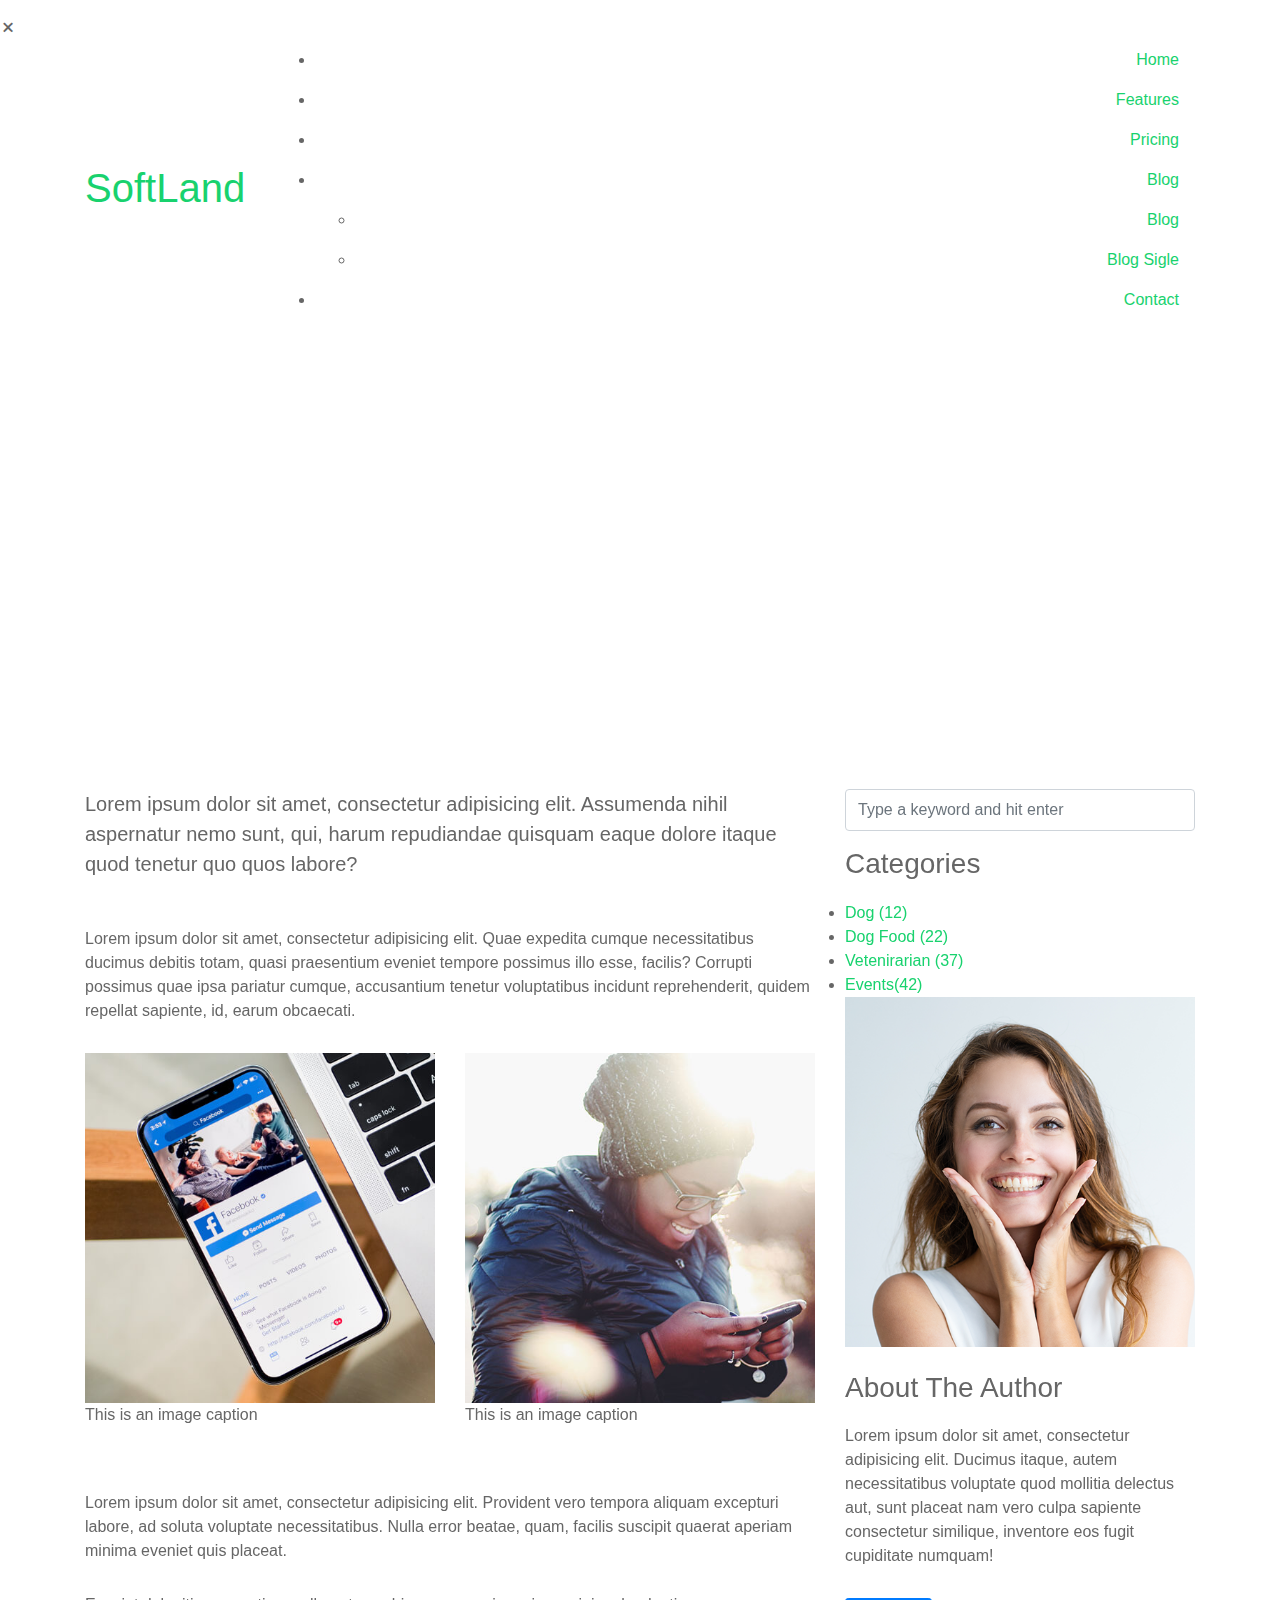
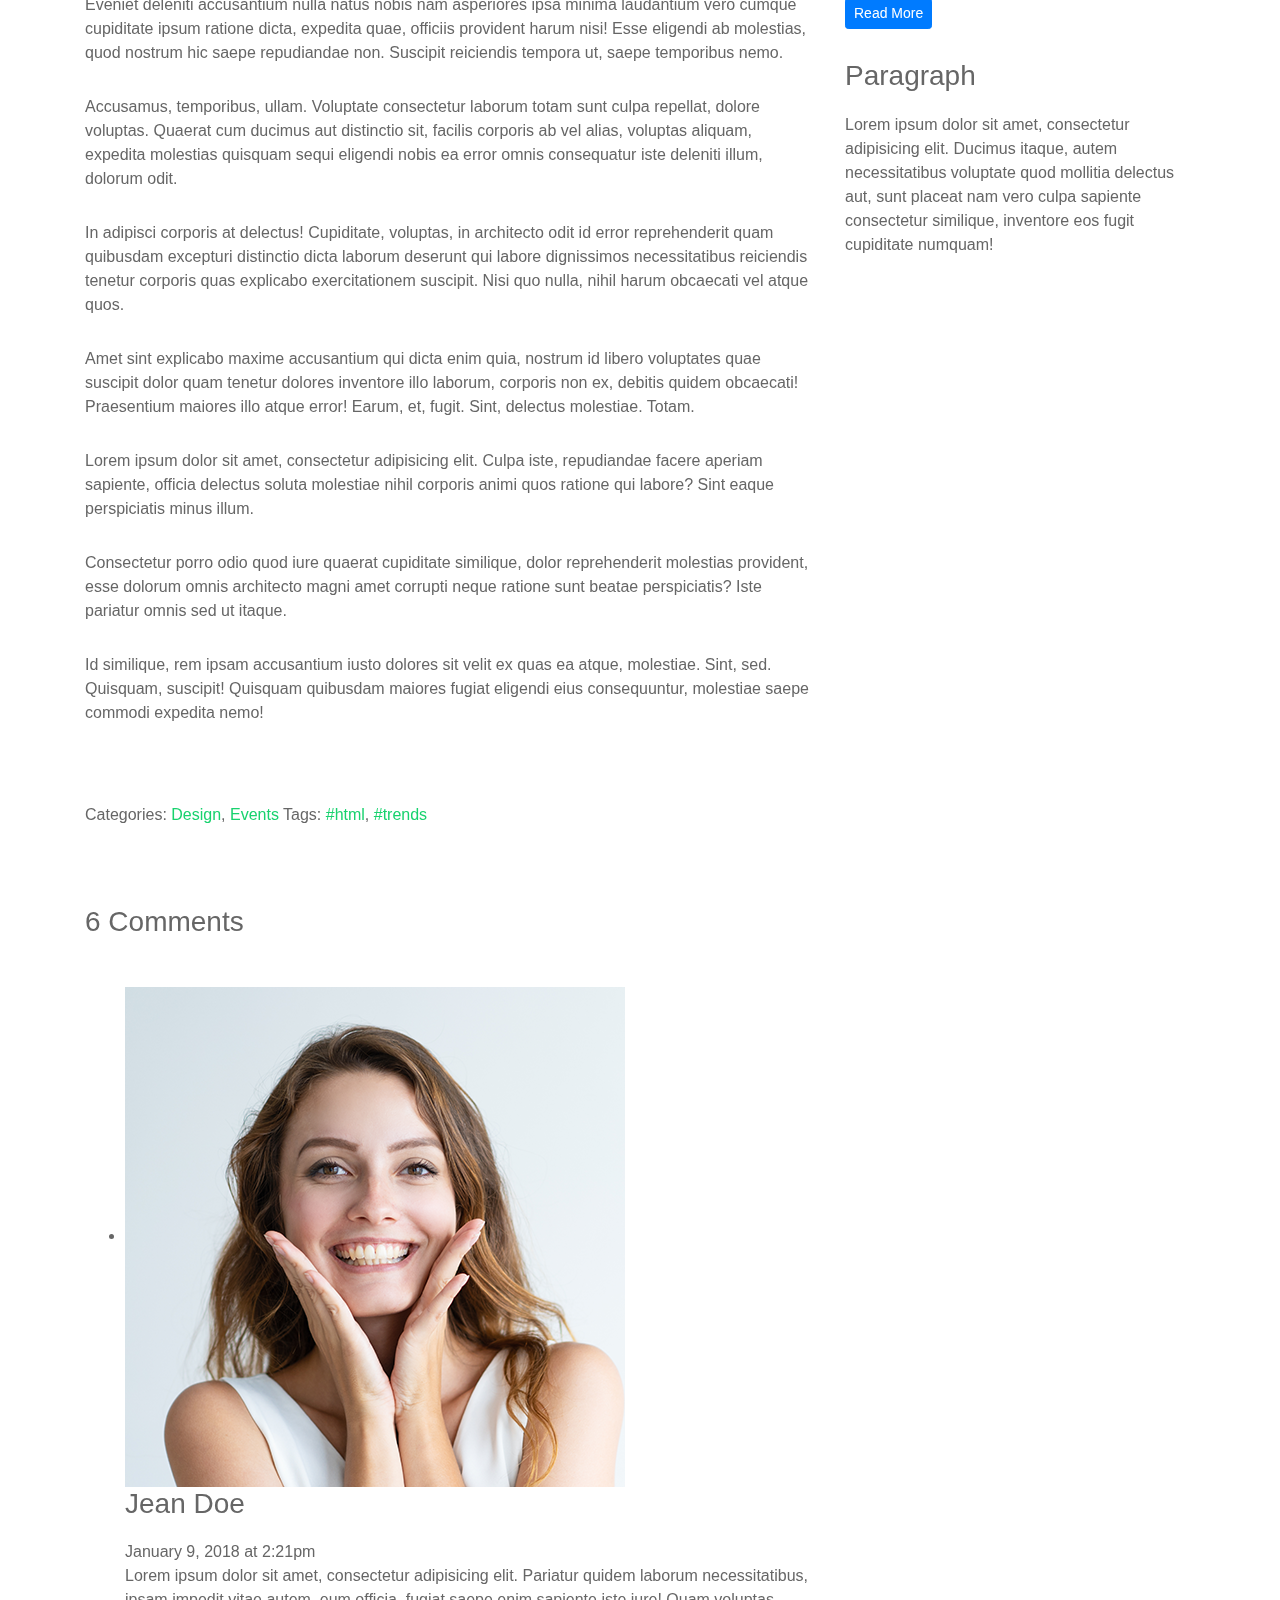
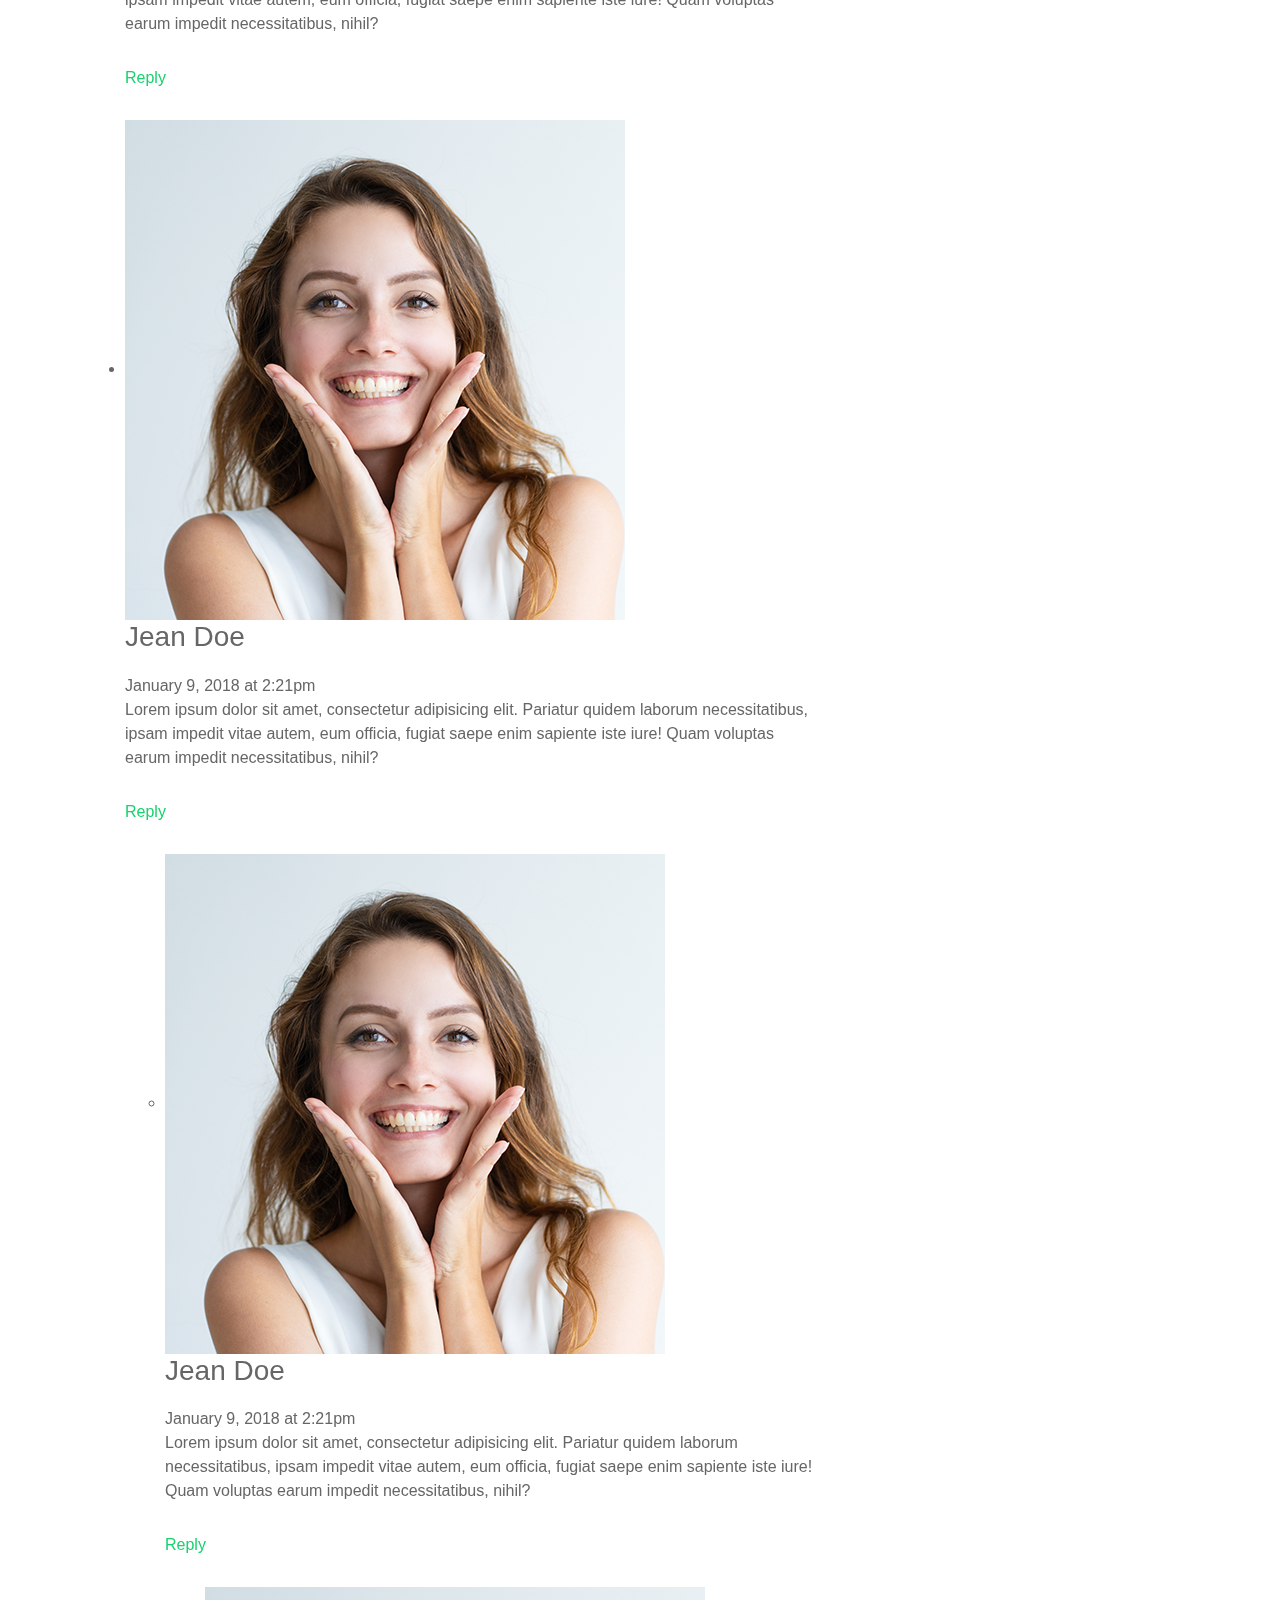
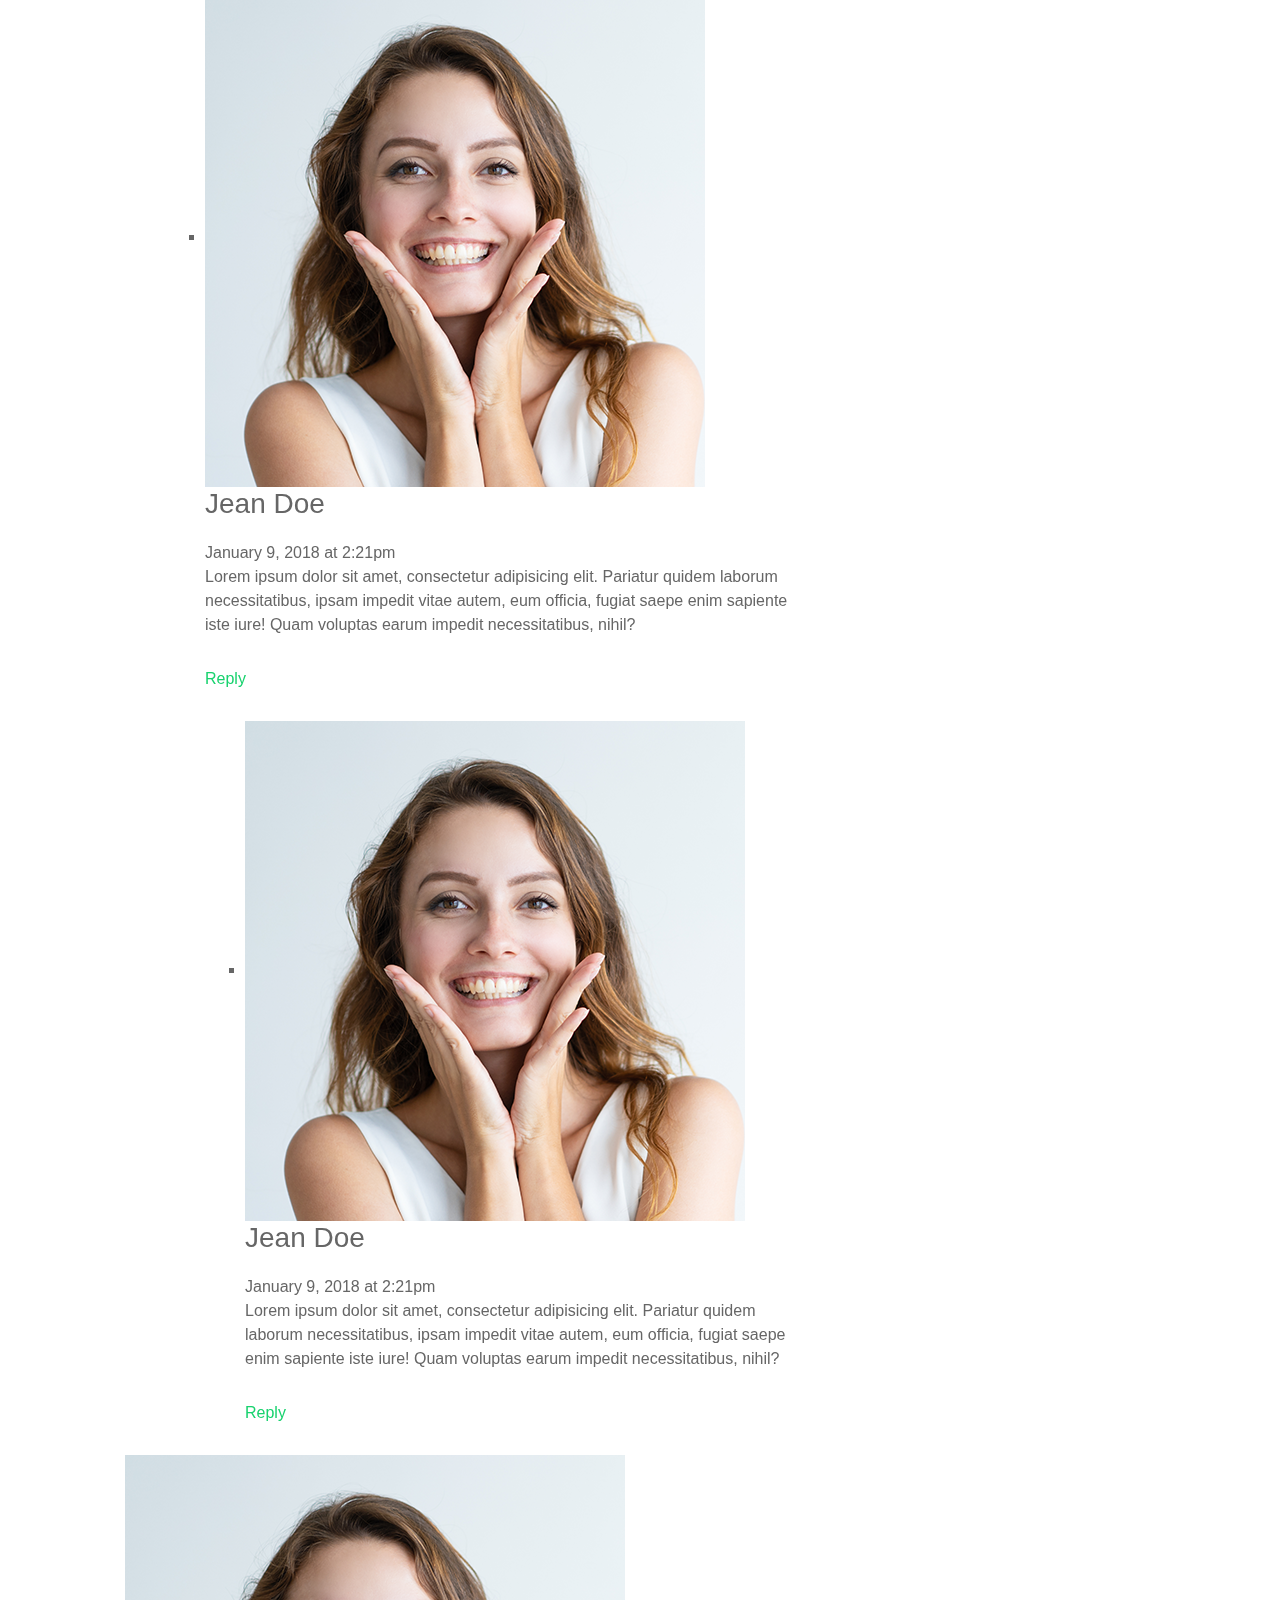
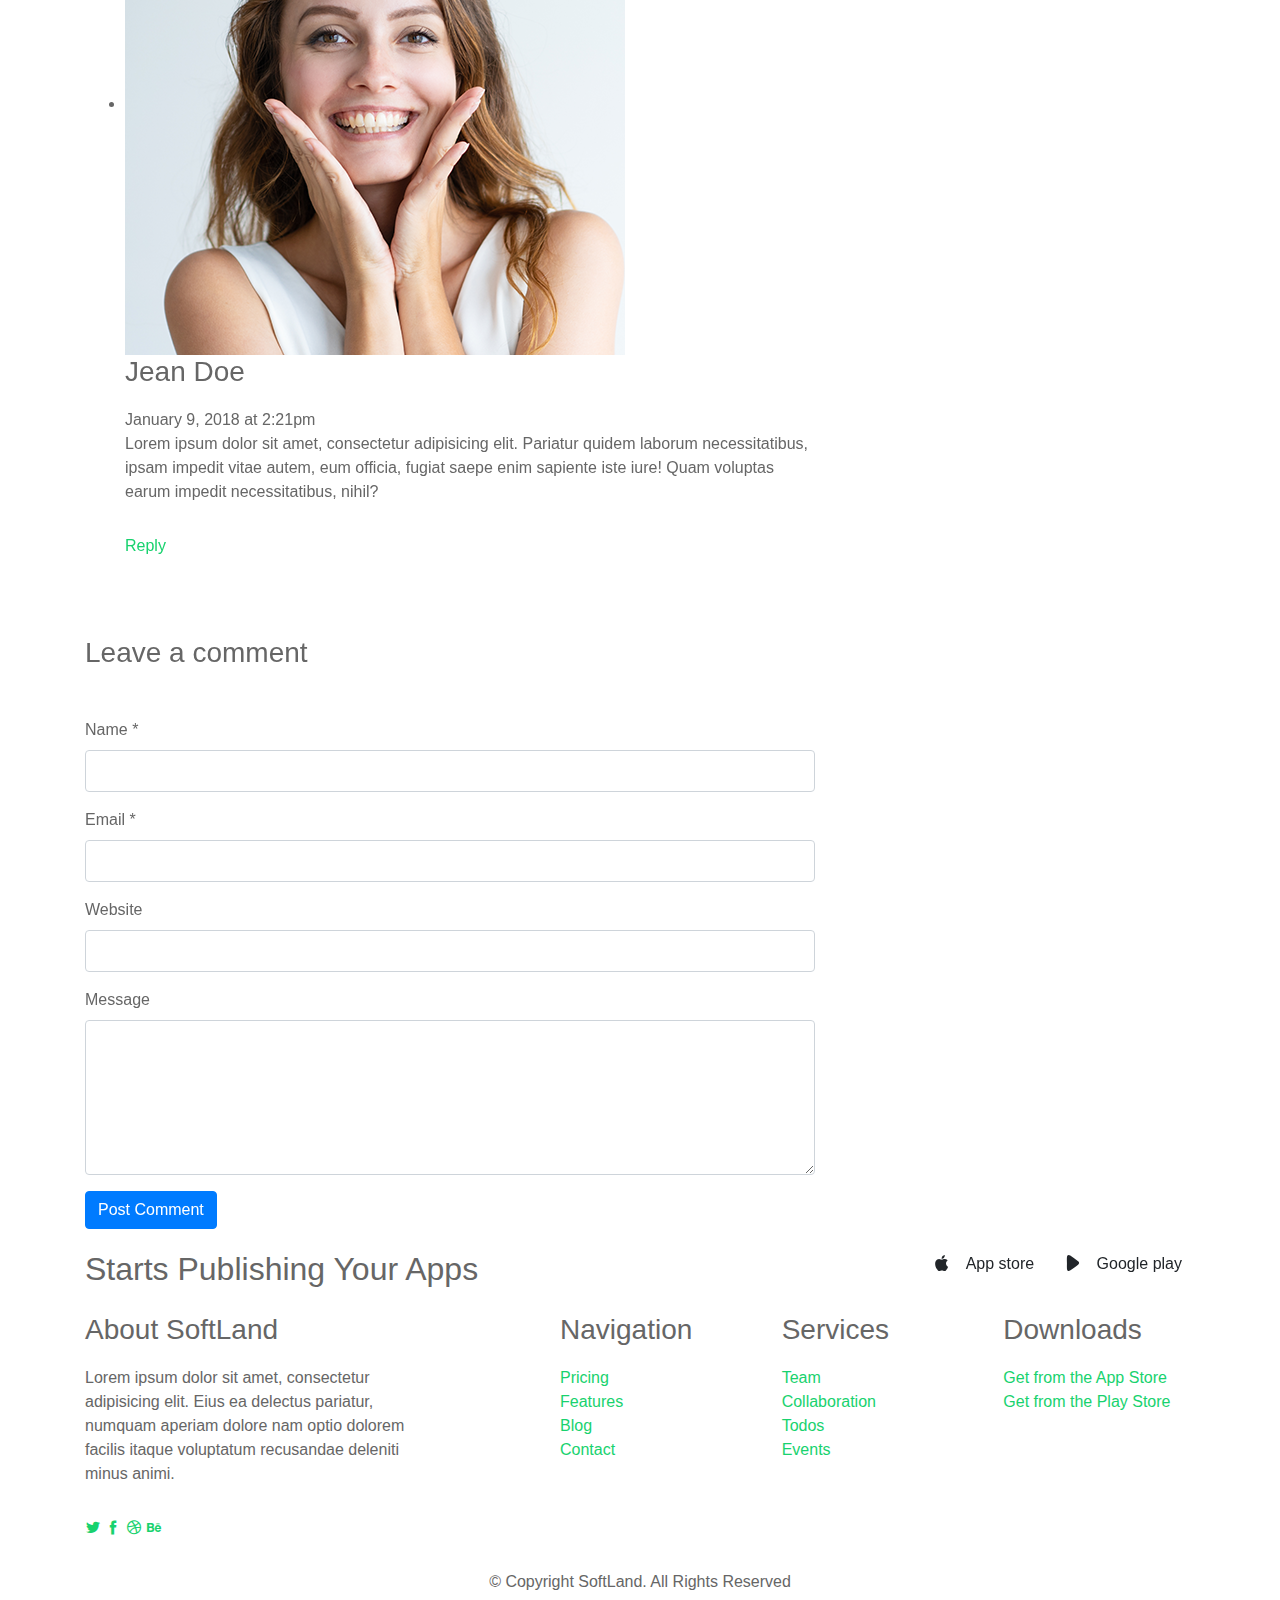
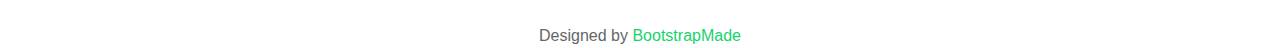
<file: blog-single.html>
<!DOCTYPE html>
<html lang="en">
<head>
  <meta charset="utf-8">
  <title>Pricing - Blog Single</title>
  <meta content="width=device-width, initial-scale=1.0" name="viewport">
  <meta content="" name="keywords">
  <meta content="" name="description">

  <!-- Favicons -->
  <link href="img/favicon.png" rel="icon">
  <link href="img/apple-touch-icon.png" rel="apple-touch-icon">

  <!-- Google Fonts -->
  <link href="https://fonts.googleapis.com/css?family=Poppins:300,400,700|Roboto:300,400,700&display=swap" rel="stylesheet">

  <!-- Bootstrap CSS File -->
  <link href="vendor/bootstrap/css/bootstrap.min.css" rel="stylesheet">

  <!-- Vendor CSS Files -->
  <link href="vendor/icofont/icofont.min.css" rel="stylesheet">
  <link href="vendor/line-awesome/css/line-awesome.min.css" rel="stylesheet">
  <link href="vendor/aos/aos.css" rel="stylesheet">
  <link href="vendor/owlcarousel/assets/owl.carousel.min.css" rel="stylesheet">

  <!-- Template Main CSS File -->
  <link href="css/style.css" rel="stylesheet">

  <!-- =======================================================
    Template Name: SoftLand
    Template URL: https://bootstrapmade.com/softland-bootstrap-app-landing-page-template/
    Author: BootstrapMade.com
    Author URL: https://bootstrapmade.com/
  ======================================================= -->
</head>

<body>
    
  <div class="site-wrap">

    <div class="site-mobile-menu site-navbar-target">
      <div class="site-mobile-menu-header">
        <div class="site-mobile-menu-close mt-3">
          <span class="icofont-close js-menu-toggle"></span>
        </div>
      </div>
      <div class="site-mobile-menu-body"></div>
    </div>

    <header class="site-navbar js-sticky-header site-navbar-target" role="banner" >

      <div class="container">
        <div class="row align-items-center">
          
          <div class="col-6 col-lg-2">
            <h1 class="mb-0 site-logo"><a href="index.html" class="mb-0">SoftLand</a></h1>
          </div>

          <div class="col-12 col-md-10 d-none d-lg-block">
            <nav class="site-navigation position-relative text-right" role="navigation">

              <ul class="site-menu main-menu js-clone-nav mr-auto d-none d-lg-block">
                <li><a href="index.html" class="nav-link">Home</a></li>
                <li><a href="features.html" class="nav-link">Features</a></li>
                <li><a href="pricing.html" class="nav-link">Pricing</a></li>
                
                <li class="has-children active">
                  <a href="blog.html" class="nav-link">Blog</a>
                  <ul class="dropdown">
                    <li><a href="blog.html" class="nav-link">Blog</a></li>
                    <li><a href="blog-single.html" class="active nav-link">Blog Sigle</a></li>
                  </ul>
                </li>
                <li><a href="contact.html" class="nav-link">Contact</a></li>
              </ul>
            </nav>
          </div>


          <div class="col-6 d-inline-block d-lg-none ml-md-0 py-3" style="position: relative; top: 3px;">

            <a href="#" class="burger site-menu-toggle js-menu-toggle" data-toggle="collapse" data-target="#main-navbar">
              <span></span>
            </a>
          </div>

        </div>
      </div>
      
    </header>


    <main id="main">
      <div class="hero-section inner-page">
        <div class="wave">
          
          <svg width="1920px" height="265px" viewBox="0 0 1920 265" version="1.1" xmlns="http://www.w3.org/2000/svg" xmlns:xlink="http://www.w3.org/1999/xlink">
              <g id="Page-1" stroke="none" stroke-width="1" fill="none" fill-rule="evenodd">
                  <g id="Apple-TV" transform="translate(0.000000, -402.000000)" fill="#FFFFFF">
                      <path d="M0,439.134243 C175.04074,464.89273 327.944386,477.771974 458.710937,477.771974 C654.860765,477.771974 870.645295,442.632362 1205.9828,410.192501 C1429.54114,388.565926 1667.54687,411.092417 1920,477.771974 L1920,667 L1017.15166,667 L0,667 L0,439.134243 Z" id="Path"></path>
                  </g>
              </g>
          </svg>

        </div>

        <div class="container">
          <div class="row align-items-center">
            <div class="col-12">
              <div class="row justify-content-center">
                <div class="col-md-10 text-center hero-text">
                  <h1 data-aos="fade-up" data-aos-delay="">Chrome now alerts you when someone steals your password</h1>
                  <p class="mb-5" data-aos="fade-up"  data-aos-delay="100">December 13, 2019 &bullet; By <a href="#" class="text-white">Admin</a></p>  
                </div>
              </div>
            </div>
          </div>
        </div>
        
      </div>

      

      <section class="site-section">
      <div class="container">
        <div class="row">
          <div class="col-md-8 blog-content">

            <p class="lead mb-5">Lorem ipsum dolor sit amet, consectetur adipisicing elit. Assumenda nihil aspernatur nemo sunt, qui, harum repudiandae quisquam eaque dolore itaque quod tenetur quo quos labore?</p>
            <p>Lorem ipsum dolor sit amet, consectetur adipisicing elit. Quae expedita cumque necessitatibus ducimus debitis totam, quasi praesentium eveniet tempore possimus illo esse, facilis? Corrupti possimus quae ipsa pariatur cumque, accusantium tenetur voluptatibus incidunt reprehenderit, quidem repellat sapiente, id, earum obcaecati.</p>

            <div class="row mb-5">
              <div class="col-md-6">
                <figure><img src="img/img_1.jpg" alt="Free Website Template by Free-Template.co" class="img-fluid">
                  <figcaption>This is an image caption</figcaption></figure>
              </div>
              <div class="col-md-6">
                <figure><img src="img/img_2.jpg" alt="Free Website Template by Free-Template.co" class="img-fluid">
                  <figcaption>This is an image caption</figcaption></figure>
              </div>
            </div>
            

            <blockquote><p>Lorem ipsum dolor sit amet, consectetur adipisicing elit. Provident vero tempora aliquam excepturi labore, ad soluta voluptate necessitatibus. Nulla error beatae, quam, facilis suscipit quaerat aperiam minima eveniet quis placeat.</p></blockquote>

            <p>Eveniet deleniti accusantium nulla natus nobis nam asperiores ipsa minima laudantium vero cumque cupiditate ipsum ratione dicta, expedita quae, officiis provident harum nisi! Esse eligendi ab molestias, quod nostrum hic saepe repudiandae non. Suscipit reiciendis tempora ut, saepe temporibus nemo.</p>
            <p>Accusamus, temporibus, ullam. Voluptate consectetur laborum totam sunt culpa repellat, dolore voluptas. Quaerat cum ducimus aut distinctio sit, facilis corporis ab vel alias, voluptas aliquam, expedita molestias quisquam sequi eligendi nobis ea error omnis consequatur iste deleniti illum, dolorum odit.</p>
            <p>In adipisci corporis at delectus! Cupiditate, voluptas, in architecto odit id error reprehenderit quam quibusdam excepturi distinctio dicta laborum deserunt qui labore dignissimos necessitatibus reiciendis tenetur corporis quas explicabo exercitationem suscipit. Nisi quo nulla, nihil harum obcaecati vel atque quos.</p>
            <p>Amet sint explicabo maxime accusantium qui dicta enim quia, nostrum id libero voluptates quae suscipit dolor quam tenetur dolores inventore illo laborum, corporis non ex, debitis quidem obcaecati! Praesentium maiores illo atque error! Earum, et, fugit. Sint, delectus molestiae. Totam.</p>

            <p>Lorem ipsum dolor sit amet, consectetur adipisicing elit. Culpa iste, repudiandae facere aperiam sapiente, officia delectus soluta molestiae nihil corporis animi quos ratione qui labore? Sint eaque perspiciatis minus illum.</p>
            <p>Consectetur porro odio quod iure quaerat cupiditate similique, dolor reprehenderit molestias provident, esse dolorum omnis architecto magni amet corrupti neque ratione sunt beatae perspiciatis? Iste pariatur omnis sed ut itaque.</p>
            <p>Id similique, rem ipsam accusantium iusto dolores sit velit ex quas ea atque, molestiae. Sint, sed. Quisquam, suscipit! Quisquam quibusdam maiores fugiat eligendi eius consequuntur, molestiae saepe commodi expedita nemo!</p>
            <div class="pt-5">
              <p>Categories:  <a href="#">Design</a>, <a href="#">Events</a>  Tags: <a href="#">#html</a>, <a href="#">#trends</a></p>
            </div>


            <div class="pt-5">
              <h3 class="mb-5">6 Comments</h3>
              <ul class="comment-list">
                <li class="comment">
                  <div class="vcard bio">
                    <img src="img/person_1.jpg" alt="Free Website Template by Free-Template.co">
                  </div>
                  <div class="comment-body">
                    <h3>Jean Doe</h3>
                    <div class="meta">January 9, 2018 at 2:21pm</div>
                    <p>Lorem ipsum dolor sit amet, consectetur adipisicing elit. Pariatur quidem laborum necessitatibus, ipsam impedit vitae autem, eum officia, fugiat saepe enim sapiente iste iure! Quam voluptas earum impedit necessitatibus, nihil?</p>
                    <p><a href="#" class="reply">Reply</a></p>
                  </div>
                </li>

                <li class="comment">
                  <div class="vcard bio">
                    <img src="img/person_1.jpg" alt="Image placeholder">
                  </div>
                  <div class="comment-body">
                    <h3>Jean Doe</h3>
                    <div class="meta">January 9, 2018 at 2:21pm</div>
                    <p>Lorem ipsum dolor sit amet, consectetur adipisicing elit. Pariatur quidem laborum necessitatibus, ipsam impedit vitae autem, eum officia, fugiat saepe enim sapiente iste iure! Quam voluptas earum impedit necessitatibus, nihil?</p>
                    <p><a href="#" class="reply">Reply</a></p>
                  </div>

                  <ul class="children">
                    <li class="comment">
                      <div class="vcard bio">
                        <img src="img/person_1.jpg" alt="Image placeholder">
                      </div>
                      <div class="comment-body">
                        <h3>Jean Doe</h3>
                        <div class="meta">January 9, 2018 at 2:21pm</div>
                        <p>Lorem ipsum dolor sit amet, consectetur adipisicing elit. Pariatur quidem laborum necessitatibus, ipsam impedit vitae autem, eum officia, fugiat saepe enim sapiente iste iure! Quam voluptas earum impedit necessitatibus, nihil?</p>
                        <p><a href="#" class="reply">Reply</a></p>
                      </div>


                      <ul class="children">
                        <li class="comment">
                          <div class="vcard bio">
                            <img src="img/person_1.jpg" alt="Image placeholder">
                          </div>
                          <div class="comment-body">
                            <h3>Jean Doe</h3>
                            <div class="meta">January 9, 2018 at 2:21pm</div>
                            <p>Lorem ipsum dolor sit amet, consectetur adipisicing elit. Pariatur quidem laborum necessitatibus, ipsam impedit vitae autem, eum officia, fugiat saepe enim sapiente iste iure! Quam voluptas earum impedit necessitatibus, nihil?</p>
                            <p><a href="#" class="reply">Reply</a></p>
                          </div>

                            <ul class="children">
                              <li class="comment">
                                <div class="vcard bio">
                                  <img src="img/person_1.jpg" alt="Image placeholder">
                                </div>
                                <div class="comment-body">
                                  <h3>Jean Doe</h3>
                                  <div class="meta">January 9, 2018 at 2:21pm</div>
                                  <p>Lorem ipsum dolor sit amet, consectetur adipisicing elit. Pariatur quidem laborum necessitatibus, ipsam impedit vitae autem, eum officia, fugiat saepe enim sapiente iste iure! Quam voluptas earum impedit necessitatibus, nihil?</p>
                                  <p><a href="#" class="reply">Reply</a></p>
                                </div>
                              </li>
                            </ul>
                        </li>
                      </ul>
                    </li>
                  </ul>
                </li>

                <li class="comment">
                  <div class="vcard bio">
                    <img src="img/person_1.jpg" alt="Image placeholder">
                  </div>
                  <div class="comment-body">
                    <h3>Jean Doe</h3>
                    <div class="meta">January 9, 2018 at 2:21pm</div>
                    <p>Lorem ipsum dolor sit amet, consectetur adipisicing elit. Pariatur quidem laborum necessitatibus, ipsam impedit vitae autem, eum officia, fugiat saepe enim sapiente iste iure! Quam voluptas earum impedit necessitatibus, nihil?</p>
                    <p><a href="#" class="reply">Reply</a></p>
                  </div>
                </li>
              </ul>
              <!-- END comment-list -->
              
              <div class="comment-form-wrap pt-5">
                <h3 class="mb-5">Leave a comment</h3>
                <form action="#" class="">
                  <div class="form-group">
                    <label for="name">Name *</label>
                    <input type="text" class="form-control" id="name">
                  </div>
                  <div class="form-group">
                    <label for="email">Email *</label>
                    <input type="email" class="form-control" id="email">
                  </div>
                  <div class="form-group">
                    <label for="website">Website</label>
                    <input type="url" class="form-control" id="website">
                  </div>

                  <div class="form-group">
                    <label for="message">Message</label>
                    <textarea name="" id="message" cols="30" rows="10" class="form-control"></textarea>
                  </div>
                  <div class="form-group">
                    <input type="submit" value="Post Comment" class="btn btn-primary">
                  </div>

                </form>
              </div>
            </div>

          </div>
          <div class="col-md-4 sidebar">
            <div class="sidebar-box">
              <form action="#" class="search-form">
                <div class="form-group">
                  <span class="icon fa fa-search"></span>
                  <input type="text" class="form-control" placeholder="Type a keyword and hit enter">
                </div>
              </form>
            </div>
            <div class="sidebar-box">
              <div class="categories">
                <h3>Categories</h3>
                <li><a href="#">Dog <span>(12)</span></a></li>
                <li><a href="#">Dog Food <span>(22)</span></a></li>
                <li><a href="#">Vetenirarian <span>(37)</span></a></li>
                <li><a href="#">Events<span>(42)</span></a></li>
              </div>
            </div>
            <div class="sidebar-box">
              <img src="img/person_1.jpg" alt="Image placeholder" class="img-fluid mb-4">
              <h3>About The Author</h3>
              <p>Lorem ipsum dolor sit amet, consectetur adipisicing elit. Ducimus itaque, autem necessitatibus voluptate quod mollitia delectus aut, sunt placeat nam vero culpa sapiente consectetur similique, inventore eos fugit cupiditate numquam!</p>
              <p><a href="#" class="btn btn-primary btn-sm">Read More</a></p>
            </div>

            <div class="sidebar-box">
              <h3>Paragraph</h3>
              <p>Lorem ipsum dolor sit amet, consectetur adipisicing elit. Ducimus itaque, autem necessitatibus voluptate quod mollitia delectus aut, sunt placeat nam vero culpa sapiente consectetur similique, inventore eos fugit cupiditate numquam!</p>
            </div>
          </div>
        </div>
      </div>
    </section>
      

      <div class="site-section cta-section">
        <div class="container">
          <div class="row align-items-center">
            <div class="col-md-6 mr-auto text-center text-md-left mb-5 mb-md-0">
              <h2>Starts Publishing Your Apps</h2>
            </div>
            <div class="col-md-5 text-center text-md-right">
              <p><a href="#" class="btn"><span class="icofont-brand-apple mr-3"></span>App store</a> <a href="#" class="btn"><span class="icofont-ui-play mr-3"></span>Google play</a></p>
            </div>
          </div>
        </div>
      </div>


    </main>
    <footer class="footer" role="contentinfo">
      <div class="container">
        <div class="row">
          <div class="col-md-4 mb-4 mb-md-0">
            <h3>About SoftLand</h3>
            <p>Lorem ipsum dolor sit amet, consectetur adipisicing elit. Eius ea delectus pariatur, numquam aperiam dolore nam optio dolorem facilis itaque voluptatum recusandae deleniti minus animi.</p>
            <p class="social">
              <a href="#"><span class="icofont-twitter"></span></a>
              <a href="#"><span class="icofont-facebook"></span></a>
              <a href="#"><span class="icofont-dribbble"></span></a>
              <a href="#"><span class="icofont-behance"></span></a>
            </p>
          </div>
          <div class="col-md-7 ml-auto">
            <div class="row site-section pt-0">
              <div class="col-md-4 mb-4 mb-md-0">
                <h3>Navigation</h3>
                <ul class="list-unstyled">
                  <li><a href="#">Pricing</a></li>
                  <li><a href="#">Features</a></li>
                  <li><a href="#">Blog</a></li>
                  <li><a href="#">Contact</a></li>
                </ul>
              </div>
              <div class="col-md-4 mb-4 mb-md-0">
                <h3>Services</h3>
                <ul class="list-unstyled">
                  <li><a href="#">Team</a></li>
                  <li><a href="#">Collaboration</a></li>
                  <li><a href="#">Todos</a></li>
                  <li><a href="#">Events</a></li>
                </ul>
              </div>
              <div class="col-md-4 mb-4 mb-md-0">
                <h3>Downloads</h3>
                <ul class="list-unstyled">
                  <li><a href="#">Get from the App Store</a></li>
                  <li><a href="#">Get from the Play Store</a></li>
                </ul>
              </div>
            </div>
          </div>
        </div>

        <div class="row justify-content-center text-center">
          <div class="col-md-7">
            <p class="copyright">&copy; Copyright SoftLand. All Rights Reserved</p>
            <div class="credits">
              <!--
                All the links in the footer should remain intact.
                You can delete the links only if you purchased the pro version.
                Licensing information: https://bootstrapmade.com/license/
                Purchase the pro version with working PHP/AJAX contact form: https://bootstrapmade.com/buy/?theme=SoftLand
              -->
              Designed by <a href="https://bootstrapmade.com/">BootstrapMade</a>
            </div>
          </div>
        </div>

      </div>
    </footer>
  </div> <!-- .site-wrap -->
  
  <!-- Vendor JS Files -->
  <script src="vendor/jquery/jquery.min.js"></script>
  <script src="vendor/jquery/jquery-migrate.min.js"></script>
  <script src="vendor/bootstrap/js/bootstrap.min.js"></script>
  <script src="vendor/easing/easing.min.js"></script>
  <script src="vendor/php-email-form/validate.js"></script>
  <script src="vendor/sticky/sticky.js"></script>
  <script src="vendor/aos/aos.js"></script>
  <script src="vendor/owlcarousel/owl.carousel.min.js"></script>

  <!-- Template Main JS File -->
  <script src="js/main.js"></script>

  </body>
</html>
</file>
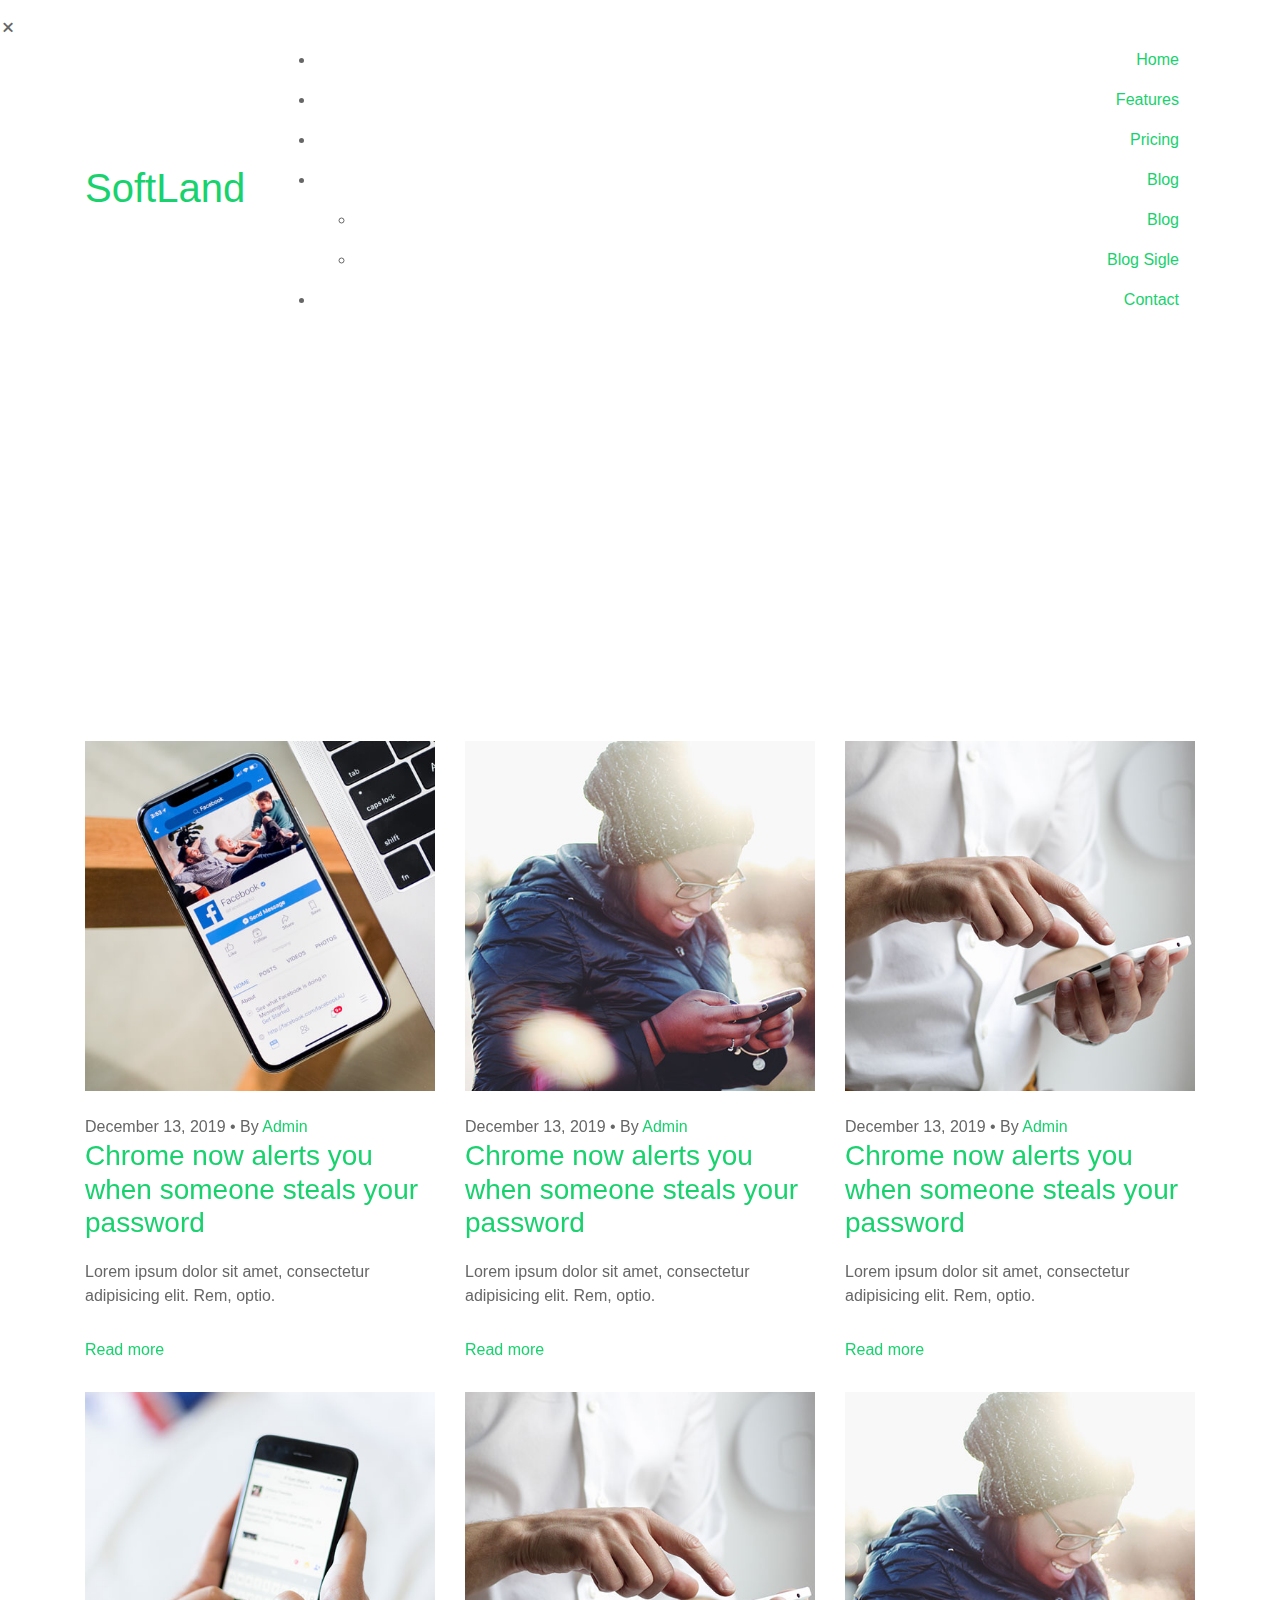
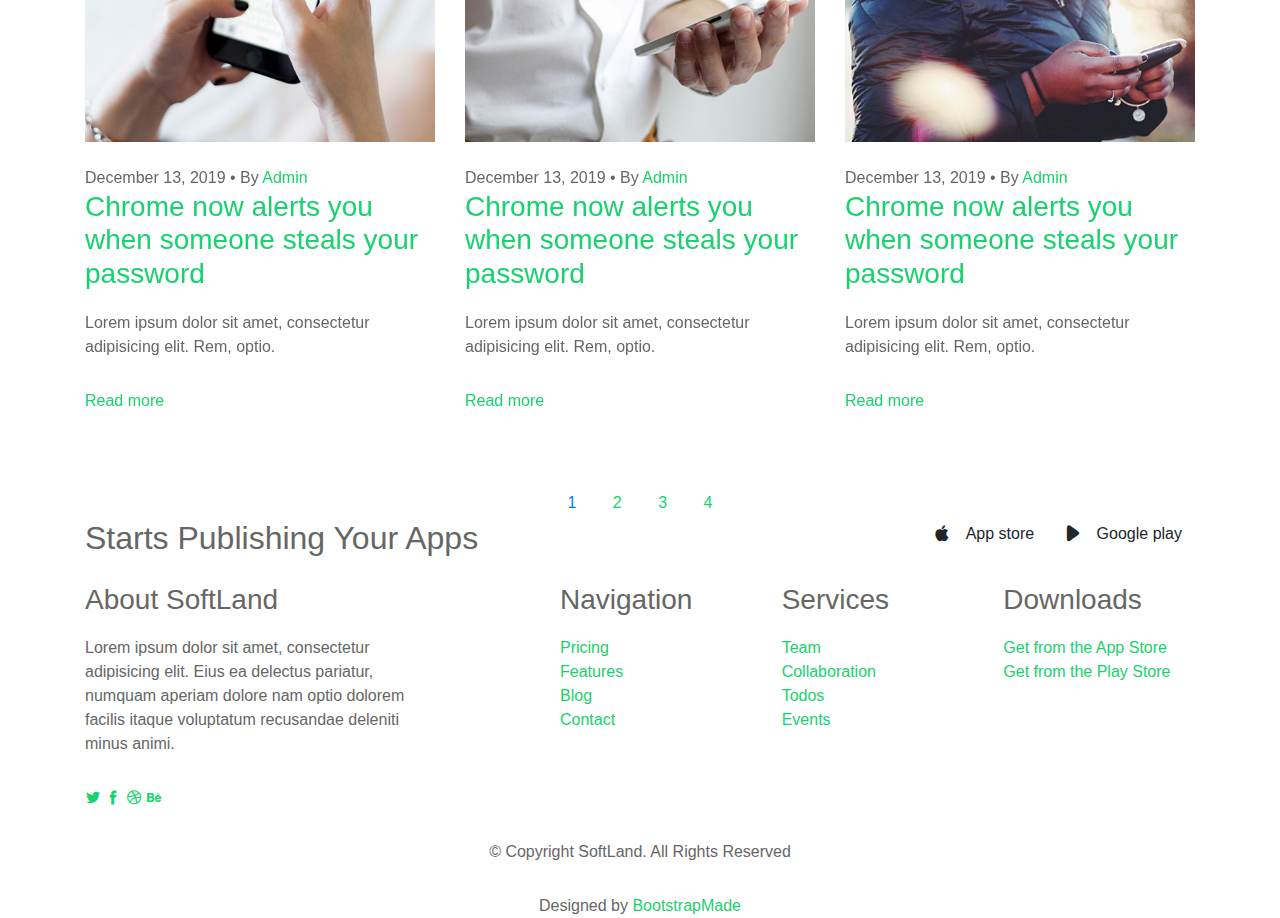
<file: blog.html>
<!DOCTYPE html>
<html lang="en">
<head>
  <meta charset="utf-8">
  <title>Blog - SoftLand</title>
  <meta content="width=device-width, initial-scale=1.0" name="viewport">
  <meta content="" name="keywords">
  <meta content="" name="description">

  <!-- Favicons -->
  <link href="img/favicon.png" rel="icon">
  <link href="img/apple-touch-icon.png" rel="apple-touch-icon">

  <!-- Google Fonts -->
  <link href="https://fonts.googleapis.com/css?family=Poppins:300,400,700|Roboto:300,400,700&display=swap" rel="stylesheet">

  <!-- Bootstrap CSS File -->
  <link href="vendor/bootstrap/css/bootstrap.min.css" rel="stylesheet">

  <!-- Vendor CSS Files -->
  <link href="vendor/icofont/icofont.min.css" rel="stylesheet">
  <link href="vendor/line-awesome/css/line-awesome.min.css" rel="stylesheet">
  <link href="vendor/aos/aos.css" rel="stylesheet">
  <link href="vendor/owlcarousel/assets/owl.carousel.min.css" rel="stylesheet">

  <!-- Template Main CSS File -->
  <link href="css/style.css" rel="stylesheet">

  <!-- =======================================================
    Template Name: SoftLand
    Template URL: https://bootstrapmade.com/softland-bootstrap-app-landing-page-template/
    Author: BootstrapMade.com
    Author URL: https://bootstrapmade.com/
  ======================================================= -->
</head>

<body>
    
  <div class="site-wrap">

    <div class="site-mobile-menu site-navbar-target">
      <div class="site-mobile-menu-header">
        <div class="site-mobile-menu-close mt-3">
          <span class="icofont-close js-menu-toggle"></span>
        </div>
      </div>
      <div class="site-mobile-menu-body"></div>
    </div>

    <header class="site-navbar js-sticky-header site-navbar-target" role="banner" >

      <div class="container">
        <div class="row align-items-center">
          
          <div class="col-6 col-lg-2">
            <h1 class="mb-0 site-logo"><a href="index.html" class="mb-0">SoftLand</a></h1>
          </div>

          <div class="col-12 col-md-10 d-none d-lg-block">
            <nav class="site-navigation position-relative text-right" role="navigation">

              <ul class="site-menu main-menu js-clone-nav mr-auto d-none d-lg-block">
                <li><a href="index.html" class="nav-link">Home</a></li>
                <li><a href="features.html" class="nav-link">Features</a></li>
                <li class="active"><a href="pricing.html" class="nav-link">Pricing</a></li>
                
                <li class="has-children active">
                  <a href="blog.html" class="nav-link">Blog</a>
                  <ul class="dropdown">
                    <li><a href="blog.html" class="nav-link active">Blog</a></li>
                    <li><a href="blog-single.html" class="nav-link">Blog Sigle</a></li>
                  </ul>
                </li>
                <li><a href="contact.html" class="nav-link">Contact</a></li>
              </ul>
            </nav>
          </div>


          <div class="col-6 d-inline-block d-lg-none ml-md-0 py-3" style="position: relative; top: 3px;">

            <a href="#" class="burger site-menu-toggle js-menu-toggle" data-toggle="collapse" data-target="#main-navbar">
              <span></span>
            </a>
          </div>

        </div>
      </div>
      
    </header>


    <main id="main">
      <div class="hero-section inner-page">
        <div class="wave">
          
          <svg width="1920px" height="265px" viewBox="0 0 1920 265" version="1.1" xmlns="http://www.w3.org/2000/svg" xmlns:xlink="http://www.w3.org/1999/xlink">
              <g id="Page-1" stroke="none" stroke-width="1" fill="none" fill-rule="evenodd">
                  <g id="Apple-TV" transform="translate(0.000000, -402.000000)" fill="#FFFFFF">
                      <path d="M0,439.134243 C175.04074,464.89273 327.944386,477.771974 458.710937,477.771974 C654.860765,477.771974 870.645295,442.632362 1205.9828,410.192501 C1429.54114,388.565926 1667.54687,411.092417 1920,477.771974 L1920,667 L1017.15166,667 L0,667 L0,439.134243 Z" id="Path"></path>
                  </g>
              </g>
          </svg>

        </div>

        <div class="container">
          <div class="row align-items-center">
            <div class="col-12">
              <div class="row justify-content-center">
                <div class="col-md-7 text-center hero-text">
                  <h1 data-aos="fade-up" data-aos-delay="">Blog Posts</h1>
                  <p class="mb-5" data-aos="fade-up"  data-aos-delay="100">Lorem ipsum dolor sit amet, consectetur adipisicing elit.</p>  
                </div>
              </div>
            </div>
          </div>
        </div>
        
      </div>

      

      <div class="site-section">
        <div class="container">
          <div class="row mb-5">
            <div class="col-md-4">
              <div class="post-entry">
                <a href="blog-single.html" class="d-block mb-4">
                  <img src="img/img_1.jpg" alt="Image" class="img-fluid">
                </a>
                <div class="post-text">
                  <span class="post-meta">December 13, 2019 &bullet; By <a href="#">Admin</a></span>  
                  <h3><a href="#">Chrome now alerts you when someone steals your password</a></h3>
                  <p>Lorem ipsum dolor sit amet, consectetur adipisicing elit. Rem, optio.</p>
                  <p><a href="#" class="readmore">Read more</a></p>
                </div>
              </div>
            </div>
            <div class="col-md-4">
              <div class="post-entry">
                <a href="blog-single.html" class="d-block mb-4">
                  <img src="img/img_2.jpg" alt="Image" class="img-fluid">
                </a>
                <div class="post-text">
                  <span class="post-meta">December 13, 2019 &bullet; By <a href="#">Admin</a></span>  
                  <h3><a href="#">Chrome now alerts you when someone steals your password</a></h3>
                  <p>Lorem ipsum dolor sit amet, consectetur adipisicing elit. Rem, optio.</p>
                  <p><a href="#" class="readmore">Read more</a></p>
                </div>
              </div>
            </div>
            <div class="col-md-4">
              <div class="post-entry">
                <a href="blog-single.html" class="d-block mb-4">
                  <img src="img/img_3.jpg" alt="Image" class="img-fluid">
                </a>
                <div class="post-text">
                  <span class="post-meta">December 13, 2019 &bullet; By <a href="#">Admin</a></span>  
                  <h3><a href="#">Chrome now alerts you when someone steals your password</a></h3>
                  <p>Lorem ipsum dolor sit amet, consectetur adipisicing elit. Rem, optio.</p>
                  <p><a href="#" class="readmore">Read more</a></p>
                </div>
              </div>
            </div>

            <div class="col-md-4">
              <div class="post-entry">
                <a href="blog-single.html" class="d-block mb-4">
                  <img src="img/img_4.jpg" alt="Image" class="img-fluid">
                </a>
                <div class="post-text">
                  <span class="post-meta">December 13, 2019 &bullet; By <a href="#">Admin</a></span>  
                  <h3><a href="#">Chrome now alerts you when someone steals your password</a></h3>
                  <p>Lorem ipsum dolor sit amet, consectetur adipisicing elit. Rem, optio.</p>
                  <p><a href="#" class="readmore">Read more</a></p>
                </div>
              </div>
            </div>
            <div class="col-md-4">
              <div class="post-entry">
                <a href="blog-single.html" class="d-block mb-4">
                  <img src="img/img_3.jpg" alt="Image" class="img-fluid">
                </a>
                <div class="post-text">
                  <span class="post-meta">December 13, 2019 &bullet; By <a href="#">Admin</a></span>  
                  <h3><a href="#">Chrome now alerts you when someone steals your password</a></h3>
                  <p>Lorem ipsum dolor sit amet, consectetur adipisicing elit. Rem, optio.</p>
                  <p><a href="#" class="readmore">Read more</a></p>
                </div>
              </div>
            </div>
            <div class="col-md-4">
              <div class="post-entry">
                <a href="blog-single.html" class="d-block mb-4">
                  <img src="img/img_2.jpg" alt="Image" class="img-fluid">
                </a>
                <div class="post-text">
                  <span class="post-meta">December 13, 2019 &bullet; By <a href="#">Admin</a></span>  
                  <h3><a href="#">Chrome now alerts you when someone steals your password</a></h3>
                  <p>Lorem ipsum dolor sit amet, consectetur adipisicing elit. Rem, optio.</p>
                  <p><a href="#" class="readmore">Read more</a></p>
                </div>
              </div>
            </div>

          </div>

          <div class="row">
            <div class="col-12 text-center">
              <span class="p-3 active text-primary">1</span>
              <a href="#" class="p-3">2</a>
              <a href="#" class="p-3">3</a>
              <a href="#" class="p-3">4</a>
            </div>
          </div>
        </div>
      </div>
      

      <div class="site-section cta-section">
        <div class="container">
          <div class="row align-items-center">
            <div class="col-md-6 mr-auto text-center text-md-left mb-5 mb-md-0">
              <h2>Starts Publishing Your Apps</h2>
            </div>
            <div class="col-md-5 text-center text-md-right">
              <p><a href="#" class="btn"><span class="icofont-brand-apple mr-3"></span>App store</a> <a href="#" class="btn"><span class="icofont-ui-play mr-3"></span>Google play</a></p>
            </div>
          </div>
        </div>
      </div>


    </main>
    <footer class="footer" role="contentinfo">
      <div class="container">
        <div class="row">
          <div class="col-md-4 mb-4 mb-md-0">
            <h3>About SoftLand</h3>
            <p>Lorem ipsum dolor sit amet, consectetur adipisicing elit. Eius ea delectus pariatur, numquam aperiam dolore nam optio dolorem facilis itaque voluptatum recusandae deleniti minus animi.</p>
            <p class="social">
              <a href="#"><span class="icofont-twitter"></span></a>
              <a href="#"><span class="icofont-facebook"></span></a>
              <a href="#"><span class="icofont-dribbble"></span></a>
              <a href="#"><span class="icofont-behance"></span></a>
            </p>
          </div>
          <div class="col-md-7 ml-auto">
            <div class="row site-section pt-0">
              <div class="col-md-4 mb-4 mb-md-0">
                <h3>Navigation</h3>
                <ul class="list-unstyled">
                  <li><a href="#">Pricing</a></li>
                  <li><a href="#">Features</a></li>
                  <li><a href="#">Blog</a></li>
                  <li><a href="#">Contact</a></li>
                </ul>
              </div>
              <div class="col-md-4 mb-4 mb-md-0">
                <h3>Services</h3>
                <ul class="list-unstyled">
                  <li><a href="#">Team</a></li>
                  <li><a href="#">Collaboration</a></li>
                  <li><a href="#">Todos</a></li>
                  <li><a href="#">Events</a></li>
                </ul>
              </div>
              <div class="col-md-4 mb-4 mb-md-0">
                <h3>Downloads</h3>
                <ul class="list-unstyled">
                  <li><a href="#">Get from the App Store</a></li>
                  <li><a href="#">Get from the Play Store</a></li>
                </ul>
              </div>
            </div>
          </div>
        </div>

        <div class="row justify-content-center text-center">
          <div class="col-md-7">
            <p class="copyright">&copy; Copyright SoftLand. All Rights Reserved</p>
            <div class="credits">
              <!--
                All the links in the footer should remain intact.
                You can delete the links only if you purchased the pro version.
                Licensing information: https://bootstrapmade.com/license/
                Purchase the pro version with working PHP/AJAX contact form: https://bootstrapmade.com/buy/?theme=SoftLand
              -->
              Designed by <a href="https://bootstrapmade.com/">BootstrapMade</a>
            </div>
          </div>
        </div>

      </div>
    </footer>
  </div> <!-- .site-wrap -->
  
  <!-- Vendor JS Files -->
  <script src="vendor/jquery/jquery.min.js"></script>
  <script src="vendor/jquery/jquery-migrate.min.js"></script>
  <script src="vendor/bootstrap/js/bootstrap.min.js"></script>
  <script src="vendor/easing/easing.min.js"></script>
  <script src="vendor/php-email-form/validate.js"></script>
  <script src="vendor/sticky/sticky.js"></script>
  <script src="vendor/aos/aos.js"></script>
  <script src="vendor/owlcarousel/owl.carousel.min.js"></script>

  <!-- Template Main JS File -->
  <script src="js/main.js"></script>

  </body>
</html>
</file>
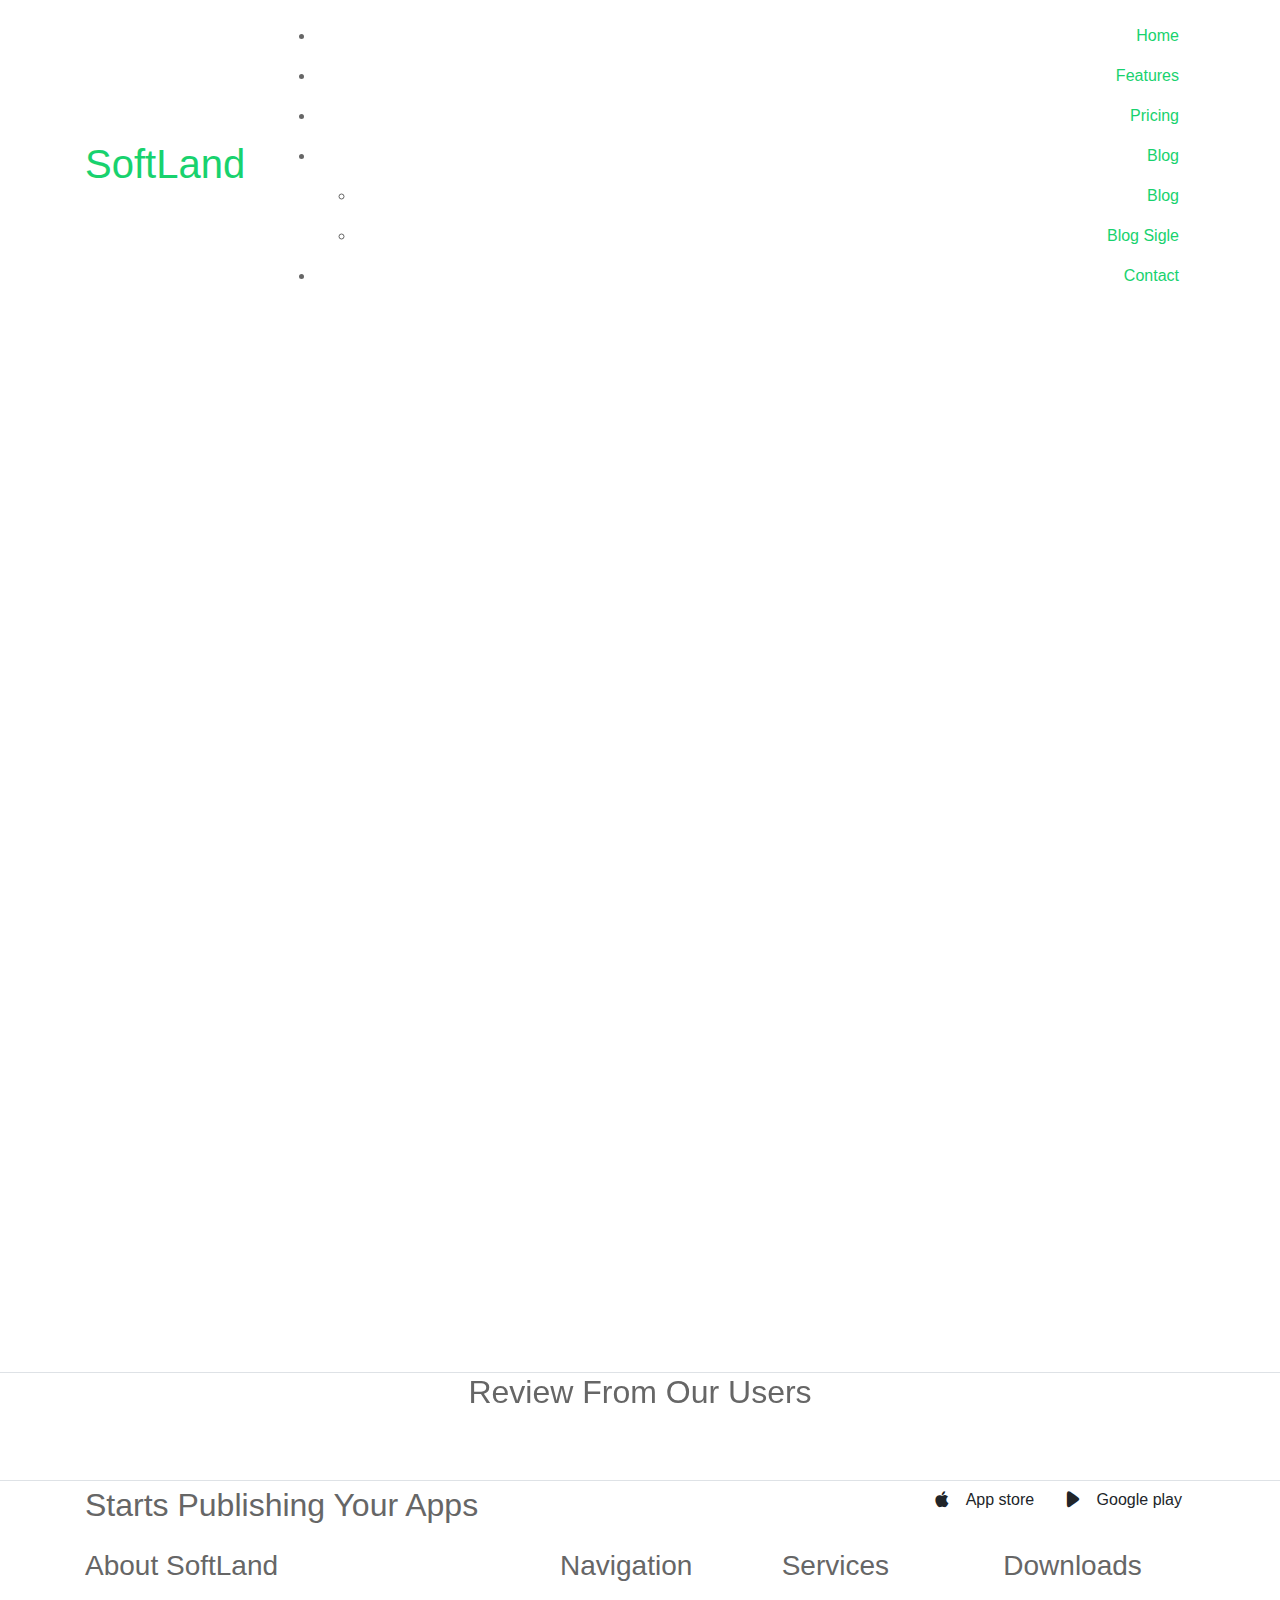
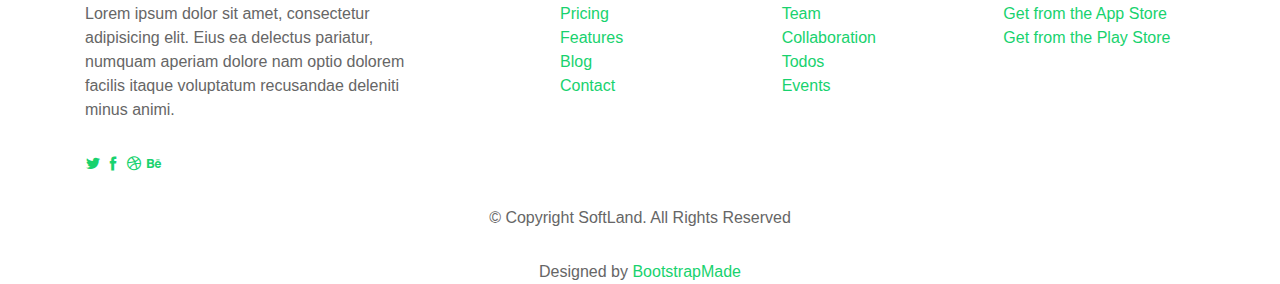
<file: contact.html>
<!DOCTYPE html>
<html lang="en">
<head>
  <meta charset="utf-8">
  <title>Contact - SoftLand</title>
  <meta content="width=device-width, initial-scale=1.0" name="viewport">
  <meta content="" name="keywords">
  <meta content="" name="description">

  <!-- Favicons -->
  <link href="img/favicon.png" rel="icon">
  <link href="img/apple-touch-icon.png" rel="apple-touch-icon">

  <!-- Google Fonts -->
  <link href="https://fonts.googleapis.com/css?family=Poppins:300,400,700|Roboto:300,400,700&display=swap" rel="stylesheet">

  <!-- Bootstrap CSS File -->
  <link href="vendor/bootstrap/css/bootstrap.min.css" rel="stylesheet">

  <!-- Vendor CSS Files -->
  <link href="vendor/icofont/icofont.min.css" rel="stylesheet">
  <link href="vendor/line-awesome/css/line-awesome.min.css" rel="stylesheet">
  <link href="vendor/aos/aos.css" rel="stylesheet">
  <link href="vendor/owlcarousel/assets/owl.carousel.min.css" rel="stylesheet">

  <!-- Template Main CSS File -->
  <link href="css/style.css" rel="stylesheet">

  <!-- =======================================================
    Template Name: SoftLand
    Template URL: https://bootstrapmade.com/softland-bootstrap-app-landing-page-template/
    Author: BootstrapMade.com
    Author URL: https://bootstrapmade.com/
  ======================================================= -->
</head>

<body>
    
  <div class="site-wrap">

    <div class="site-mobile-menu site-navbar-target">
      <div class="site-mobile-menu-header">
        <div class="site-mobile-menu-close mt-3">
          <span class="icon-close2 js-menu-toggle"></span>
        </div>
      </div>
      <div class="site-mobile-menu-body"></div>
    </div>

    <header class="site-navbar js-sticky-header site-navbar-target" role="banner" >

      <div class="container">
        <div class="row align-items-center">
          
          <div class="col-6 col-lg-2">
            <h1 class="mb-0 site-logo"><a href="index.html" class="mb-0">SoftLand</a></h1>
          </div>

          <div class="col-12 col-md-10 d-none d-lg-block">
            <nav class="site-navigation position-relative text-right" role="navigation">

              <ul class="site-menu main-menu js-clone-nav mr-auto d-none d-lg-block">
                <li><a href="index.html" class="nav-link">Home</a></li>
                <li><a href="features.html" class="nav-link">Features</a></li>
                <li><a href="pricing.html" class="nav-link">Pricing</a></li>
                
                <li class="has-children">
                  <a href="blog.html" class="nav-link">Blog</a>
                  <ul class="dropdown">
                    <li><a href="blog.html" class="nav-link">Blog</a></li>
                    <li><a href="blog-single.html" class="nav-link">Blog Sigle</a></li>
                  </ul>
                </li>
                <li class="active"><a href="contact.html" class="nav-link">Contact</a></li>
              </ul>
            </nav>
          </div>


          <div class="col-6 d-inline-block d-lg-none ml-md-0 py-3" style="position: relative; top: 3px;">

            <a href="#" class="burger site-menu-toggle js-menu-toggle" data-toggle="collapse" data-target="#main-navbar">
              <span></span>
            </a>
          </div>

        </div>
      </div>
      
    </header>


    <main id="main">
      <div class="hero-section inner-page">
        <div class="wave">
          
          <svg width="1920px" height="265px" viewBox="0 0 1920 265" version="1.1" xmlns="http://www.w3.org/2000/svg" xmlns:xlink="http://www.w3.org/1999/xlink">
              <g id="Page-1" stroke="none" stroke-width="1" fill="none" fill-rule="evenodd">
                  <g id="Apple-TV" transform="translate(0.000000, -402.000000)" fill="#FFFFFF">
                      <path d="M0,439.134243 C175.04074,464.89273 327.944386,477.771974 458.710937,477.771974 C654.860765,477.771974 870.645295,442.632362 1205.9828,410.192501 C1429.54114,388.565926 1667.54687,411.092417 1920,477.771974 L1920,667 L1017.15166,667 L0,667 L0,439.134243 Z" id="Path"></path>
                  </g>
              </g>
          </svg>

        </div>

        <div class="container">
          <div class="row align-items-center">
            <div class="col-12">
              <div class="row justify-content-center">
                <div class="col-md-7 text-center hero-text">
                  <h1 data-aos="fade-up" data-aos-delay="">Get in touch</h1>
                  <p class="mb-5" data-aos="fade-up"  data-aos-delay="100">Lorem ipsum dolor sit amet, consectetur adipisicing elit.</p>  
                </div>
              </div>
            </div>
          </div>
        </div>
        
      </div>

      <div class="site-section">
      <div class="container">
        <div class="row mb-5 align-items-end">
          <div class="col-md-6" data-aos="fade-up">
          
            <h2>Contact Form</h2>
            <p class="mb-0">Lorem ipsum dolor sit amet consectetur adipisicing elit. Quisquam necessitatibus incidunt ut officiis explicabo inventore.</p>
          </div>
          
        </div>
        
            <div class="row">
              <div class="col-md-4 ml-auto order-2"  data-aos="fade-up">
                <ul class="list-unstyled">
                  <li class="mb-3">
                    <strong class="d-block mb-1">Address</strong>
                    <span>203 Fake St. Mountain View, San Francisco, California, USA</span>
                  </li>
                  <li class="mb-3">
                    <strong class="d-block mb-1">Phone</strong>
                    <span>+1 232 3235 324</span>
                  </li>
                  <li class="mb-3">
                    <strong class="d-block mb-1">Email</strong>
                    <span>youremail@domain.com</span>
                  </li>
                </ul>
              </div>

              <div class="col-md-6 mb-5 mb-md-0"  data-aos="fade-up">
                <form action="forms/contact.php" method="post" role="form" class="php-email-form">
              
                  <div class="row">
                    <div class="col-md-6 form-group">
                      <label for="name">Name</label>
                      <input type="text" name="name" class="form-control" id="name" data-rule="minlen:4" data-msg="Please enter at least 4 chars" />
                      <div class="validate"></div>
                    </div>
                    <div class="col-md-6 form-group">
                      <label for="name">Email</label>
                      <input type="email" class="form-control" name="email" id="email" data-rule="email" data-msg="Please enter a valid email" />
                      <div class="validate"></div>
                    </div>
                    <div class="col-md-12 form-group">
                      <label for="name">Subject</label>
                      <input type="text" class="form-control" name="subject" id="subject" data-rule="minlen:4" data-msg="Please enter at least 8 chars of subject" />
                      <div class="validate"></div>
                    </div>
                    <div class="col-md-12 form-group">
                      <label for="name">Message</label>
                      <textarea class="form-control" name="message" cols="30" rows="10" data-rule="required" data-msg="Please write something for us"></textarea>
                      <div class="validate"></div>
                    </div>
    
    
                    <div class="col-md-12 mb-3">
                        <div class="loading">Loading</div>
                      <div class="error-message"></div>
                      <div class="sent-message">Your message has been sent. Thank you!</div>
                    </div>
    
                    <div class="col-md-6 form-group">
                      <input type="submit" class="btn btn-primary d-block w-100" value="Send Message">
                    </div>
                  </div>
    
                </form>
              </div>
          
            </div>
      </div>
    </div>


      <div class="site-section border-top border-bottom">
        <div class="container">
          <div class="row justify-content-center text-center mb-5">
            <div class="col-md-4">
              <h2 class="section-heading">Review From Our Users</h2>
            </div>
          </div>
          <div class="row justify-content-center text-center">
            <div class="col-md-7">
              <div class="owl-carousel testimonial-carousel">
                <div class="review text-center">
                  <p class="stars">
                    <span class="icofont-star"></span>
                    <span class="icofont-star"></span>
                    <span class="icofont-star"></span>
                    <span class="icofont-star"></span>
                    <span class="icofont-star muted"></span>
                  </p>
                  <h3>Excellent App!</h3>
                  <blockquote>
                    <p>Lorem ipsum dolor sit amet, consectetur adipisicing elit. Eius ea delectus pariatur, numquam aperiam dolore nam optio dolorem facilis itaque voluptatum recusandae deleniti minus animi, provident voluptates consectetur maiores quos.</p>
                  </blockquote>

                  

                  <p class="review-user">
                    <img src="img/person_1.jpg" alt="Image" class="img-fluid rounded-circle mb-3">
                    <span class="d-block">
                      <span class="text-black">Jean Doe</span>, &mdash; App User
                    </span>
                  </p>

                </div>

                <div class="review text-center">
                  <p class="stars">
                    <span class="icofont-star"></span>
                    <span class="icofont-star"></span>
                    <span class="icofont-star"></span>
                    <span class="icofont-star"></span>
                    <span class="icofont-star muted"></span>
                  </p>
                  <h3>This App is easy to use!</h3>
                  <blockquote>
                    <p>Lorem ipsum dolor sit amet, consectetur adipisicing elit. Eius ea delectus pariatur, numquam aperiam dolore nam optio dolorem facilis itaque voluptatum recusandae deleniti minus animi, provident voluptates consectetur maiores quos.</p>
                  </blockquote>

                  

                  <p class="review-user">
                    <img src="img/person_2.jpg" alt="Image" class="img-fluid rounded-circle mb-3">
                    <span class="d-block">
                      <span class="text-black">Johan Smith</span>, &mdash; App User
                    </span>
                  </p>

                </div>


                <div class="review text-center">
                  <p class="stars">
                    <span class="icofont-star"></span>
                    <span class="icofont-star"></span>
                    <span class="icofont-star"></span>
                    <span class="icofont-star"></span>
                    <span class="icofont-star muted"></span>
                  </p>
                  <h3>Awesome functionality!</h3>
                  <blockquote>
                    <p>Lorem ipsum dolor sit amet, consectetur adipisicing elit. Eius ea delectus pariatur, numquam aperiam dolore nam optio dolorem facilis itaque voluptatum recusandae deleniti minus animi, provident voluptates consectetur maiores quos.</p>
                  </blockquote>

                  

                  <p class="review-user">
                    <img src="img/person_3.jpg" alt="Image" class="img-fluid rounded-circle mb-3">
                    <span class="d-block">
                      <span class="text-black">Jean Thunberg</span>, &mdash; App User
                    </span>
                  </p>

                </div>
              </div>
            </div>
          </div>
        </div>
      </div>

      

      <div class="site-section cta-section">
        <div class="container">
          <div class="row align-items-center">
            <div class="col-md-6 mr-auto text-center text-md-left mb-5 mb-md-0">
              <h2>Starts Publishing Your Apps</h2>
            </div>
            <div class="col-md-5 text-center text-md-right">
              <p><a href="#" class="btn"><span class="icofont-brand-apple mr-3"></span>App store</a> <a href="#" class="btn"><span class="icofont-ui-play mr-3"></span>Google play</a></p>
            </div>
          </div>
        </div>
      </div>


    </main>
    <footer class="footer" role="contentinfo">
      <div class="container">
        <div class="row">
          <div class="col-md-4 mb-4 mb-md-0">
            <h3>About SoftLand</h3>
            <p>Lorem ipsum dolor sit amet, consectetur adipisicing elit. Eius ea delectus pariatur, numquam aperiam dolore nam optio dolorem facilis itaque voluptatum recusandae deleniti minus animi.</p>
            <p class="social">
              <a href="#"><span class="icofont-twitter"></span></a>
              <a href="#"><span class="icofont-facebook"></span></a>
              <a href="#"><span class="icofont-dribbble"></span></a>
              <a href="#"><span class="icofont-behance"></span></a>
            </p>
          </div>
          <div class="col-md-7 ml-auto">
            <div class="row site-section pt-0">
              <div class="col-md-4 mb-4 mb-md-0">
                <h3>Navigation</h3>
                <ul class="list-unstyled">
                  <li><a href="#">Pricing</a></li>
                  <li><a href="#">Features</a></li>
                  <li><a href="#">Blog</a></li>
                  <li><a href="#">Contact</a></li>
                </ul>
              </div>
              <div class="col-md-4 mb-4 mb-md-0">
                <h3>Services</h3>
                <ul class="list-unstyled">
                  <li><a href="#">Team</a></li>
                  <li><a href="#">Collaboration</a></li>
                  <li><a href="#">Todos</a></li>
                  <li><a href="#">Events</a></li>
                </ul>
              </div>
              <div class="col-md-4 mb-4 mb-md-0">
                <h3>Downloads</h3>
                <ul class="list-unstyled">
                  <li><a href="#">Get from the App Store</a></li>
                  <li><a href="#">Get from the Play Store</a></li>
                </ul>
              </div>
            </div>
          </div>
        </div>

        <div class="row justify-content-center text-center">
          <div class="col-md-7">
            <p class="copyright">&copy; Copyright SoftLand. All Rights Reserved</p>
            <div class="credits">
              <!--
                All the links in the footer should remain intact.
                You can delete the links only if you purchased the pro version.
                Licensing information: https://bootstrapmade.com/license/
                Purchase the pro version with working PHP/AJAX contact form: https://bootstrapmade.com/buy/?theme=SoftLand
              -->
              Designed by <a href="https://bootstrapmade.com/">BootstrapMade</a>
            </div>
          </div>
        </div>

      </div>
    </footer>
  </div> <!-- .site-wrap -->
  
  <!-- Vendor JS Files -->
  <script src="vendor/jquery/jquery.min.js"></script>
  <script src="vendor/jquery/jquery-migrate.min.js"></script>
  <script src="vendor/bootstrap/js/bootstrap.min.js"></script>
  <script src="vendor/easing/easing.min.js"></script>
  <script src="vendor/php-email-form/validate.js"></script>
  <script src="vendor/sticky/sticky.js"></script>
  <script src="vendor/aos/aos.js"></script>
  <script src="vendor/owlcarousel/owl.carousel.min.js"></script>

  <!-- Template Main JS File -->
  <script src="js/main.js"></script>

  </body>
</html>
</file>
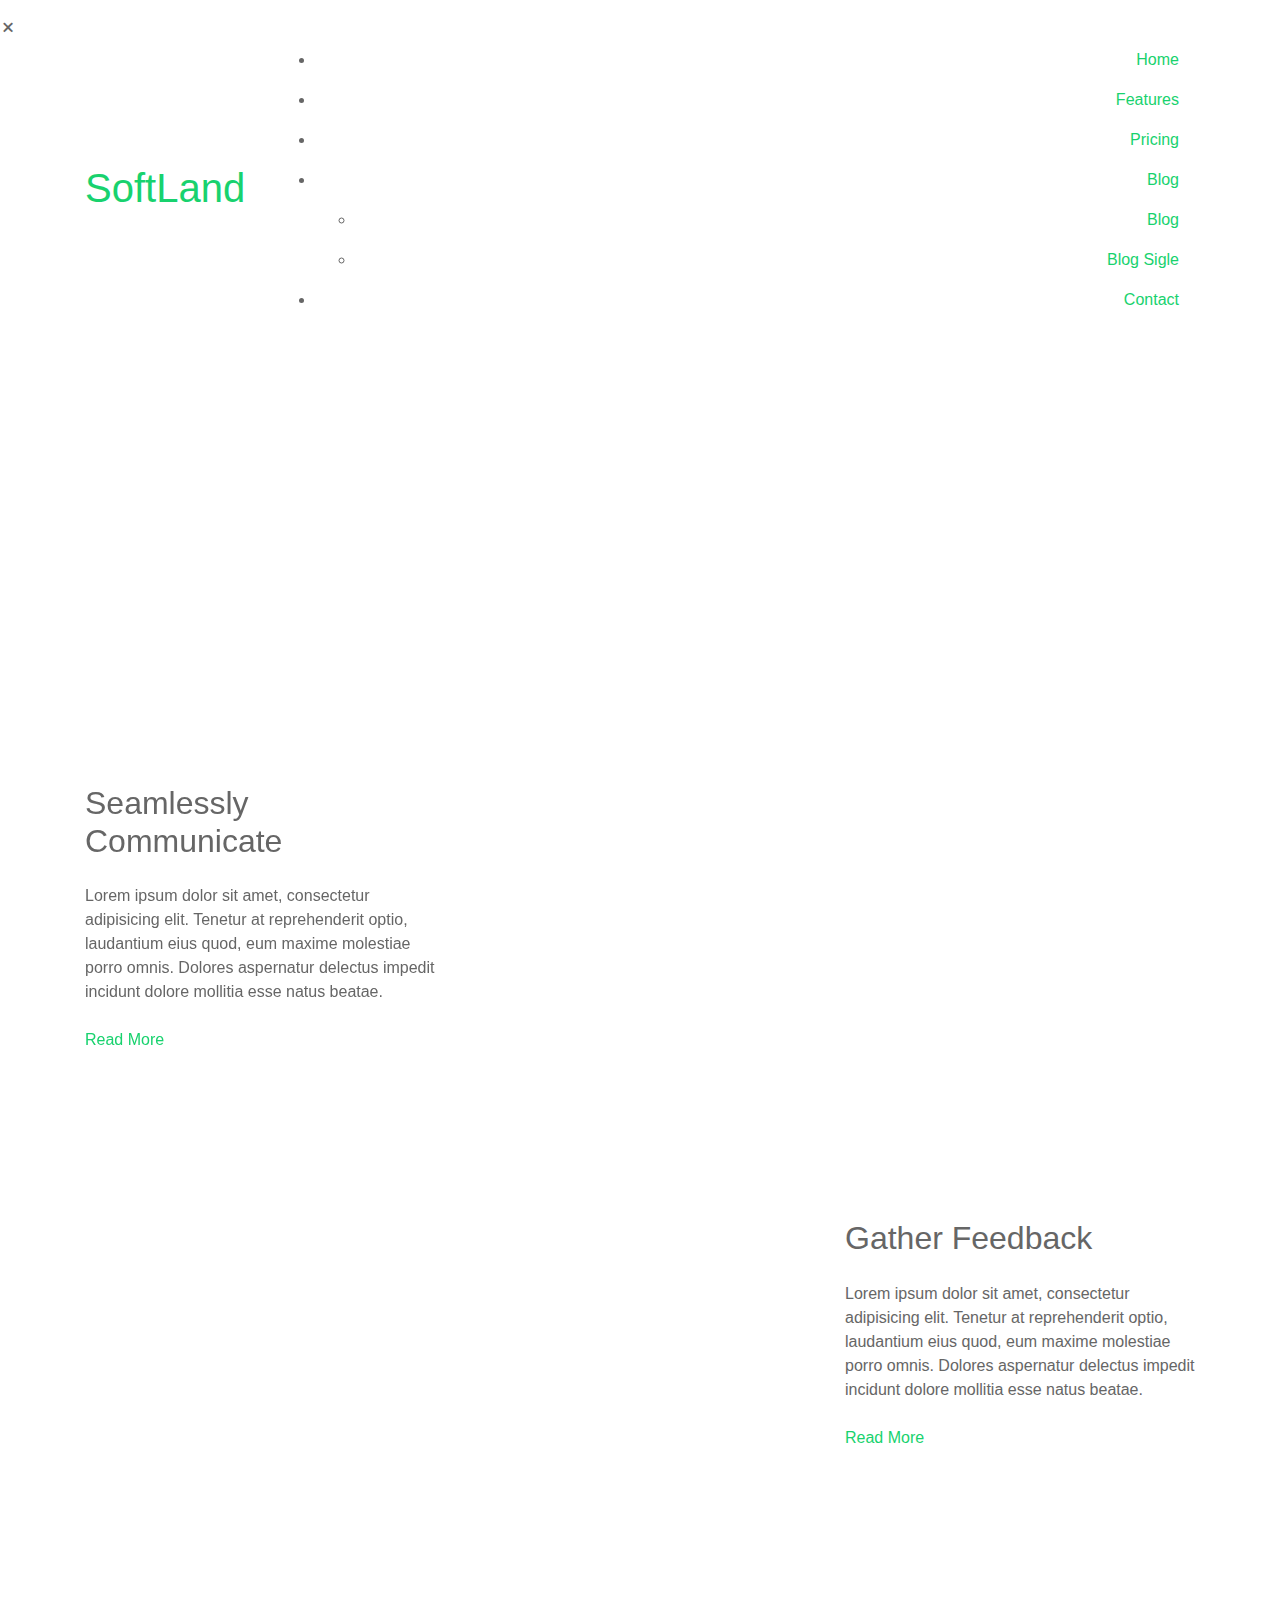
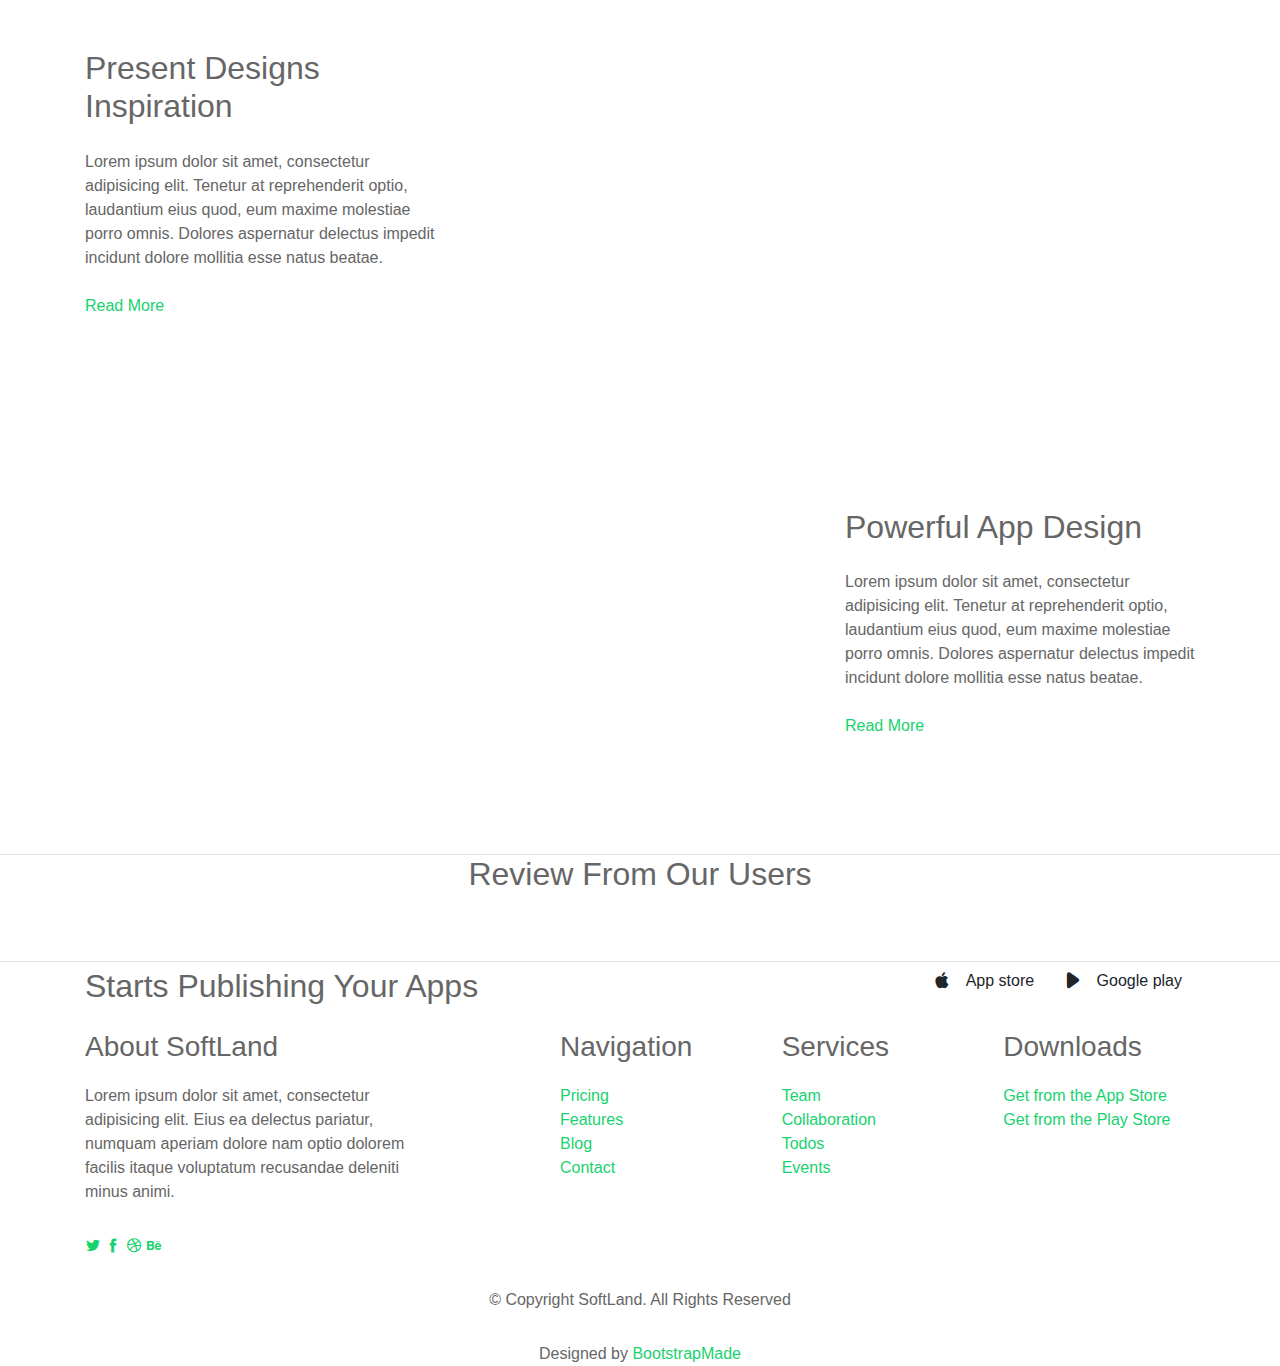
<file: features.html>
<!DOCTYPE html>
<html lang="en">
<head>
  <meta charset="utf-8">
  <title>Features - SoftLand</title>
  <meta content="width=device-width, initial-scale=1.0" name="viewport">
  <meta content="" name="keywords">
  <meta content="" name="description">

  <!-- Favicons -->
  <link href="img/favicon.png" rel="icon">
  <link href="img/apple-touch-icon.png" rel="apple-touch-icon">

  <!-- Google Fonts -->
  <link href="https://fonts.googleapis.com/css?family=Poppins:300,400,700|Roboto:300,400,700&display=swap" rel="stylesheet">

  <!-- Bootstrap CSS File -->
  <link href="vendor/bootstrap/css/bootstrap.min.css" rel="stylesheet">

  <!-- Vendor CSS Files -->
  <link href="vendor/icofont/icofont.min.css" rel="stylesheet">
  <link href="vendor/line-awesome/css/line-awesome.min.css" rel="stylesheet">
  <link href="vendor/aos/aos.css" rel="stylesheet">
  <link href="vendor/owlcarousel/assets/owl.carousel.min.css" rel="stylesheet">

  <!-- Template Main CSS File -->
  <link href="css/style.css" rel="stylesheet">

  <!-- =======================================================
    Template Name: SoftLand
    Template URL: https://bootstrapmade.com/softland-bootstrap-app-landing-page-template/
    Author: BootstrapMade.com
    Author URL: https://bootstrapmade.com/
  ======================================================= -->
</head>

<body>
    
  <div class="site-wrap">

    <div class="site-mobile-menu site-navbar-target">
      <div class="site-mobile-menu-header">
        <div class="site-mobile-menu-close mt-3">
          <span class="icofont-close js-menu-toggle"></span>
        </div>
      </div>
      <div class="site-mobile-menu-body"></div>
    </div>

    <header class="site-navbar js-sticky-header site-navbar-target" role="banner" >

      <div class="container">
        <div class="row align-items-center">
          
          <div class="col-6 col-lg-2">
            <h1 class="mb-0 site-logo"><a href="index.html" class="mb-0">SoftLand</a></h1>
          </div>

          <div class="col-12 col-md-10 d-none d-lg-block">
            <nav class="site-navigation position-relative text-right" role="navigation">

              <ul class="site-menu main-menu js-clone-nav mr-auto d-none d-lg-block">
                <li><a href="index.html" class="nav-link">Home</a></li>
                <li class="active"><a href="features.html" class="nav-link">Features</a></li>
                <li><a href="pricing.html" class="nav-link">Pricing</a></li>
                
                <li class="has-children">
                  <a href="blog.html" class="nav-link">Blog</a>
                  <ul class="dropdown">
                    <li><a href="blog.html" class="nav-link">Blog</a></li>
                    <li><a href="blog-single.html" class="nav-link">Blog Sigle</a></li>
                  </ul>
                </li>
                <li><a href="contact.html" class="nav-link">Contact</a></li>
              </ul>
            </nav>
          </div>


          <div class="col-6 d-inline-block d-lg-none ml-md-0 py-3" style="position: relative; top: 3px;">

            <a href="#" class="burger site-menu-toggle js-menu-toggle" data-toggle="collapse" data-target="#main-navbar">
              <span></span>
            </a>
          </div>

        </div>
      </div>
      
    </header>


    <main id="main">
      <div class="hero-section inner-page">
        <div class="wave">
          
          <svg width="1920px" height="265px" viewBox="0 0 1920 265" version="1.1" xmlns="http://www.w3.org/2000/svg" xmlns:xlink="http://www.w3.org/1999/xlink">
              <g id="Page-1" stroke="none" stroke-width="1" fill="none" fill-rule="evenodd">
                  <g id="Apple-TV" transform="translate(0.000000, -402.000000)" fill="#FFFFFF">
                      <path d="M0,439.134243 C175.04074,464.89273 327.944386,477.771974 458.710937,477.771974 C654.860765,477.771974 870.645295,442.632362 1205.9828,410.192501 C1429.54114,388.565926 1667.54687,411.092417 1920,477.771974 L1920,667 L1017.15166,667 L0,667 L0,439.134243 Z" id="Path"></path>
                  </g>
              </g>
          </svg>

        </div>

        <div class="container">
          <div class="row align-items-center">
            <div class="col-12">
              <div class="row justify-content-center">
                <div class="col-md-7 text-center hero-text">
                  <h1 data-aos="fade-up" data-aos-delay="">SoftLand Features</h1>
                  <p class="mb-5" data-aos="fade-up"  data-aos-delay="100">Lorem ipsum dolor sit amet, consectetur adipisicing elit.</p>  
                </div>
              </div>
            </div>
          </div>
        </div>
        
      </div>

      

      <div class="site-section pb-0">
        <div class="container">
          <div class="row align-items-center">
            <div class="col-md-4 mr-auto">
              <h2 class="mb-4">Seamlessly Communicate</h2>
              <p class="mb-4">Lorem ipsum dolor sit amet, consectetur adipisicing elit. Tenetur at reprehenderit optio, laudantium eius quod, eum maxime molestiae porro omnis. Dolores aspernatur delectus impedit incidunt dolore mollitia esse natus beatae.</p>
              <p><a href="#">Read More</a></p>
            </div>
            <div class="col-md-6" data-aos="fade-left">
              <img src="img/undraw_svg_2.svg" alt="Image" class="img-fluid">
            </div>
          </div>
        </div>
      </div> <!-- .site-section -->

      <div class="site-section">
        <div class="container">
          <div class="row align-items-center">
            <div class="col-md-4 ml-auto order-2">
              <h2 class="mb-4">Gather Feedback</h2>
              <p class="mb-4">Lorem ipsum dolor sit amet, consectetur adipisicing elit. Tenetur at reprehenderit optio, laudantium eius quod, eum maxime molestiae porro omnis. Dolores aspernatur delectus impedit incidunt dolore mollitia esse natus beatae.</p>
              <p><a href="#">Read More</a></p>
            </div>
            <div class="col-md-6" data-aos="fade-right">
              <img src="img/undraw_svg_3.svg" alt="Image" class="img-fluid">
            </div>
          </div>
        </div>
      </div> <!-- .site-section -->

      <div class="site-section pb-0">
        <div class="container">
          <div class="row align-items-center">
            <div class="col-md-4 mr-auto">
              <h2 class="mb-4">Present Designs Inspiration</h2>
              <p class="mb-4">Lorem ipsum dolor sit amet, consectetur adipisicing elit. Tenetur at reprehenderit optio, laudantium eius quod, eum maxime molestiae porro omnis. Dolores aspernatur delectus impedit incidunt dolore mollitia esse natus beatae.</p>
              <p><a href="#">Read More</a></p>
            </div>
            <div class="col-md-6" data-aos="fade-left">
              <img src="img/undraw_svg_3.svg" alt="Image" class="img-fluid">
            </div>
          </div>
        </div>
      </div> <!-- .site-section -->

      <div class="site-section">
        <div class="container">
          <div class="row align-items-center">
            <div class="col-md-4 ml-auto order-2">
              <h2 class="mb-4">Powerful App Design </h2>
              <p class="mb-4">Lorem ipsum dolor sit amet, consectetur adipisicing elit. Tenetur at reprehenderit optio, laudantium eius quod, eum maxime molestiae porro omnis. Dolores aspernatur delectus impedit incidunt dolore mollitia esse natus beatae.</p>
              <p><a href="#">Read More</a></p>
            </div>
            <div class="col-md-6" data-aos="fade-right">
              <img src="img/undraw_svg_4.svg" alt="Image" class="img-fluid">
            </div>
          </div>
        </div>
      </div> <!-- .site-section -->


      <div class="site-section border-top border-bottom">
        <div class="container">
          <div class="row justify-content-center text-center mb-5">
            <div class="col-md-4">
              <h2 class="section-heading">Review From Our Users</h2>
            </div>
          </div>
          <div class="row justify-content-center text-center">
            <div class="col-md-7">
              <div class="owl-carousel testimonial-carousel">
                <div class="review text-center">
                  <p class="stars">
                    <span class="icofont-star"></span>
                    <span class="icofont-star"></span>
                    <span class="icofont-star"></span>
                    <span class="icofont-star"></span>
                    <span class="icofont-star muted"></span>
                  </p>
                  <h3>Excellent App!</h3>
                  <blockquote>
                    <p>Lorem ipsum dolor sit amet, consectetur adipisicing elit. Eius ea delectus pariatur, numquam aperiam dolore nam optio dolorem facilis itaque voluptatum recusandae deleniti minus animi, provident voluptates consectetur maiores quos.</p>
                  </blockquote>

                  

                  <p class="review-user">
                    <img src="img/person_1.jpg" alt="Image" class="img-fluid rounded-circle mb-3">
                    <span class="d-block">
                      <span class="text-black">Jean Doe</span>, &mdash; App User
                    </span>
                  </p>

                </div>

                <div class="review text-center">
                  <p class="stars">
                    <span class="icofont-star"></span>
                    <span class="icofont-star"></span>
                    <span class="icofont-star"></span>
                    <span class="icofont-star"></span>
                    <span class="icofont-star muted"></span>
                  </p>
                  <h3>This App is easy to use!</h3>
                  <blockquote>
                    <p>Lorem ipsum dolor sit amet, consectetur adipisicing elit. Eius ea delectus pariatur, numquam aperiam dolore nam optio dolorem facilis itaque voluptatum recusandae deleniti minus animi, provident voluptates consectetur maiores quos.</p>
                  </blockquote>

                  

                  <p class="review-user">
                    <img src="img/person_2.jpg" alt="Image" class="img-fluid rounded-circle mb-3">
                    <span class="d-block">
                      <span class="text-black">Johan Smith</span>, &mdash; App User
                    </span>
                  </p>

                </div>


                <div class="review text-center">
                  <p class="stars">
                    <span class="icofont-star"></span>
                    <span class="icofont-star"></span>
                    <span class="icofont-star"></span>
                    <span class="icofont-star"></span>
                    <span class="icofont-star muted"></span>
                  </p>
                  <h3>Awesome functionality!</h3>
                  <blockquote>
                    <p>Lorem ipsum dolor sit amet, consectetur adipisicing elit. Eius ea delectus pariatur, numquam aperiam dolore nam optio dolorem facilis itaque voluptatum recusandae deleniti minus animi, provident voluptates consectetur maiores quos.</p>
                  </blockquote>

                  

                  <p class="review-user">
                    <img src="img/person_3.jpg" alt="Image" class="img-fluid rounded-circle mb-3">
                    <span class="d-block">
                      <span class="text-black">Jean Thunberg</span>, &mdash; App User
                    </span>
                  </p>

                </div>
              </div>
            </div>
          </div>
        </div>
      </div>

      

      <div class="site-section cta-section">
        <div class="container">
          <div class="row align-items-center">
            <div class="col-md-6 mr-auto text-center text-md-left mb-5 mb-md-0">
              <h2>Starts Publishing Your Apps</h2>
            </div>
            <div class="col-md-5 text-center text-md-right">
              <p><a href="#" class="btn"><span class="icofont-brand-apple mr-3"></span>App store</a> <a href="#" class="btn"><span class="icofont-ui-play mr-3"></span>Google play</a></p>
            </div>
          </div>
        </div>
      </div>


    </main>
    <footer class="footer" role="contentinfo">
      <div class="container">
        <div class="row">
          <div class="col-md-4 mb-4 mb-md-0">
            <h3>About SoftLand</h3>
            <p>Lorem ipsum dolor sit amet, consectetur adipisicing elit. Eius ea delectus pariatur, numquam aperiam dolore nam optio dolorem facilis itaque voluptatum recusandae deleniti minus animi.</p>
            <p class="social">
              <a href="#"><span class="icofont-twitter"></span></a>
              <a href="#"><span class="icofont-facebook"></span></a>
              <a href="#"><span class="icofont-dribbble"></span></a>
              <a href="#"><span class="icofont-behance"></span></a>
            </p>
          </div>
          <div class="col-md-7 ml-auto">
            <div class="row site-section pt-0">
              <div class="col-md-4 mb-4 mb-md-0">
                <h3>Navigation</h3>
                <ul class="list-unstyled">
                  <li><a href="#">Pricing</a></li>
                  <li><a href="#">Features</a></li>
                  <li><a href="#">Blog</a></li>
                  <li><a href="#">Contact</a></li>
                </ul>
              </div>
              <div class="col-md-4 mb-4 mb-md-0">
                <h3>Services</h3>
                <ul class="list-unstyled">
                  <li><a href="#">Team</a></li>
                  <li><a href="#">Collaboration</a></li>
                  <li><a href="#">Todos</a></li>
                  <li><a href="#">Events</a></li>
                </ul>
              </div>
              <div class="col-md-4 mb-4 mb-md-0">
                <h3>Downloads</h3>
                <ul class="list-unstyled">
                  <li><a href="#">Get from the App Store</a></li>
                  <li><a href="#">Get from the Play Store</a></li>
                </ul>
              </div>
            </div>
          </div>
        </div>

        <div class="row justify-content-center text-center">
          <div class="col-md-7">
            <p class="copyright">&copy; Copyright SoftLand. All Rights Reserved</p>
            <div class="credits">
              <!--
                All the links in the footer should remain intact.
                You can delete the links only if you purchased the pro version.
                Licensing information: https://bootstrapmade.com/license/
                Purchase the pro version with working PHP/AJAX contact form: https://bootstrapmade.com/buy/?theme=SoftLand
              -->
              Designed by <a href="https://bootstrapmade.com/">BootstrapMade</a>
            </div>
          </div>
        </div>

      </div>
    </footer>
  </div> <!-- .site-wrap -->
  
  <!-- Vendor JS Files -->
  <script src="vendor/jquery/jquery.min.js"></script>
  <script src="vendor/jquery/jquery-migrate.min.js"></script>
  <script src="vendor/bootstrap/js/bootstrap.min.js"></script>
  <script src="vendor/easing/easing.min.js"></script>
  <script src="vendor/php-email-form/validate.js"></script>
  <script src="vendor/sticky/sticky.js"></script>
  <script src="vendor/aos/aos.js"></script>
  <script src="vendor/owlcarousel/owl.carousel.min.js"></script>

  <!-- Template Main JS File -->
  <script src="js/main.js"></script>

  </body>
</html>
</file>
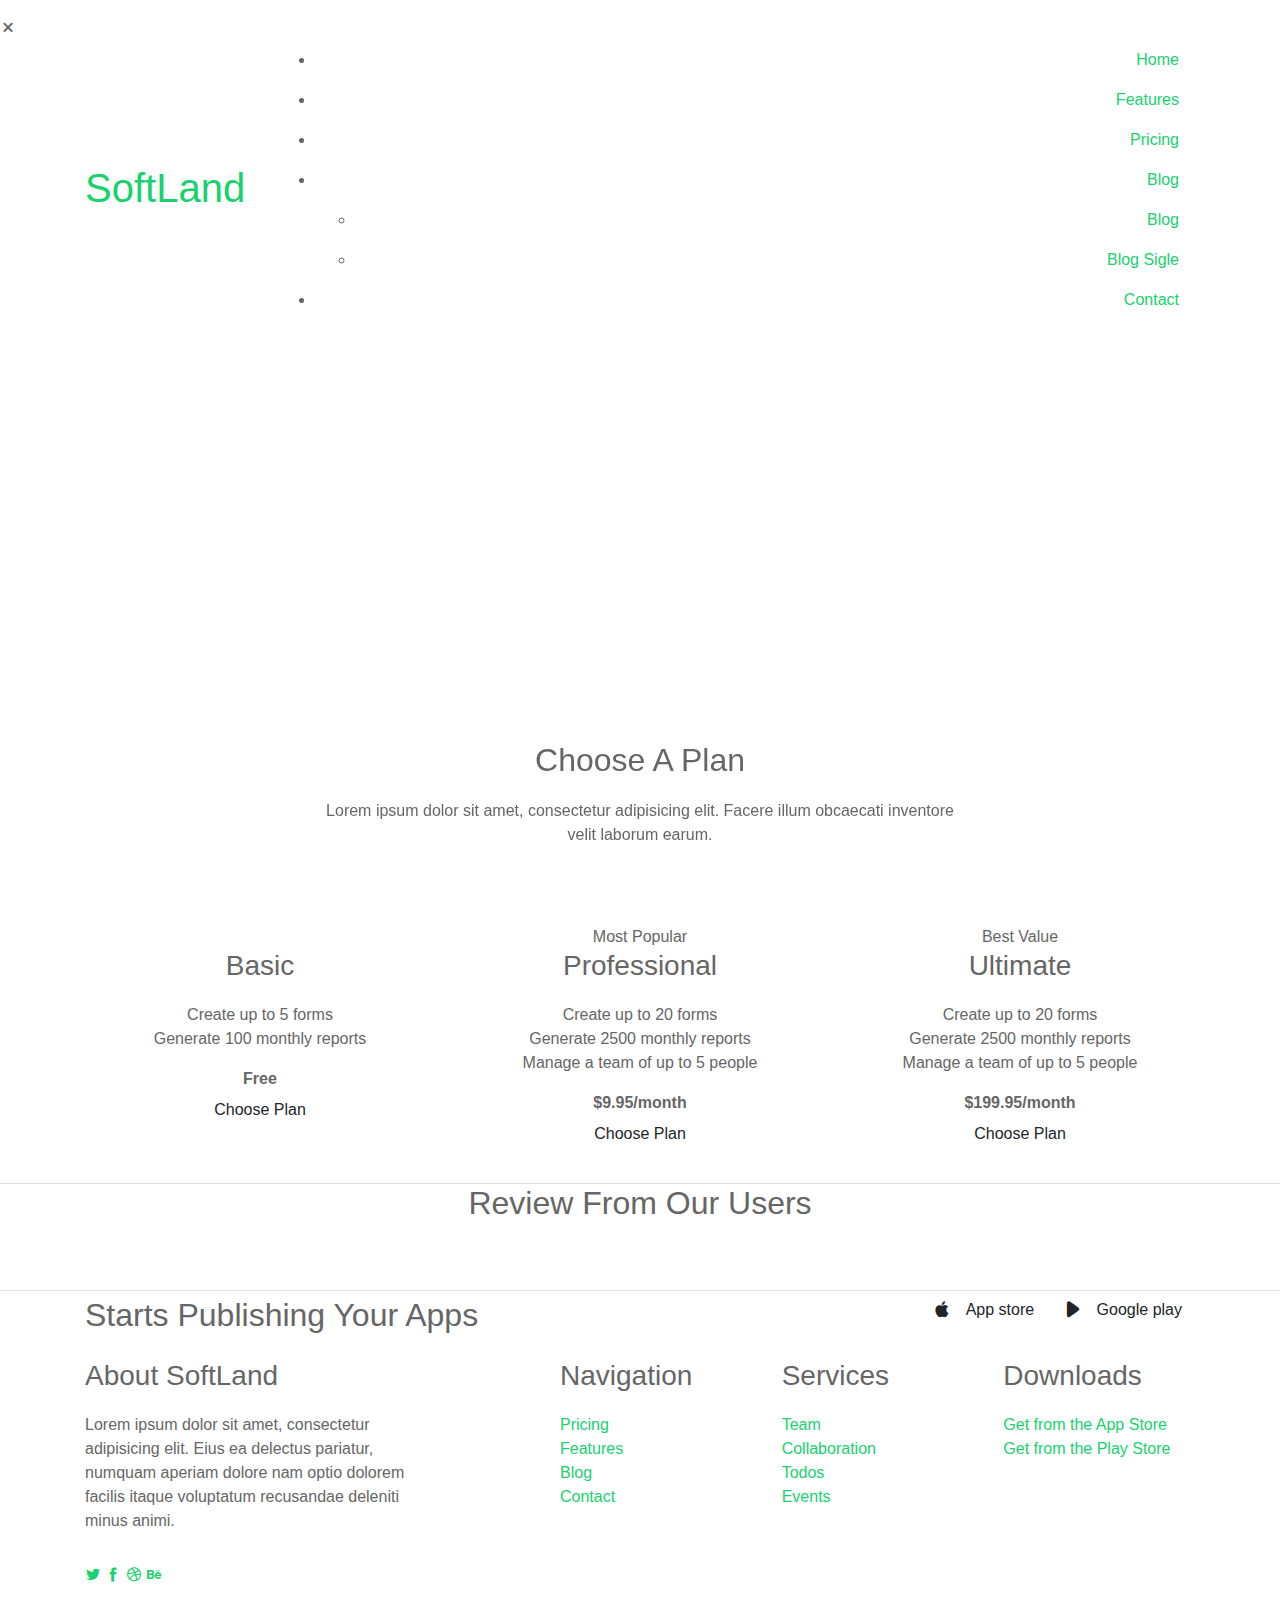
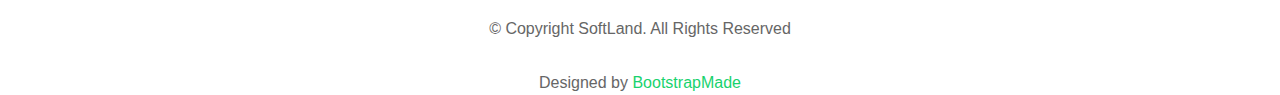
<file: pricing.html>
<!DOCTYPE html>
<html lang="en">
<head>
  <meta charset="utf-8">
  <title>Pricing - SoftLand</title>
  <meta content="width=device-width, initial-scale=1.0" name="viewport">
  <meta content="" name="keywords">
  <meta content="" name="description">

  <!-- Favicons -->
  <link href="img/favicon.png" rel="icon">
  <link href="img/apple-touch-icon.png" rel="apple-touch-icon">

  <!-- Google Fonts -->
  <link href="https://fonts.googleapis.com/css?family=Poppins:300,400,700|Roboto:300,400,700&display=swap" rel="stylesheet">

  <!-- Bootstrap CSS File -->
  <link href="vendor/bootstrap/css/bootstrap.min.css" rel="stylesheet">

  <!-- Vendor CSS Files -->
  <link href="vendor/icofont/icofont.min.css" rel="stylesheet">
  <link href="vendor/line-awesome/css/line-awesome.min.css" rel="stylesheet">
  <link href="vendor/aos/aos.css" rel="stylesheet">
  <link href="vendor/owlcarousel/assets/owl.carousel.min.css" rel="stylesheet">

  <!-- Template Main CSS File -->
  <link href="css/style.css" rel="stylesheet">

  <!-- =======================================================
    Template Name: SoftLand
    Template URL: https://bootstrapmade.com/softland-bootstrap-app-landing-page-template/
    Author: BootstrapMade.com
    Author URL: https://bootstrapmade.com/
  ======================================================= -->
</head>

<body>
    
  <div class="site-wrap">

    <div class="site-mobile-menu site-navbar-target">
      <div class="site-mobile-menu-header">
        <div class="site-mobile-menu-close mt-3">
          <span class="icofont-close js-menu-toggle"></span>
        </div>
      </div>
      <div class="site-mobile-menu-body"></div>
    </div>

    <header class="site-navbar js-sticky-header site-navbar-target" role="banner" >

      <div class="container">
        <div class="row align-items-center">
          
          <div class="col-6 col-lg-2">
            <h1 class="mb-0 site-logo"><a href="index.html" class="mb-0">SoftLand</a></h1>
          </div>

          <div class="col-12 col-md-10 d-none d-lg-block">
            <nav class="site-navigation position-relative text-right" role="navigation">

              <ul class="site-menu main-menu js-clone-nav mr-auto d-none d-lg-block">
                <li><a href="index.html" class="nav-link">Home</a></li>
                <li><a href="features.html" class="nav-link">Features</a></li>
                <li class="active"><a href="pricing.html" class="nav-link">Pricing</a></li>
                
                <li class="has-children">
                  <a href="blog.html" class="nav-link">Blog</a>
                  <ul class="dropdown">
                    <li><a href="blog.html" class="nav-link">Blog</a></li>
                    <li><a href="blog-single.html" class="nav-link">Blog Sigle</a></li>
                  </ul>
                </li>
                <li><a href="contact.html" class="nav-link">Contact</a></li>
              </ul>
            </nav>
          </div>


          <div class="col-6 d-inline-block d-lg-none ml-md-0 py-3" style="position: relative; top: 3px;">

            <a href="#" class="burger site-menu-toggle js-menu-toggle" data-toggle="collapse" data-target="#main-navbar">
              <span></span>
            </a>
          </div>

        </div>
      </div>
      
    </header>


    <main id="main">
      <div class="hero-section inner-page">
        <div class="wave">
          
          <svg width="1920px" height="265px" viewBox="0 0 1920 265" version="1.1" xmlns="http://www.w3.org/2000/svg" xmlns:xlink="http://www.w3.org/1999/xlink">
              <g id="Page-1" stroke="none" stroke-width="1" fill="none" fill-rule="evenodd">
                  <g id="Apple-TV" transform="translate(0.000000, -402.000000)" fill="#FFFFFF">
                      <path d="M0,439.134243 C175.04074,464.89273 327.944386,477.771974 458.710937,477.771974 C654.860765,477.771974 870.645295,442.632362 1205.9828,410.192501 C1429.54114,388.565926 1667.54687,411.092417 1920,477.771974 L1920,667 L1017.15166,667 L0,667 L0,439.134243 Z" id="Path"></path>
                  </g>
              </g>
          </svg>

        </div>

        <div class="container">
          <div class="row align-items-center">
            <div class="col-12">
              <div class="row justify-content-center">
                <div class="col-md-7 text-center hero-text">
                  <h1 data-aos="fade-up" data-aos-delay="">Our Pricing</h1>
                  <p class="mb-5" data-aos="fade-up"  data-aos-delay="100">Lorem ipsum dolor sit amet, consectetur adipisicing elit.</p>  
                </div>
              </div>
            </div>
          </div>
        </div>
        
      </div>

      

      <div class="site-section">
        <div class="container">
          
          <div class="row justify-content-center text-center">
            <div class="col-md-7 mb-5">
              <h2 class="section-heading">Choose A Plan</h2>
              <p>Lorem ipsum dolor sit amet, consectetur adipisicing elit. Facere illum obcaecati inventore velit laborum earum.</p>
            </div>
          </div>
          <div class="row align-items-stretch">

            <div class="col-lg-4 mb-4 mb-lg-0">
              <div class="pricing h-100 text-center">
                <span>&nbsp;</span>
                <h3>Basic</h3>
                <ul class="list-unstyled">
                  <li>Create up to 5 forms</li>
                  <li>Generate 100 monthly reports</li>
                </ul>
                <div class="price-cta">
                  <strong class="price">Free</strong>
                  <p><a href="#" class="btn btn-white">Choose Plan</a></p>
                </div>
              </div>
            </div>
            <div class="col-lg-4 mb-4 mb-lg-0">
              <div class="pricing h-100 text-center popular">
                <span class="popularity">Most Popular</span>
                <h3>Professional</h3>
                <ul class="list-unstyled">
                  <li>Create up to 20 forms</li>
                  <li>Generate 2500 monthly reports</li>
                  <li>Manage a team of up to 5 people</li>
                </ul>
                <div class="price-cta">
                  <strong class="price">$9.95/month</strong>
                  <p><a href="#" class="btn btn-white">Choose Plan</a></p>
                </div>
              </div>
            </div>
            <div class="col-lg-4 mb-4 mb-lg-0">
              <div class="pricing h-100 text-center">
                <span class="popularity">Best Value</span>
                <h3>Ultimate</h3>
                <ul class="list-unstyled">
                  <li>Create up to 20 forms</li>
                  <li>Generate 2500 monthly reports</li>
                  <li>Manage a team of up to 5 people</li>
                </ul>
                <div class="price-cta">
                  <strong class="price">$199.95/month</strong>
                  <p><a href="#" class="btn btn-white">Choose Plan</a></p>
                </div>
              </div>
            </div>
          </div>
        </div>
      </div>


      <div class="site-section border-top border-bottom">
        <div class="container">
          <div class="row justify-content-center text-center mb-5">
            <div class="col-md-4">
              <h2 class="section-heading">Review From Our Users</h2>
            </div>
          </div>
          <div class="row justify-content-center text-center">
            <div class="col-md-7">
              <div class="owl-carousel testimonial-carousel">
                <div class="review text-center">
                  <p class="stars">
                    <span class="icofont-star"></span>
                    <span class="icofont-star"></span>
                    <span class="icofont-star"></span>
                    <span class="icofont-star"></span>
                    <span class="icofont-star muted"></span>
                  </p>
                  <h3>Excellent App!</h3>
                  <blockquote>
                    <p>Lorem ipsum dolor sit amet, consectetur adipisicing elit. Eius ea delectus pariatur, numquam aperiam dolore nam optio dolorem facilis itaque voluptatum recusandae deleniti minus animi, provident voluptates consectetur maiores quos.</p>
                  </blockquote>

                  

                  <p class="review-user">
                    <img src="img/person_1.jpg" alt="Image" class="img-fluid rounded-circle mb-3">
                    <span class="d-block">
                      <span class="text-black">Jean Doe</span>, &mdash; App User
                    </span>
                  </p>

                </div>

                <div class="review text-center">
                  <p class="stars">
                    <span class="icofont-star"></span>
                    <span class="icofont-star"></span>
                    <span class="icofont-star"></span>
                    <span class="icofont-star"></span>
                    <span class="icofont-star muted"></span>
                  </p>
                  <h3>This App is easy to use!</h3>
                  <blockquote>
                    <p>Lorem ipsum dolor sit amet, consectetur adipisicing elit. Eius ea delectus pariatur, numquam aperiam dolore nam optio dolorem facilis itaque voluptatum recusandae deleniti minus animi, provident voluptates consectetur maiores quos.</p>
                  </blockquote>

                  

                  <p class="review-user">
                    <img src="img/person_2.jpg" alt="Image" class="img-fluid rounded-circle mb-3">
                    <span class="d-block">
                      <span class="text-black">Johan Smith</span>, &mdash; App User
                    </span>
                  </p>

                </div>


                <div class="review text-center">
                  <p class="stars">
                    <span class="icofont-star"></span>
                    <span class="icofont-star"></span>
                    <span class="icofont-star"></span>
                    <span class="icofont-star"></span>
                    <span class="icofont-star muted"></span>
                  </p>
                  <h3>Awesome functionality!</h3>
                  <blockquote>
                    <p>Lorem ipsum dolor sit amet, consectetur adipisicing elit. Eius ea delectus pariatur, numquam aperiam dolore nam optio dolorem facilis itaque voluptatum recusandae deleniti minus animi, provident voluptates consectetur maiores quos.</p>
                  </blockquote>

                  

                  <p class="review-user">
                    <img src="img/person_3.jpg" alt="Image" class="img-fluid rounded-circle mb-3">
                    <span class="d-block">
                      <span class="text-black">Jean Thunberg</span>, &mdash; App User
                    </span>
                  </p>

                </div>
              </div>
            </div>
          </div>
        </div>
      </div>

      

      <div class="site-section cta-section">
        <div class="container">
          <div class="row align-items-center">
            <div class="col-md-6 mr-auto text-center text-md-left mb-5 mb-md-0">
              <h2>Starts Publishing Your Apps</h2>
            </div>
            <div class="col-md-5 text-center text-md-right">
              <p><a href="#" class="btn"><span class="icofont-brand-apple mr-3"></span>App store</a> <a href="#" class="btn"><span class="icofont-ui-play mr-3"></span>Google play</a></p>
            </div>
          </div>
        </div>
      </div>


    </main>
    <footer class="footer" role="contentinfo">
      <div class="container">
        <div class="row">
          <div class="col-md-4 mb-4 mb-md-0">
            <h3>About SoftLand</h3>
            <p>Lorem ipsum dolor sit amet, consectetur adipisicing elit. Eius ea delectus pariatur, numquam aperiam dolore nam optio dolorem facilis itaque voluptatum recusandae deleniti minus animi.</p>
            <p class="social">
              <a href="#"><span class="icofont-twitter"></span></a>
              <a href="#"><span class="icofont-facebook"></span></a>
              <a href="#"><span class="icofont-dribbble"></span></a>
              <a href="#"><span class="icofont-behance"></span></a>
            </p>
          </div>
          <div class="col-md-7 ml-auto">
            <div class="row site-section pt-0">
              <div class="col-md-4 mb-4 mb-md-0">
                <h3>Navigation</h3>
                <ul class="list-unstyled">
                  <li><a href="#">Pricing</a></li>
                  <li><a href="#">Features</a></li>
                  <li><a href="#">Blog</a></li>
                  <li><a href="#">Contact</a></li>
                </ul>
              </div>
              <div class="col-md-4 mb-4 mb-md-0">
                <h3>Services</h3>
                <ul class="list-unstyled">
                  <li><a href="#">Team</a></li>
                  <li><a href="#">Collaboration</a></li>
                  <li><a href="#">Todos</a></li>
                  <li><a href="#">Events</a></li>
                </ul>
              </div>
              <div class="col-md-4 mb-4 mb-md-0">
                <h3>Downloads</h3>
                <ul class="list-unstyled">
                  <li><a href="#">Get from the App Store</a></li>
                  <li><a href="#">Get from the Play Store</a></li>
                </ul>
              </div>
            </div>
          </div>
        </div>

        <div class="row justify-content-center text-center">
          <div class="col-md-7">
            <p class="copyright">&copy; Copyright SoftLand. All Rights Reserved</p>
            <div class="credits">
              <!--
                All the links in the footer should remain intact.
                You can delete the links only if you purchased the pro version.
                Licensing information: https://bootstrapmade.com/license/
                Purchase the pro version with working PHP/AJAX contact form: https://bootstrapmade.com/buy/?theme=SoftLand
              -->
              Designed by <a href="https://bootstrapmade.com/">BootstrapMade</a>
            </div>
          </div>
        </div>

      </div>
    </footer>
  </div> <!-- .site-wrap -->
  
  <!-- Vendor JS Files -->
  <script src="vendor/jquery/jquery.min.js"></script>
  <script src="vendor/jquery/jquery-migrate.min.js"></script>
  <script src="vendor/bootstrap/js/bootstrap.min.js"></script>
  <script src="vendor/easing/easing.min.js"></script>
  <script src="vendor/php-email-form/validate.js"></script>
  <script src="vendor/sticky/sticky.js"></script>
  <script src="vendor/aos/aos.js"></script>
  <script src="vendor/owlcarousel/owl.carousel.min.js"></script>

  <!-- Template Main JS File -->
  <script src="js/main.js"></script>

  </body>
</html>
</file>
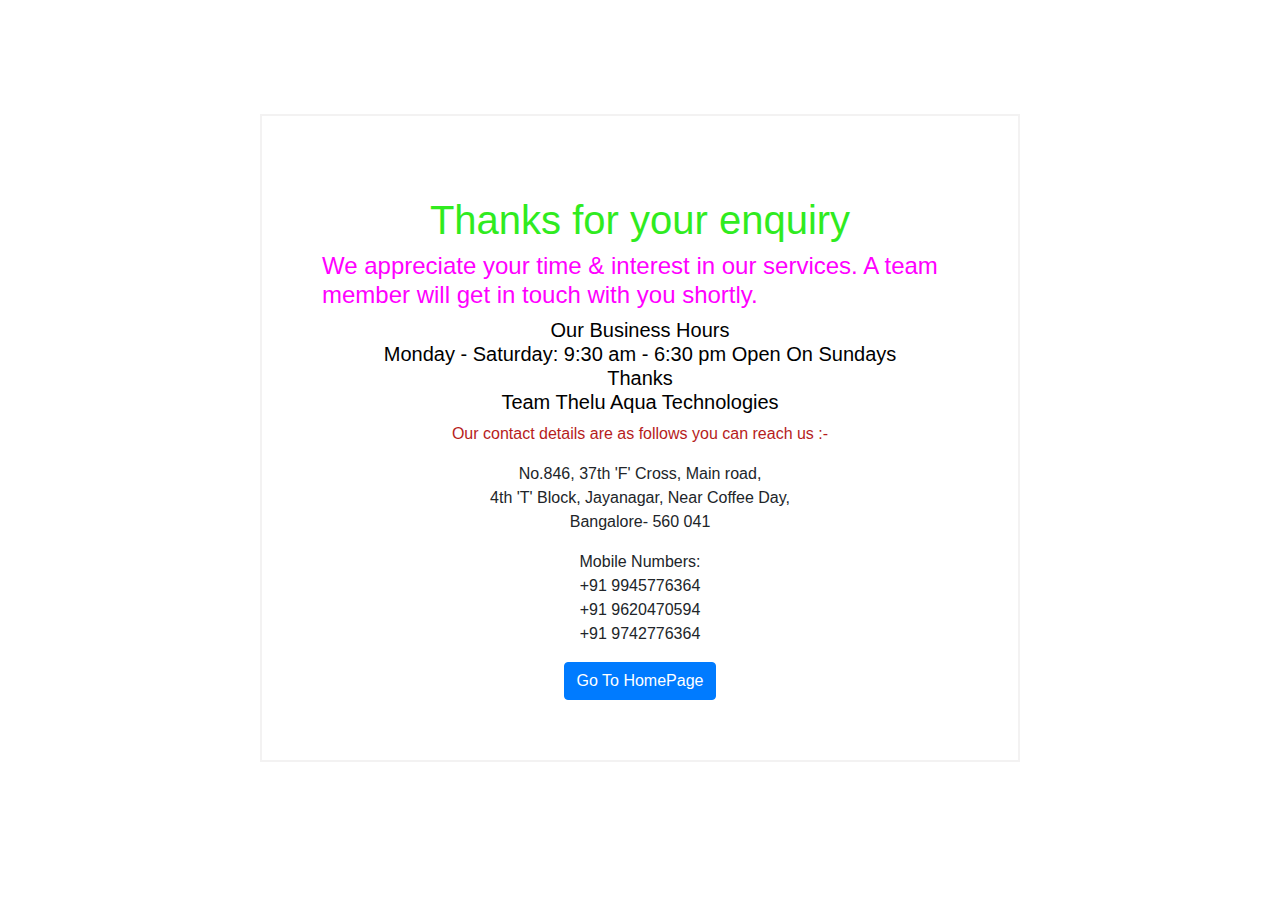
<file: thankyou.html>
<!DOCTYPE html>
<html lang="en">
<head>
  <title>Thelu Aqua Technologies</title>
  <meta charset="utf-8">
  <meta name="viewport" content="width=device-width, initial-scale=1">
  <link rel="stylesheet" href="https://maxcdn.bootstrapcdn.com/bootstrap/4.4.1/css/bootstrap.min.css">
  <script src="https://ajax.googleapis.com/ajax/libs/jquery/3.4.1/jquery.min.js"></script>
  <script src="https://cdnjs.cloudflare.com/ajax/libs/popper.js/1.16.0/umd/popper.min.js"></script>
  <script src="https://maxcdn.bootstrapcdn.com/bootstrap/4.4.1/js/bootstrap.min.js"></script>
 
<script>
  gtag('event', 'conversion', {'send_to': 'AW-680354795/FbttCIHElboBEOvHtcQC'});
</script>
</head>
<body>


    <div class="jumbotron bg-white" style="margin-top: 50px;">
    <div class="container">
<div class="row">
    <div class="col-md-2">

</div>
<div class="col-md-8" style="border: 2px solid rgb(243, 242, 242);padding: 60px;">

<h1 style="color: rgb(48, 235, 31);text-align: center;padding-top: 20px;">Thanks for your enquiry</h1>
<h4 style="color: fuchsia;">We appreciate your time & interest in our services. A team member will get in touch with you shortly.</h4>
<h5 style="color: black;text-align: center;">
    Our Business Hours<br>
    Monday - Saturday: 9:30 am - 6:30 pm
Open On Sundays<br>
    Thanks<br>
    Team Thelu Aqua Technologies</h5>
    <p style="color: rgb(182, 28, 28);text-align: center;">Our contact details are as follows you can reach us :-</p>
<address style="text-align: center;">No.846, 37th 'F' Cross, Main road,<br> 4th 'T' Block,
    Jayanagar, Near Coffee Day,<br> Bangalore-
    560 041</address>
    <center> <p>Mobile Numbers: <br>+91 9945776364<br>

                                 +91 9620470594<br>
        
                                 +91 9742776364</p></center>
    <center> <a href="index.html" class="btn btn-primary">Go To HomePage</a></center>
</div>
<div class="col-md-2">

</div>

    </div>
        </div>


    </body>
    </html>
</file>
<file: vendor/line-awesome/css/line-awesome.min.css>
.la,.lab,.lad,.lal,.lar,.las{-moz-osx-font-smoothing:grayscale;-webkit-font-smoothing:antialiased;display:inline-block;font-style:normal;font-variant:normal;text-rendering:auto;line-height:1}.la-lg{font-size:1.33333em;line-height:.75em;vertical-align:-.0667em}.la-xs{font-size:.75em}.la-sm{font-size:.875em}.la-1x{font-size:1em}.la-2x{font-size:2em}.la-3x{font-size:3em}.la-4x{font-size:4em}.la-5x{font-size:5em}.la-6x{font-size:6em}.la-7x{font-size:7em}.la-8x{font-size:8em}.la-9x{font-size:9em}.la-10x{font-size:10em}.la-fw{text-align:center;width:1.25em}.la-ul{list-style-type:none;margin-left:2.5em;padding-left:0}.la-ul>li{position:relative}.la-li{left:-2em;position:absolute;text-align:center;width:2em;line-height:inherit}.la-border{border:solid .08em #eee;border-radius:.1em;padding:.2em .25em .15em}.la-pull-left{float:left}.la-pull-right{float:right}.la.la-pull-left,.lab.la-pull-left,.lal.la-pull-left,.lar.la-pull-left,.las.la-pull-left{margin-right:.3em}.la.la-pull-right,.lab.la-pull-right,.lal.la-pull-right,.lar.la-pull-right,.las.la-pull-right{margin-left:.3em}.la-spin{-webkit-animation:la-spin 2s infinite linear;animation:la-spin 2s infinite linear}.la-pulse{-webkit-animation:la-spin 1s infinite steps(8);animation:la-spin 1s infinite steps(8)}@-webkit-keyframes la-spin{0%{-webkit-transform:rotate(0);transform:rotate(0)}100%{-webkit-transform:rotate(360deg);transform:rotate(360deg)}}@keyframes la-spin{0%{-webkit-transform:rotate(0);transform:rotate(0)}100%{-webkit-transform:rotate(360deg);transform:rotate(360deg)}}.la-rotate-90{-webkit-transform:rotate(90deg);transform:rotate(90deg)}.la-rotate-180{-webkit-transform:rotate(180deg);transform:rotate(180deg)}.la-rotate-270{-webkit-transform:rotate(270deg);transform:rotate(270deg)}.la-flip-horizontal{-webkit-transform:scale(-1,1);transform:scale(-1,1)}.la-flip-vertical{-webkit-transform:scale(1,-1);transform:scale(1,-1)}.la-flip-both,.la-flip-horizontal.la-flip-vertical{-webkit-transform:scale(-1,-1);transform:scale(-1,-1)}:root .la-flip-both,:root .la-flip-horizontal,:root .la-flip-vertical,:root .la-rotate-180,:root .la-rotate-270,:root .la-rotate-90{-webkit-filter:none;filter:none}.la-stack{display:inline-block;height:2em;line-height:2em;position:relative;vertical-align:middle;width:2.5em}.la-stack-1x,.la-stack-2x{left:0;position:absolute;text-align:center;width:100%}.la-stack-1x{line-height:inherit}.la-stack-2x{font-size:2em}.la-inverse{color:#fff}.la-500px:before{content:"\f26e"}.la-accessible-icon:before{content:"\f368"}.la-accusoft:before{content:"\f369"}.la-acquisitions-incorporated:before{content:"\f6af"}.la-ad:before{content:"\f641"}.la-address-book:before{content:"\f2b9"}.la-address-card:before{content:"\f2bb"}.la-adjust:before{content:"\f042"}.la-adn:before{content:"\f170"}.la-adobe:before{content:"\f778"}.la-adversal:before{content:"\f36a"}.la-affiliatetheme:before{content:"\f36b"}.la-air-freshener:before{content:"\f5d0"}.la-airbnb:before{content:"\f834"}.la-algolia:before{content:"\f36c"}.la-align-center:before{content:"\f037"}.la-align-justify:before{content:"\f039"}.la-align-left:before{content:"\f036"}.la-align-right:before{content:"\f038"}.la-alipay:before{content:"\f642"}.la-allergies:before{content:"\f461"}.la-amazon:before{content:"\f270"}.la-amazon-pay:before{content:"\f42c"}.la-ambulance:before{content:"\f0f9"}.la-american-sign-language-interpreting:before{content:"\f2a3"}.la-amilia:before{content:"\f36d"}.la-anchor:before{content:"\f13d"}.la-android:before{content:"\f17b"}.la-angellist:before{content:"\f209"}.la-angle-double-down:before{content:"\f103"}.la-angle-double-left:before{content:"\f100"}.la-angle-double-right:before{content:"\f101"}.la-angle-double-up:before{content:"\f102"}.la-angle-down:before{content:"\f107"}.la-angle-left:before{content:"\f104"}.la-angle-right:before{content:"\f105"}.la-angle-up:before{content:"\f106"}.la-angry:before{content:"\f556"}.la-angrycreative:before{content:"\f36e"}.la-angular:before{content:"\f420"}.la-ankh:before{content:"\f644"}.la-app-store:before{content:"\f36f"}.la-app-store-ios:before{content:"\f370"}.la-apper:before{content:"\f371"}.la-apple:before{content:"\f179"}.la-apple-alt:before{content:"\f5d1"}.la-apple-pay:before{content:"\f415"}.la-archive:before{content:"\f187"}.la-archway:before{content:"\f557"}.la-arrow-alt-circle-down:before{content:"\f358"}.la-arrow-alt-circle-left:before{content:"\f359"}.la-arrow-alt-circle-right:before{content:"\f35a"}.la-arrow-alt-circle-up:before{content:"\f35b"}.la-arrow-circle-down:before{content:"\f0ab"}.la-arrow-circle-left:before{content:"\f0a8"}.la-arrow-circle-right:before{content:"\f0a9"}.la-arrow-circle-up:before{content:"\f0aa"}.la-arrow-down:before{content:"\f063"}.la-arrow-left:before{content:"\f060"}.la-arrow-right:before{content:"\f061"}.la-arrow-up:before{content:"\f062"}.la-arrows-alt:before{content:"\f0b2"}.la-arrows-alt-h:before{content:"\f337"}.la-arrows-alt-v:before{content:"\f338"}.la-artstation:before{content:"\f77a"}.la-assistive-listening-systems:before{content:"\f2a2"}.la-asterisk:before{content:"\f069"}.la-asymmetrik:before{content:"\f372"}.la-at:before{content:"\f1fa"}.la-atlas:before{content:"\f558"}.la-atlassian:before{content:"\f77b"}.la-atom:before{content:"\f5d2"}.la-audible:before{content:"\f373"}.la-audio-description:before{content:"\f29e"}.la-autoprefixer:before{content:"\f41c"}.la-avianex:before{content:"\f374"}.la-aviato:before{content:"\f421"}.la-award:before{content:"\f559"}.la-aws:before{content:"\f375"}.la-baby:before{content:"\f77c"}.la-baby-carriage:before{content:"\f77d"}.la-backspace:before{content:"\f55a"}.la-backward:before{content:"\f04a"}.la-bacon:before{content:"\f7e5"}.la-balance-scale:before{content:"\f24e"}.la-balance-scale-left:before{content:"\f515"}.la-balance-scale-right:before{content:"\f516"}.la-ban:before{content:"\f05e"}.la-band-aid:before{content:"\f462"}.la-bandcamp:before{content:"\f2d5"}.la-barcode:before{content:"\f02a"}.la-bars:before{content:"\f0c9"}.la-baseball-ball:before{content:"\f433"}.la-basketball-ball:before{content:"\f434"}.la-bath:before{content:"\f2cd"}.la-battery-empty:before{content:"\f244"}.la-battery-full:before{content:"\f240"}.la-battery-half:before{content:"\f242"}.la-battery-quarter:before{content:"\f243"}.la-battery-three-quarters:before{content:"\f241"}.la-battle-net:before{content:"\f835"}.la-bed:before{content:"\f236"}.la-beer:before{content:"\f0fc"}.la-behance:before{content:"\f1b4"}.la-behance-square:before{content:"\f1b5"}.la-bell:before{content:"\f0f3"}.la-bell-slash:before{content:"\f1f6"}.la-bezier-curve:before{content:"\f55b"}.la-bible:before{content:"\f647"}.la-bicycle:before{content:"\f206"}.la-biking:before{content:"\f84a"}.la-bimobject:before{content:"\f378"}.la-binoculars:before{content:"\f1e5"}.la-biohazard:before{content:"\f780"}.la-birthday-cake:before{content:"\f1fd"}.la-bitbucket:before{content:"\f171"}.la-bitcoin:before{content:"\f379"}.la-bity:before{content:"\f37a"}.la-black-tie:before{content:"\f27e"}.la-blackberry:before{content:"\f37b"}.la-blender:before{content:"\f517"}.la-blender-phone:before{content:"\f6b6"}.la-blind:before{content:"\f29d"}.la-blog:before{content:"\f781"}.la-blogger:before{content:"\f37c"}.la-blogger-b:before{content:"\f37d"}.la-bluetooth:before{content:"\f293"}.la-bluetooth-b:before{content:"\f294"}.la-bold:before{content:"\f032"}.la-bolt:before{content:"\f0e7"}.la-bomb:before{content:"\f1e2"}.la-bone:before{content:"\f5d7"}.la-bong:before{content:"\f55c"}.la-book:before{content:"\f02d"}.la-book-dead:before{content:"\f6b7"}.la-book-medical:before{content:"\f7e6"}.la-book-open:before{content:"\f518"}.la-book-reader:before{content:"\f5da"}.la-bookmark:before{content:"\f02e"}.la-bootstrap:before{content:"\f836"}.la-border-all:before{content:"\f84c"}.la-border-none:before{content:"\f850"}.la-border-style:before{content:"\f853"}.la-bowling-ball:before{content:"\f436"}.la-box:before{content:"\f466"}.la-box-open:before{content:"\f49e"}.la-boxes:before{content:"\f468"}.la-braille:before{content:"\f2a1"}.la-brain:before{content:"\f5dc"}.la-bread-slice:before{content:"\f7ec"}.la-briefcase:before{content:"\f0b1"}.la-briefcase-medical:before{content:"\f469"}.la-broadcast-tower:before{content:"\f519"}.la-broom:before{content:"\f51a"}.la-brush:before{content:"\f55d"}.la-btc:before{content:"\f15a"}.la-buffer:before{content:"\f837"}.la-bug:before{content:"\f188"}.la-building:before{content:"\f1ad"}.la-bullhorn:before{content:"\f0a1"}.la-bullseye:before{content:"\f140"}.la-burn:before{content:"\f46a"}.la-buromobelexperte:before{content:"\f37f"}.la-bus:before{content:"\f207"}.la-bus-alt:before{content:"\f55e"}.la-business-time:before{content:"\f64a"}.la-buy-n-large:before{content:"\f8a6"}.la-buysellads:before{content:"\f20d"}.la-calculator:before{content:"\f1ec"}.la-calendar:before{content:"\f133"}.la-calendar-alt:before{content:"\f073"}.la-calendar-check:before{content:"\f274"}.la-calendar-day:before{content:"\f783"}.la-calendar-minus:before{content:"\f272"}.la-calendar-plus:before{content:"\f271"}.la-calendar-times:before{content:"\f273"}.la-calendar-week:before{content:"\f784"}.la-camera:before{content:"\f030"}.la-camera-retro:before{content:"\f083"}.la-campground:before{content:"\f6bb"}.la-canadian-maple-leaf:before{content:"\f785"}.la-candy-cane:before{content:"\f786"}.la-cannabis:before{content:"\f55f"}.la-capsules:before{content:"\f46b"}.la-car:before{content:"\f1b9"}.la-car-alt:before{content:"\f5de"}.la-car-battery:before{content:"\f5df"}.la-car-crash:before{content:"\f5e1"}.la-car-side:before{content:"\f5e4"}.la-caret-down:before{content:"\f0d7"}.la-caret-left:before{content:"\f0d9"}.la-caret-right:before{content:"\f0da"}.la-caret-square-down:before{content:"\f150"}.la-caret-square-left:before{content:"\f191"}.la-caret-square-right:before{content:"\f152"}.la-caret-square-up:before{content:"\f151"}.la-caret-up:before{content:"\f0d8"}.la-carrot:before{content:"\f787"}.la-cart-arrow-down:before{content:"\f218"}.la-cart-plus:before{content:"\f217"}.la-cash-register:before{content:"\f788"}.la-cat:before{content:"\f6be"}.la-cc-amazon-pay:before{content:"\f42d"}.la-cc-amex:before{content:"\f1f3"}.la-cc-apple-pay:before{content:"\f416"}.la-cc-diners-club:before{content:"\f24c"}.la-cc-discover:before{content:"\f1f2"}.la-cc-jcb:before{content:"\f24b"}.la-cc-mastercard:before{content:"\f1f1"}.la-cc-paypal:before{content:"\f1f4"}.la-cc-stripe:before{content:"\f1f5"}.la-cc-visa:before{content:"\f1f0"}.la-centercode:before{content:"\f380"}.la-centos:before{content:"\f789"}.la-certificate:before{content:"\f0a3"}.la-chair:before{content:"\f6c0"}.la-chalkboard:before{content:"\f51b"}.la-chalkboard-teacher:before{content:"\f51c"}.la-charging-station:before{content:"\f5e7"}.la-chart-area:before{content:"\f1fe"}.la-chart-bar:before{content:"\f080"}.la-chart-line:before{content:"\f201"}.la-chart-pie:before{content:"\f200"}.la-check:before{content:"\f00c"}.la-check-circle:before{content:"\f058"}.la-check-double:before{content:"\f560"}.la-check-square:before{content:"\f14a"}.la-cheese:before{content:"\f7ef"}.la-chess:before{content:"\f439"}.la-chess-bishop:before{content:"\f43a"}.la-chess-board:before{content:"\f43c"}.la-chess-king:before{content:"\f43f"}.la-chess-knight:before{content:"\f441"}.la-chess-pawn:before{content:"\f443"}.la-chess-queen:before{content:"\f445"}.la-chess-rook:before{content:"\f447"}.la-chevron-circle-down:before{content:"\f13a"}.la-chevron-circle-left:before{content:"\f137"}.la-chevron-circle-right:before{content:"\f138"}.la-chevron-circle-up:before{content:"\f139"}.la-chevron-down:before{content:"\f078"}.la-chevron-left:before{content:"\f053"}.la-chevron-right:before{content:"\f054"}.la-chevron-up:before{content:"\f077"}.la-child:before{content:"\f1ae"}.la-chrome:before{content:"\f268"}.la-chromecast:before{content:"\f838"}.la-church:before{content:"\f51d"}.la-circle:before{content:"\f111"}.la-circle-notch:before{content:"\f1ce"}.la-city:before{content:"\f64f"}.la-clinic-medical:before{content:"\f7f2"}.la-clipboard:before{content:"\f328"}.la-clipboard-check:before{content:"\f46c"}.la-clipboard-list:before{content:"\f46d"}.la-clock:before{content:"\f017"}.la-clone:before{content:"\f24d"}.la-closed-captioning:before{content:"\f20a"}.la-cloud:before{content:"\f0c2"}.la-cloud-download-alt:before{content:"\f381"}.la-cloud-meatball:before{content:"\f73b"}.la-cloud-moon:before{content:"\f6c3"}.la-cloud-moon-rain:before{content:"\f73c"}.la-cloud-rain:before{content:"\f73d"}.la-cloud-showers-heavy:before{content:"\f740"}.la-cloud-sun:before{content:"\f6c4"}.la-cloud-sun-rain:before{content:"\f743"}.la-cloud-upload-alt:before{content:"\f382"}.la-cloudscale:before{content:"\f383"}.la-cloudsmith:before{content:"\f384"}.la-cloudversify:before{content:"\f385"}.la-cocktail:before{content:"\f561"}.la-code:before{content:"\f121"}.la-code-branch:before{content:"\f126"}.la-codepen:before{content:"\f1cb"}.la-codiepie:before{content:"\f284"}.la-coffee:before{content:"\f0f4"}.la-cog:before{content:"\f013"}.la-cogs:before{content:"\f085"}.la-coins:before{content:"\f51e"}.la-columns:before{content:"\f0db"}.la-comment:before{content:"\f075"}.la-comment-alt:before{content:"\f27a"}.la-comment-dollar:before{content:"\f651"}.la-comment-dots:before{content:"\f4ad"}.la-comment-medical:before{content:"\f7f5"}.la-comment-slash:before{content:"\f4b3"}.la-comments:before{content:"\f086"}.la-comments-dollar:before{content:"\f653"}.la-compact-disc:before{content:"\f51f"}.la-compass:before{content:"\f14e"}.la-compress:before{content:"\f066"}.la-compress-arrows-alt:before{content:"\f78c"}.la-concierge-bell:before{content:"\f562"}.la-confluence:before{content:"\f78d"}.la-connectdevelop:before{content:"\f20e"}.la-contao:before{content:"\f26d"}.la-cookie:before{content:"\f563"}.la-cookie-bite:before{content:"\f564"}.la-copy:before{content:"\f0c5"}.la-copyright:before{content:"\f1f9"}.la-cotton-bureau:before{content:"\f89e"}.la-couch:before{content:"\f4b8"}.la-cpanel:before{content:"\f388"}.la-creative-commons:before{content:"\f25e"}.la-creative-commons-by:before{content:"\f4e7"}.la-creative-commons-nc:before{content:"\f4e8"}.la-creative-commons-nc-eu:before{content:"\f4e9"}.la-creative-commons-nc-jp:before{content:"\f4ea"}.la-creative-commons-nd:before{content:"\f4eb"}.la-creative-commons-pd:before{content:"\f4ec"}.la-creative-commons-pd-alt:before{content:"\f4ed"}.la-creative-commons-remix:before{content:"\f4ee"}.la-creative-commons-sa:before{content:"\f4ef"}.la-creative-commons-sampling:before{content:"\f4f0"}.la-creative-commons-sampling-plus:before{content:"\f4f1"}.la-creative-commons-share:before{content:"\f4f2"}.la-creative-commons-zero:before{content:"\f4f3"}.la-credit-card:before{content:"\f09d"}.la-critical-role:before{content:"\f6c9"}.la-crop:before{content:"\f125"}.la-crop-alt:before{content:"\f565"}.la-cross:before{content:"\f654"}.la-crosshairs:before{content:"\f05b"}.la-crow:before{content:"\f520"}.la-crown:before{content:"\f521"}.la-crutch:before{content:"\f7f7"}.la-css3:before{content:"\f13c"}.la-css3-alt:before{content:"\f38b"}.la-cube:before{content:"\f1b2"}.la-cubes:before{content:"\f1b3"}.la-cut:before{content:"\f0c4"}.la-cuttlefish:before{content:"\f38c"}.la-d-and-d:before{content:"\f38d"}.la-d-and-d-beyond:before{content:"\f6ca"}.la-dashcube:before{content:"\f210"}.la-database:before{content:"\f1c0"}.la-deaf:before{content:"\f2a4"}.la-delicious:before{content:"\f1a5"}.la-democrat:before{content:"\f747"}.la-deploydog:before{content:"\f38e"}.la-deskpro:before{content:"\f38f"}.la-desktop:before{content:"\f108"}.la-dev:before{content:"\f6cc"}.la-deviantart:before{content:"\f1bd"}.la-dharmachakra:before{content:"\f655"}.la-dhl:before{content:"\f790"}.la-diagnoses:before{content:"\f470"}.la-diaspora:before{content:"\f791"}.la-dice:before{content:"\f522"}.la-dice-d20:before{content:"\f6cf"}.la-dice-d6:before{content:"\f6d1"}.la-dice-five:before{content:"\f523"}.la-dice-four:before{content:"\f524"}.la-dice-one:before{content:"\f525"}.la-dice-six:before{content:"\f526"}.la-dice-three:before{content:"\f527"}.la-dice-two:before{content:"\f528"}.la-digg:before{content:"\f1a6"}.la-digital-ocean:before{content:"\f391"}.la-digital-tachograph:before{content:"\f566"}.la-directions:before{content:"\f5eb"}.la-discord:before{content:"\f392"}.la-discourse:before{content:"\f393"}.la-divide:before{content:"\f529"}.la-dizzy:before{content:"\f567"}.la-dna:before{content:"\f471"}.la-dochub:before{content:"\f394"}.la-docker:before{content:"\f395"}.la-dog:before{content:"\f6d3"}.la-dollar-sign:before{content:"\f155"}.la-dolly:before{content:"\f472"}.la-dolly-flatbed:before{content:"\f474"}.la-donate:before{content:"\f4b9"}.la-door-closed:before{content:"\f52a"}.la-door-open:before{content:"\f52b"}.la-dot-circle:before{content:"\f192"}.la-dove:before{content:"\f4ba"}.la-download:before{content:"\f019"}.la-draft2digital:before{content:"\f396"}.la-drafting-compass:before{content:"\f568"}.la-dragon:before{content:"\f6d5"}.la-draw-polygon:before{content:"\f5ee"}.la-dribbble:before{content:"\f17d"}.la-dribbble-square:before{content:"\f397"}.la-dropbox:before{content:"\f16b"}.la-drum:before{content:"\f569"}.la-drum-steelpan:before{content:"\f56a"}.la-drumstick-bite:before{content:"\f6d7"}.la-drupal:before{content:"\f1a9"}.la-dumbbell:before{content:"\f44b"}.la-dumpster:before{content:"\f793"}.la-dumpster-fire:before{content:"\f794"}.la-dungeon:before{content:"\f6d9"}.la-dyalog:before{content:"\f399"}.la-earlybirds:before{content:"\f39a"}.la-ebay:before{content:"\f4f4"}.la-edge:before{content:"\f282"}.la-edit:before{content:"\f044"}.la-egg:before{content:"\f7fb"}.la-eject:before{content:"\f052"}.la-elementor:before{content:"\f430"}.la-ellipsis-h:before{content:"\f141"}.la-ellipsis-v:before{content:"\f142"}.la-ello:before{content:"\f5f1"}.la-ember:before{content:"\f423"}.la-empire:before{content:"\f1d1"}.la-envelope:before{content:"\f0e0"}.la-envelope-open:before{content:"\f2b6"}.la-envelope-open-text:before{content:"\f658"}.la-envelope-square:before{content:"\f199"}.la-envira:before{content:"\f299"}.la-equals:before{content:"\f52c"}.la-eraser:before{content:"\f12d"}.la-erlang:before{content:"\f39d"}.la-ethereum:before{content:"\f42e"}.la-ethernet:before{content:"\f796"}.la-etsy:before{content:"\f2d7"}.la-euro-sign:before{content:"\f153"}.la-evernote:before{content:"\f839"}.la-exchange-alt:before{content:"\f362"}.la-exclamation:before{content:"\f12a"}.la-exclamation-circle:before{content:"\f06a"}.la-exclamation-triangle:before{content:"\f071"}.la-expand:before{content:"\f065"}.la-expand-arrows-alt:before{content:"\f31e"}.la-expeditedssl:before{content:"\f23e"}.la-external-link-alt:before{content:"\f35d"}.la-external-link-square-alt:before{content:"\f360"}.la-eye:before{content:"\f06e"}.la-eye-dropper:before{content:"\f1fb"}.la-eye-slash:before{content:"\f070"}.la-facebook:before{content:"\f09a"}.la-facebook-f:before{content:"\f39e"}.la-facebook-messenger:before{content:"\f39f"}.la-facebook-square:before{content:"\f082"}.la-fan:before{content:"\f863"}.la-fantasy-flight-games:before{content:"\f6dc"}.la-fast-backward:before{content:"\f049"}.la-fast-forward:before{content:"\f050"}.la-fax:before{content:"\f1ac"}.la-feather:before{content:"\f52d"}.la-feather-alt:before{content:"\f56b"}.la-fedex:before{content:"\f797"}.la-fedora:before{content:"\f798"}.la-female:before{content:"\f182"}.la-fighter-jet:before{content:"\f0fb"}.la-figma:before{content:"\f799"}.la-file:before{content:"\f15b"}.la-file-alt:before{content:"\f15c"}.la-file-archive:before{content:"\f1c6"}.la-file-audio:before{content:"\f1c7"}.la-file-code:before{content:"\f1c9"}.la-file-contract:before{content:"\f56c"}.la-file-csv:before{content:"\f6dd"}.la-file-download:before{content:"\f56d"}.la-file-excel:before{content:"\f1c3"}.la-file-export:before{content:"\f56e"}.la-file-image:before{content:"\f1c5"}.la-file-import:before{content:"\f56f"}.la-file-invoice:before{content:"\f570"}.la-file-invoice-dollar:before{content:"\f571"}.la-file-medical:before{content:"\f477"}.la-file-medical-alt:before{content:"\f478"}.la-file-pdf:before{content:"\f1c1"}.la-file-powerpoint:before{content:"\f1c4"}.la-file-prescription:before{content:"\f572"}.la-file-signature:before{content:"\f573"}.la-file-upload:before{content:"\f574"}.la-file-video:before{content:"\f1c8"}.la-file-word:before{content:"\f1c2"}.la-fill:before{content:"\f575"}.la-fill-drip:before{content:"\f576"}.la-film:before{content:"\f008"}.la-filter:before{content:"\f0b0"}.la-fingerprint:before{content:"\f577"}.la-fire:before{content:"\f06d"}.la-fire-alt:before{content:"\f7e4"}.la-fire-extinguisher:before{content:"\f134"}.la-firefox:before{content:"\f269"}.la-first-aid:before{content:"\f479"}.la-first-order:before{content:"\f2b0"}.la-first-order-alt:before{content:"\f50a"}.la-firstdraft:before{content:"\f3a1"}.la-fish:before{content:"\f578"}.la-fist-raised:before{content:"\f6de"}.la-flag:before{content:"\f024"}.la-flag-checkered:before{content:"\f11e"}.la-flag-usa:before{content:"\f74d"}.la-flask:before{content:"\f0c3"}.la-flickr:before{content:"\f16e"}.la-flipboard:before{content:"\f44d"}.la-flushed:before{content:"\f579"}.la-fly:before{content:"\f417"}.la-folder:before{content:"\f07b"}.la-folder-minus:before{content:"\f65d"}.la-folder-open:before{content:"\f07c"}.la-folder-plus:before{content:"\f65e"}.la-font:before{content:"\f031"}.la-font-awesome:before{content:"\f2b4"}.la-font-awesome-alt:before{content:"\f35c"}.la-font-awesome-flag:before{content:"\f425"}.la-font-awesome-logo-full:before{content:"\f4e6"}.la-fonticons:before{content:"\f280"}.la-fonticons-fi:before{content:"\f3a2"}.la-football-ball:before{content:"\f44e"}.la-fort-awesome:before{content:"\f286"}.la-fort-awesome-alt:before{content:"\f3a3"}.la-forumbee:before{content:"\f211"}.la-forward:before{content:"\f04e"}.la-foursquare:before{content:"\f180"}.la-free-code-camp:before{content:"\f2c5"}.la-freebsd:before{content:"\f3a4"}.la-frog:before{content:"\f52e"}.la-frown:before{content:"\f119"}.la-frown-open:before{content:"\f57a"}.la-fulcrum:before{content:"\f50b"}.la-funnel-dollar:before{content:"\f662"}.la-futbol:before{content:"\f1e3"}.la-galactic-republic:before{content:"\f50c"}.la-galactic-senate:before{content:"\f50d"}.la-gamepad:before{content:"\f11b"}.la-gas-pump:before{content:"\f52f"}.la-gavel:before{content:"\f0e3"}.la-gem:before{content:"\f3a5"}.la-genderless:before{content:"\f22d"}.la-get-pocket:before{content:"\f265"}.la-gg:before{content:"\f260"}.la-gg-circle:before{content:"\f261"}.la-ghost:before{content:"\f6e2"}.la-gift:before{content:"\f06b"}.la-gifts:before{content:"\f79c"}.la-git:before{content:"\f1d3"}.la-git-alt:before{content:"\f841"}.la-git-square:before{content:"\f1d2"}.la-github:before{content:"\f09b"}.la-github-alt:before{content:"\f113"}.la-github-square:before{content:"\f092"}.la-gitkraken:before{content:"\f3a6"}.la-gitlab:before{content:"\f296"}.la-gitter:before{content:"\f426"}.la-glass-cheers:before{content:"\f79f"}.la-glass-martini:before{content:"\f000"}.la-glass-martini-alt:before{content:"\f57b"}.la-glass-whiskey:before{content:"\f7a0"}.la-glasses:before{content:"\f530"}.la-glide:before{content:"\f2a5"}.la-glide-g:before{content:"\f2a6"}.la-globe:before{content:"\f0ac"}.la-globe-africa:before{content:"\f57c"}.la-globe-americas:before{content:"\f57d"}.la-globe-asia:before{content:"\f57e"}.la-globe-europe:before{content:"\f7a2"}.la-gofore:before{content:"\f3a7"}.la-golf-ball:before{content:"\f450"}.la-goodreads:before{content:"\f3a8"}.la-goodreads-g:before{content:"\f3a9"}.la-google:before{content:"\f1a0"}.la-google-drive:before{content:"\f3aa"}.la-google-play:before{content:"\f3ab"}.la-google-plus:before{content:"\f2b3"}.la-google-plus-g:before{content:"\f0d5"}.la-google-plus-square:before{content:"\f0d4"}.la-google-wallet:before{content:"\f1ee"}.la-gopuram:before{content:"\f664"}.la-graduation-cap:before{content:"\f19d"}.la-gratipay:before{content:"\f184"}.la-grav:before{content:"\f2d6"}.la-greater-than:before{content:"\f531"}.la-greater-than-equal:before{content:"\f532"}.la-grimace:before{content:"\f57f"}.la-grin:before{content:"\f580"}.la-grin-alt:before{content:"\f581"}.la-grin-beam:before{content:"\f582"}.la-grin-beam-sweat:before{content:"\f583"}.la-grin-hearts:before{content:"\f584"}.la-grin-squint:before{content:"\f585"}.la-grin-squint-tears:before{content:"\f586"}.la-grin-stars:before{content:"\f587"}.la-grin-tears:before{content:"\f588"}.la-grin-tongue:before{content:"\f589"}.la-grin-tongue-squint:before{content:"\f58a"}.la-grin-tongue-wink:before{content:"\f58b"}.la-grin-wink:before{content:"\f58c"}.la-grip-horizontal:before{content:"\f58d"}.la-grip-lines:before{content:"\f7a4"}.la-grip-lines-vertical:before{content:"\f7a5"}.la-grip-vertical:before{content:"\f58e"}.la-gripfire:before{content:"\f3ac"}.la-grunt:before{content:"\f3ad"}.la-guitar:before{content:"\f7a6"}.la-gulp:before{content:"\f3ae"}.la-h-square:before{content:"\f0fd"}.la-hacker-news:before{content:"\f1d4"}.la-hacker-news-square:before{content:"\f3af"}.la-hackerrank:before{content:"\f5f7"}.la-hamburger:before{content:"\f805"}.la-hammer:before{content:"\f6e3"}.la-hamsa:before{content:"\f665"}.la-hand-holding:before{content:"\f4bd"}.la-hand-holding-heart:before{content:"\f4be"}.la-hand-holding-usd:before{content:"\f4c0"}.la-hand-lizard:before{content:"\f258"}.la-hand-middle-finger:before{content:"\f806"}.la-hand-paper:before{content:"\f256"}.la-hand-peace:before{content:"\f25b"}.la-hand-point-down:before{content:"\f0a7"}.la-hand-point-left:before{content:"\f0a5"}.la-hand-point-right:before{content:"\f0a4"}.la-hand-point-up:before{content:"\f0a6"}.la-hand-pointer:before{content:"\f25a"}.la-hand-rock:before{content:"\f255"}.la-hand-scissors:before{content:"\f257"}.la-hand-spock:before{content:"\f259"}.la-hands:before{content:"\f4c2"}.la-hands-helping:before{content:"\f4c4"}.la-handshake:before{content:"\f2b5"}.la-hanukiah:before{content:"\f6e6"}.la-hard-hat:before{content:"\f807"}.la-hashtag:before{content:"\f292"}.la-hat-cowboy:before{content:"\f8c0"}.la-hat-cowboy-side:before{content:"\f8c1"}.la-hat-wizard:before{content:"\f6e8"}.la-haykal:before{content:"\f666"}.la-hdd:before{content:"\f0a0"}.la-heading:before{content:"\f1dc"}.la-headphones:before{content:"\f025"}.la-headphones-alt:before{content:"\f58f"}.la-headset:before{content:"\f590"}.la-heart:before{content:"\f004"}.la-heart-broken:before{content:"\f7a9"}.la-heartbeat:before{content:"\f21e"}.la-helicopter:before{content:"\f533"}.la-highlighter:before{content:"\f591"}.la-hiking:before{content:"\f6ec"}.la-hippo:before{content:"\f6ed"}.la-hips:before{content:"\f452"}.la-hire-a-helper:before{content:"\f3b0"}.la-history:before{content:"\f1da"}.la-hockey-puck:before{content:"\f453"}.la-holly-berry:before{content:"\f7aa"}.la-home:before{content:"\f015"}.la-hooli:before{content:"\f427"}.la-hornbill:before{content:"\f592"}.la-horse:before{content:"\f6f0"}.la-horse-head:before{content:"\f7ab"}.la-hospital:before{content:"\f0f8"}.la-hospital-alt:before{content:"\f47d"}.la-hospital-symbol:before{content:"\f47e"}.la-hot-tub:before{content:"\f593"}.la-hotdog:before{content:"\f80f"}.la-hotel:before{content:"\f594"}.la-hotjar:before{content:"\f3b1"}.la-hourglass:before{content:"\f254"}.la-hourglass-end:before{content:"\f253"}.la-hourglass-half:before{content:"\f252"}.la-hourglass-start:before{content:"\f251"}.la-house-damage:before{content:"\f6f1"}.la-houzz:before{content:"\f27c"}.la-hryvnia:before{content:"\f6f2"}.la-html5:before{content:"\f13b"}.la-hubspot:before{content:"\f3b2"}.la-i-cursor:before{content:"\f246"}.la-ice-cream:before{content:"\f810"}.la-icicles:before{content:"\f7ad"}.la-icons:before{content:"\f86d"}.la-id-badge:before{content:"\f2c1"}.la-id-card:before{content:"\f2c2"}.la-id-card-alt:before{content:"\f47f"}.la-igloo:before{content:"\f7ae"}.la-image:before{content:"\f03e"}.la-images:before{content:"\f302"}.la-imdb:before{content:"\f2d8"}.la-inbox:before{content:"\f01c"}.la-indent:before{content:"\f03c"}.la-industry:before{content:"\f275"}.la-infinity:before{content:"\f534"}.la-info:before{content:"\f129"}.la-info-circle:before{content:"\f05a"}.la-instagram:before{content:"\f16d"}.la-intercom:before{content:"\f7af"}.la-internet-explorer:before{content:"\f26b"}.la-invision:before{content:"\f7b0"}.la-ioxhost:before{content:"\f208"}.la-italic:before{content:"\f033"}.la-itch-io:before{content:"\f83a"}.la-itunes:before{content:"\f3b4"}.la-itunes-note:before{content:"\f3b5"}.la-java:before{content:"\f4e4"}.la-jedi:before{content:"\f669"}.la-jedi-order:before{content:"\f50e"}.la-jenkins:before{content:"\f3b6"}.la-jira:before{content:"\f7b1"}.la-joget:before{content:"\f3b7"}.la-joint:before{content:"\f595"}.la-joomla:before{content:"\f1aa"}.la-journal-whills:before{content:"\f66a"}.la-js:before{content:"\f3b8"}.la-js-square:before{content:"\f3b9"}.la-jsfiddle:before{content:"\f1cc"}.la-kaaba:before{content:"\f66b"}.la-kaggle:before{content:"\f5fa"}.la-key:before{content:"\f084"}.la-keybase:before{content:"\f4f5"}.la-keyboard:before{content:"\f11c"}.la-keycdn:before{content:"\f3ba"}.la-khanda:before{content:"\f66d"}.la-kickstarter:before{content:"\f3bb"}.la-kickstarter-k:before{content:"\f3bc"}.la-kiss:before{content:"\f596"}.la-kiss-beam:before{content:"\f597"}.la-kiss-wink-heart:before{content:"\f598"}.la-kiwi-bird:before{content:"\f535"}.la-korvue:before{content:"\f42f"}.la-landmark:before{content:"\f66f"}.la-language:before{content:"\f1ab"}.la-laptop:before{content:"\f109"}.la-laptop-code:before{content:"\f5fc"}.la-laptop-medical:before{content:"\f812"}.la-laravel:before{content:"\f3bd"}.la-lastfm:before{content:"\f202"}.la-lastfm-square:before{content:"\f203"}.la-laugh:before{content:"\f599"}.la-laugh-beam:before{content:"\f59a"}.la-laugh-squint:before{content:"\f59b"}.la-laugh-wink:before{content:"\f59c"}.la-layer-group:before{content:"\f5fd"}.la-leaf:before{content:"\f06c"}.la-leanpub:before{content:"\f212"}.la-lemon:before{content:"\f094"}.la-less:before{content:"\f41d"}.la-less-than:before{content:"\f536"}.la-less-than-equal:before{content:"\f537"}.la-level-down-alt:before{content:"\f3be"}.la-level-up-alt:before{content:"\f3bf"}.la-life-ring:before{content:"\f1cd"}.la-lightbulb:before{content:"\f0eb"}.la-line:before{content:"\f3c0"}.la-link:before{content:"\f0c1"}.la-linkedin:before{content:"\f08c"}.la-linkedin-in:before{content:"\f0e1"}.la-linode:before{content:"\f2b8"}.la-linux:before{content:"\f17c"}.la-lira-sign:before{content:"\f195"}.la-list:before{content:"\f03a"}.la-list-alt:before{content:"\f022"}.la-list-ol:before{content:"\f0cb"}.la-list-ul:before{content:"\f0ca"}.la-location-arrow:before{content:"\f124"}.la-lock:before{content:"\f023"}.la-lock-open:before{content:"\f3c1"}.la-long-arrow-alt-down:before{content:"\f309"}.la-long-arrow-alt-left:before{content:"\f30a"}.la-long-arrow-alt-right:before{content:"\f30b"}.la-long-arrow-alt-up:before{content:"\f30c"}.la-low-vision:before{content:"\f2a8"}.la-luggage-cart:before{content:"\f59d"}.la-lyft:before{content:"\f3c3"}.la-magento:before{content:"\f3c4"}.la-magic:before{content:"\f0d0"}.la-magnet:before{content:"\f076"}.la-mail-bulk:before{content:"\f674"}.la-mailchimp:before{content:"\f59e"}.la-male:before{content:"\f183"}.la-mandalorian:before{content:"\f50f"}.la-map:before{content:"\f279"}.la-map-marked:before{content:"\f59f"}.la-map-marked-alt:before{content:"\f5a0"}.la-map-marker:before{content:"\f041"}.la-map-marker-alt:before{content:"\f3c5"}.la-map-pin:before{content:"\f276"}.la-map-signs:before{content:"\f277"}.la-markdown:before{content:"\f60f"}.la-marker:before{content:"\f5a1"}.la-mars:before{content:"\f222"}.la-mars-double:before{content:"\f227"}.la-mars-stroke:before{content:"\f229"}.la-mars-stroke-h:before{content:"\f22b"}.la-mars-stroke-v:before{content:"\f22a"}.la-mask:before{content:"\f6fa"}.la-mastodon:before{content:"\f4f6"}.la-maxcdn:before{content:"\f136"}.la-mdb:before{content:"\f8ca"}.la-medal:before{content:"\f5a2"}.la-medapps:before{content:"\f3c6"}.la-medium:before{content:"\f23a"}.la-medium-m:before{content:"\f3c7"}.la-medkit:before{content:"\f0fa"}.la-medrt:before{content:"\f3c8"}.la-meetup:before{content:"\f2e0"}.la-megaport:before{content:"\f5a3"}.la-meh:before{content:"\f11a"}.la-meh-blank:before{content:"\f5a4"}.la-meh-rolling-eyes:before{content:"\f5a5"}.la-memory:before{content:"\f538"}.la-mendeley:before{content:"\f7b3"}.la-menorah:before{content:"\f676"}.la-mercury:before{content:"\f223"}.la-meteor:before{content:"\f753"}.la-microchip:before{content:"\f2db"}.la-microphone:before{content:"\f130"}.la-microphone-alt:before{content:"\f3c9"}.la-microphone-alt-slash:before{content:"\f539"}.la-microphone-slash:before{content:"\f131"}.la-microscope:before{content:"\f610"}.la-microsoft:before{content:"\f3ca"}.la-minus:before{content:"\f068"}.la-minus-circle:before{content:"\f056"}.la-minus-square:before{content:"\f146"}.la-mitten:before{content:"\f7b5"}.la-mix:before{content:"\f3cb"}.la-mixcloud:before{content:"\f289"}.la-mizuni:before{content:"\f3cc"}.la-mobile:before{content:"\f10b"}.la-mobile-alt:before{content:"\f3cd"}.la-modx:before{content:"\f285"}.la-monero:before{content:"\f3d0"}.la-money-bill:before{content:"\f0d6"}.la-money-bill-alt:before{content:"\f3d1"}.la-money-bill-wave:before{content:"\f53a"}.la-money-bill-wave-alt:before{content:"\f53b"}.la-money-check:before{content:"\f53c"}.la-money-check-alt:before{content:"\f53d"}.la-monument:before{content:"\f5a6"}.la-moon:before{content:"\f186"}.la-mortar-pestle:before{content:"\f5a7"}.la-mosque:before{content:"\f678"}.la-motorcycle:before{content:"\f21c"}.la-mountain:before{content:"\f6fc"}.la-mouse:before{content:"\f8cc"}.la-mouse-pointer:before{content:"\f245"}.la-mug-hot:before{content:"\f7b6"}.la-music:before{content:"\f001"}.la-napster:before{content:"\f3d2"}.la-neos:before{content:"\f612"}.la-network-wired:before{content:"\f6ff"}.la-neuter:before{content:"\f22c"}.la-newspaper:before{content:"\f1ea"}.la-nimblr:before{content:"\f5a8"}.la-node:before{content:"\f419"}.la-node-js:before{content:"\f3d3"}.la-not-equal:before{content:"\f53e"}.la-notes-medical:before{content:"\f481"}.la-npm:before{content:"\f3d4"}.la-ns8:before{content:"\f3d5"}.la-nutritionix:before{content:"\f3d6"}.la-object-group:before{content:"\f247"}.la-object-ungroup:before{content:"\f248"}.la-odnoklassniki:before{content:"\f263"}.la-odnoklassniki-square:before{content:"\f264"}.la-oil-can:before{content:"\f613"}.la-old-republic:before{content:"\f510"}.la-om:before{content:"\f679"}.la-opencart:before{content:"\f23d"}.la-openid:before{content:"\f19b"}.la-opera:before{content:"\f26a"}.la-optin-monster:before{content:"\f23c"}.la-orcid:before{content:"\f8d2"}.la-osi:before{content:"\f41a"}.la-otter:before{content:"\f700"}.la-outdent:before{content:"\f03b"}.la-page4:before{content:"\f3d7"}.la-pagelines:before{content:"\f18c"}.la-pager:before{content:"\f815"}.la-paint-brush:before{content:"\f1fc"}.la-paint-roller:before{content:"\f5aa"}.la-palette:before{content:"\f53f"}.la-palfed:before{content:"\f3d8"}.la-pallet:before{content:"\f482"}.la-paper-plane:before{content:"\f1d8"}.la-paperclip:before{content:"\f0c6"}.la-parachute-box:before{content:"\f4cd"}.la-paragraph:before{content:"\f1dd"}.la-parking:before{content:"\f540"}.la-passport:before{content:"\f5ab"}.la-pastafarianism:before{content:"\f67b"}.la-paste:before{content:"\f0ea"}.la-patreon:before{content:"\f3d9"}.la-pause:before{content:"\f04c"}.la-pause-circle:before{content:"\f28b"}.la-paw:before{content:"\f1b0"}.la-paypal:before{content:"\f1ed"}.la-peace:before{content:"\f67c"}.la-pen:before{content:"\f304"}.la-pen-alt:before{content:"\f305"}.la-pen-fancy:before{content:"\f5ac"}.la-pen-nib:before{content:"\f5ad"}.la-pen-square:before{content:"\f14b"}.la-pencil-alt:before{content:"\f303"}.la-pencil-ruler:before{content:"\f5ae"}.la-penny-arcade:before{content:"\f704"}.la-people-carry:before{content:"\f4ce"}.la-pepper-hot:before{content:"\f816"}.la-percent:before{content:"\f295"}.la-percentage:before{content:"\f541"}.la-periscope:before{content:"\f3da"}.la-person-booth:before{content:"\f756"}.la-phabricator:before{content:"\f3db"}.la-phoenix-framework:before{content:"\f3dc"}.la-phoenix-squadron:before{content:"\f511"}.la-phone:before{content:"\f095"}.la-phone-alt:before{content:"\f879"}.la-phone-slash:before{content:"\f3dd"}.la-phone-square:before{content:"\f098"}.la-phone-square-alt:before{content:"\f87b"}.la-phone-volume:before{content:"\f2a0"}.la-photo-video:before{content:"\f87c"}.la-php:before{content:"\f457"}.la-pied-piper:before{content:"\f2ae"}.la-pied-piper-alt:before{content:"\f1a8"}.la-pied-piper-hat:before{content:"\f4e5"}.la-pied-piper-pp:before{content:"\f1a7"}.la-piggy-bank:before{content:"\f4d3"}.la-pills:before{content:"\f484"}.la-pinterest:before{content:"\f0d2"}.la-pinterest-p:before{content:"\f231"}.la-pinterest-square:before{content:"\f0d3"}.la-pizza-slice:before{content:"\f818"}.la-place-of-worship:before{content:"\f67f"}.la-plane:before{content:"\f072"}.la-plane-arrival:before{content:"\f5af"}.la-plane-departure:before{content:"\f5b0"}.la-play:before{content:"\f04b"}.la-play-circle:before{content:"\f144"}.la-playstation:before{content:"\f3df"}.la-plug:before{content:"\f1e6"}.la-plus:before{content:"\f067"}.la-plus-circle:before{content:"\f055"}.la-plus-square:before{content:"\f0fe"}.la-podcast:before{content:"\f2ce"}.la-poll:before{content:"\f681"}.la-poll-h:before{content:"\f682"}.la-poo:before{content:"\f2fe"}.la-poo-storm:before{content:"\f75a"}.la-poop:before{content:"\f619"}.la-portrait:before{content:"\f3e0"}.la-pound-sign:before{content:"\f154"}.la-power-off:before{content:"\f011"}.la-pray:before{content:"\f683"}.la-praying-hands:before{content:"\f684"}.la-prescription:before{content:"\f5b1"}.la-prescription-bottle:before{content:"\f485"}.la-prescription-bottle-alt:before{content:"\f486"}.la-print:before{content:"\f02f"}.la-procedures:before{content:"\f487"}.la-product-hunt:before{content:"\f288"}.la-project-diagram:before{content:"\f542"}.la-pushed:before{content:"\f3e1"}.la-puzzle-piece:before{content:"\f12e"}.la-python:before{content:"\f3e2"}.la-qq:before{content:"\f1d6"}.la-qrcode:before{content:"\f029"}.la-question:before{content:"\f128"}.la-question-circle:before{content:"\f059"}.la-quidditch:before{content:"\f458"}.la-quinscape:before{content:"\f459"}.la-quora:before{content:"\f2c4"}.la-quote-left:before{content:"\f10d"}.la-quote-right:before{content:"\f10e"}.la-quran:before{content:"\f687"}.la-r-project:before{content:"\f4f7"}.la-radiation:before{content:"\f7b9"}.la-radiation-alt:before{content:"\f7ba"}.la-rainbow:before{content:"\f75b"}.la-random:before{content:"\f074"}.la-raspberry-pi:before{content:"\f7bb"}.la-ravelry:before{content:"\f2d9"}.la-react:before{content:"\f41b"}.la-reacteurope:before{content:"\f75d"}.la-readme:before{content:"\f4d5"}.la-rebel:before{content:"\f1d0"}.la-receipt:before{content:"\f543"}.la-record-vinyl:before{content:"\f8d9"}.la-recycle:before{content:"\f1b8"}.la-red-river:before{content:"\f3e3"}.la-reddit:before{content:"\f1a1"}.la-reddit-alien:before{content:"\f281"}.la-reddit-square:before{content:"\f1a2"}.la-redhat:before{content:"\f7bc"}.la-redo:before{content:"\f01e"}.la-redo-alt:before{content:"\f2f9"}.la-registered:before{content:"\f25d"}.la-remove-format:before{content:"\f87d"}.la-renren:before{content:"\f18b"}.la-reply:before{content:"\f3e5"}.la-reply-all:before{content:"\f122"}.la-replyd:before{content:"\f3e6"}.la-republican:before{content:"\f75e"}.la-researchgate:before{content:"\f4f8"}.la-resolving:before{content:"\f3e7"}.la-restroom:before{content:"\f7bd"}.la-retweet:before{content:"\f079"}.la-rev:before{content:"\f5b2"}.la-ribbon:before{content:"\f4d6"}.la-ring:before{content:"\f70b"}.la-road:before{content:"\f018"}.la-robot:before{content:"\f544"}.la-rocket:before{content:"\f135"}.la-rocketchat:before{content:"\f3e8"}.la-rockrms:before{content:"\f3e9"}.la-route:before{content:"\f4d7"}.la-rss:before{content:"\f09e"}.la-rss-square:before{content:"\f143"}.la-ruble-sign:before{content:"\f158"}.la-ruler:before{content:"\f545"}.la-ruler-combined:before{content:"\f546"}.la-ruler-horizontal:before{content:"\f547"}.la-ruler-vertical:before{content:"\f548"}.la-running:before{content:"\f70c"}.la-rupee-sign:before{content:"\f156"}.la-sad-cry:before{content:"\f5b3"}.la-sad-tear:before{content:"\f5b4"}.la-safari:before{content:"\f267"}.la-salesforce:before{content:"\f83b"}.la-sass:before{content:"\f41e"}.la-satellite:before{content:"\f7bf"}.la-satellite-dish:before{content:"\f7c0"}.la-save:before{content:"\f0c7"}.la-schlix:before{content:"\f3ea"}.la-school:before{content:"\f549"}.la-screwdriver:before{content:"\f54a"}.la-scribd:before{content:"\f28a"}.la-scroll:before{content:"\f70e"}.la-sd-card:before{content:"\f7c2"}.la-search:before{content:"\f002"}.la-search-dollar:before{content:"\f688"}.la-search-location:before{content:"\f689"}.la-search-minus:before{content:"\f010"}.la-search-plus:before{content:"\f00e"}.la-searchengin:before{content:"\f3eb"}.la-seedling:before{content:"\f4d8"}.la-sellcast:before{content:"\f2da"}.la-sellsy:before{content:"\f213"}.la-server:before{content:"\f233"}.la-servicestack:before{content:"\f3ec"}.la-shapes:before{content:"\f61f"}.la-share:before{content:"\f064"}.la-share-alt:before{content:"\f1e0"}.la-share-alt-square:before{content:"\f1e1"}.la-share-square:before{content:"\f14d"}.la-shekel-sign:before{content:"\f20b"}.la-shield-alt:before{content:"\f3ed"}.la-ship:before{content:"\f21a"}.la-shipping-fast:before{content:"\f48b"}.la-shirtsinbulk:before{content:"\f214"}.la-shoe-prints:before{content:"\f54b"}.la-shopping-bag:before{content:"\f290"}.la-shopping-basket:before{content:"\f291"}.la-shopping-cart:before{content:"\f07a"}.la-shopware:before{content:"\f5b5"}.la-shower:before{content:"\f2cc"}.la-shuttle-van:before{content:"\f5b6"}.la-sign:before{content:"\f4d9"}.la-sign-in-alt:before{content:"\f2f6"}.la-sign-language:before{content:"\f2a7"}.la-sign-out-alt:before{content:"\f2f5"}.la-signal:before{content:"\f012"}.la-signature:before{content:"\f5b7"}.la-sim-card:before{content:"\f7c4"}.la-simplybuilt:before{content:"\f215"}.la-sistrix:before{content:"\f3ee"}.la-sitemap:before{content:"\f0e8"}.la-sith:before{content:"\f512"}.la-skating:before{content:"\f7c5"}.la-sketch:before{content:"\f7c6"}.la-skiing:before{content:"\f7c9"}.la-skiing-nordic:before{content:"\f7ca"}.la-skull:before{content:"\f54c"}.la-skull-crossbones:before{content:"\f714"}.la-skyatlas:before{content:"\f216"}.la-skype:before{content:"\f17e"}.la-slack:before{content:"\f198"}.la-slack-hash:before{content:"\f3ef"}.la-slash:before{content:"\f715"}.la-sleigh:before{content:"\f7cc"}.la-sliders-h:before{content:"\f1de"}.la-slideshare:before{content:"\f1e7"}.la-smile:before{content:"\f118"}.la-smile-beam:before{content:"\f5b8"}.la-smile-wink:before{content:"\f4da"}.la-smog:before{content:"\f75f"}.la-smoking:before{content:"\f48d"}.la-smoking-ban:before{content:"\f54d"}.la-sms:before{content:"\f7cd"}.la-snapchat:before{content:"\f2ab"}.la-snapchat-ghost:before{content:"\f2ac"}.la-snapchat-square:before{content:"\f2ad"}.la-snowboarding:before{content:"\f7ce"}.la-snowflake:before{content:"\f2dc"}.la-snowman:before{content:"\f7d0"}.la-snowplow:before{content:"\f7d2"}.la-socks:before{content:"\f696"}.la-solar-panel:before{content:"\f5ba"}.la-sort:before{content:"\f0dc"}.la-sort-alpha-down:before{content:"\f15d"}.la-sort-alpha-down-alt:before{content:"\f881"}.la-sort-alpha-up:before{content:"\f15e"}.la-sort-alpha-up-alt:before{content:"\f882"}.la-sort-amount-down:before{content:"\f160"}.la-sort-amount-down-alt:before{content:"\f884"}.la-sort-amount-up:before{content:"\f161"}.la-sort-amount-up-alt:before{content:"\f885"}.la-sort-down:before{content:"\f0dd"}.la-sort-numeric-down:before{content:"\f162"}.la-sort-numeric-down-alt:before{content:"\f886"}.la-sort-numeric-up:before{content:"\f163"}.la-sort-numeric-up-alt:before{content:"\f887"}.la-sort-up:before{content:"\f0de"}.la-soundcloud:before{content:"\f1be"}.la-sourcetree:before{content:"\f7d3"}.la-spa:before{content:"\f5bb"}.la-space-shuttle:before{content:"\f197"}.la-speakap:before{content:"\f3f3"}.la-speaker-deck:before{content:"\f83c"}.la-spell-check:before{content:"\f891"}.la-spider:before{content:"\f717"}.la-spinner:before{content:"\f110"}.la-splotch:before{content:"\f5bc"}.la-spotify:before{content:"\f1bc"}.la-spray-can:before{content:"\f5bd"}.la-square:before{content:"\f0c8"}.la-square-full:before{content:"\f45c"}.la-square-root-alt:before{content:"\f698"}.la-squarespace:before{content:"\f5be"}.la-stack-exchange:before{content:"\f18d"}.la-stack-overflow:before{content:"\f16c"}.la-stackpath:before{content:"\f842"}.la-stamp:before{content:"\f5bf"}.la-star:before{content:"\f005"}.la-star-and-crescent:before{content:"\f699"}.la-star-half:before{content:"\f089"}.la-star-half-alt:before{content:"\f5c0"}.la-star-of-david:before{content:"\f69a"}.la-star-of-life:before{content:"\f621"}.la-staylinked:before{content:"\f3f5"}.la-steam:before{content:"\f1b6"}.la-steam-square:before{content:"\f1b7"}.la-steam-symbol:before{content:"\f3f6"}.la-step-backward:before{content:"\f048"}.la-step-forward:before{content:"\f051"}.la-stethoscope:before{content:"\f0f1"}.la-sticker-mule:before{content:"\f3f7"}.la-sticky-note:before{content:"\f249"}.la-stop:before{content:"\f04d"}.la-stop-circle:before{content:"\f28d"}.la-stopwatch:before{content:"\f2f2"}.la-store:before{content:"\f54e"}.la-store-alt:before{content:"\f54f"}.la-strava:before{content:"\f428"}.la-stream:before{content:"\f550"}.la-street-view:before{content:"\f21d"}.la-strikethrough:before{content:"\f0cc"}.la-stripe:before{content:"\f429"}.la-stripe-s:before{content:"\f42a"}.la-stroopwafel:before{content:"\f551"}.la-studiovinari:before{content:"\f3f8"}.la-stumbleupon:before{content:"\f1a4"}.la-stumbleupon-circle:before{content:"\f1a3"}.la-subscript:before{content:"\f12c"}.la-subway:before{content:"\f239"}.la-suitcase:before{content:"\f0f2"}.la-suitcase-rolling:before{content:"\f5c1"}.la-sun:before{content:"\f185"}.la-superpowers:before{content:"\f2dd"}.la-superscript:before{content:"\f12b"}.la-supple:before{content:"\f3f9"}.la-surprise:before{content:"\f5c2"}.la-suse:before{content:"\f7d6"}.la-swatchbook:before{content:"\f5c3"}.la-swift:before{content:"\f8e1"}.la-swimmer:before{content:"\f5c4"}.la-swimming-pool:before{content:"\f5c5"}.la-symfony:before{content:"\f83d"}.la-synagogue:before{content:"\f69b"}.la-sync:before{content:"\f021"}.la-sync-alt:before{content:"\f2f1"}.la-syringe:before{content:"\f48e"}.la-table:before{content:"\f0ce"}.la-table-tennis:before{content:"\f45d"}.la-tablet:before{content:"\f10a"}.la-tablet-alt:before{content:"\f3fa"}.la-tablets:before{content:"\f490"}.la-tachometer-alt:before{content:"\f3fd"}.la-tag:before{content:"\f02b"}.la-tags:before{content:"\f02c"}.la-tape:before{content:"\f4db"}.la-tasks:before{content:"\f0ae"}.la-taxi:before{content:"\f1ba"}.la-teamspeak:before{content:"\f4f9"}.la-teeth:before{content:"\f62e"}.la-teeth-open:before{content:"\f62f"}.la-telegram:before{content:"\f2c6"}.la-telegram-plane:before{content:"\f3fe"}.la-temperature-high:before{content:"\f769"}.la-temperature-low:before{content:"\f76b"}.la-tencent-weibo:before{content:"\f1d5"}.la-tenge:before{content:"\f7d7"}.la-terminal:before{content:"\f120"}.la-text-height:before{content:"\f034"}.la-text-width:before{content:"\f035"}.la-th:before{content:"\f00a"}.la-th-large:before{content:"\f009"}.la-th-list:before{content:"\f00b"}.la-the-red-yeti:before{content:"\f69d"}.la-theater-masks:before{content:"\f630"}.la-themeco:before{content:"\f5c6"}.la-themeisle:before{content:"\f2b2"}.la-thermometer:before{content:"\f491"}.la-thermometer-empty:before{content:"\f2cb"}.la-thermometer-full:before{content:"\f2c7"}.la-thermometer-half:before{content:"\f2c9"}.la-thermometer-quarter:before{content:"\f2ca"}.la-thermometer-three-quarters:before{content:"\f2c8"}.la-think-peaks:before{content:"\f731"}.la-thumbs-down:before{content:"\f165"}.la-thumbs-up:before{content:"\f164"}.la-thumbtack:before{content:"\f08d"}.la-ticket-alt:before{content:"\f3ff"}.la-times:before{content:"\f00d"}.la-times-circle:before{content:"\f057"}.la-tint:before{content:"\f043"}.la-tint-slash:before{content:"\f5c7"}.la-tired:before{content:"\f5c8"}.la-toggle-off:before{content:"\f204"}.la-toggle-on:before{content:"\f205"}.la-toilet:before{content:"\f7d8"}.la-toilet-paper:before{content:"\f71e"}.la-toolbox:before{content:"\f552"}.la-tools:before{content:"\f7d9"}.la-tooth:before{content:"\f5c9"}.la-torah:before{content:"\f6a0"}.la-torii-gate:before{content:"\f6a1"}.la-tractor:before{content:"\f722"}.la-trade-federation:before{content:"\f513"}.la-trademark:before{content:"\f25c"}.la-traffic-light:before{content:"\f637"}.la-train:before{content:"\f238"}.la-tram:before{content:"\f7da"}.la-transgender:before{content:"\f224"}.la-transgender-alt:before{content:"\f225"}.la-trash:before{content:"\f1f8"}.la-trash-alt:before{content:"\f2ed"}.la-trash-restore:before{content:"\f829"}.la-trash-restore-alt:before{content:"\f82a"}.la-tree:before{content:"\f1bb"}.la-trello:before{content:"\f181"}.la-tripadvisor:before{content:"\f262"}.la-trophy:before{content:"\f091"}.la-truck:before{content:"\f0d1"}.la-truck-loading:before{content:"\f4de"}.la-truck-monster:before{content:"\f63b"}.la-truck-moving:before{content:"\f4df"}.la-truck-pickup:before{content:"\f63c"}.la-tshirt:before{content:"\f553"}.la-tty:before{content:"\f1e4"}.la-tumblr:before{content:"\f173"}.la-tumblr-square:before{content:"\f174"}.la-tv:before{content:"\f26c"}.la-twitch:before{content:"\f1e8"}.la-twitter:before{content:"\f099"}.la-twitter-square:before{content:"\f081"}.la-typo3:before{content:"\f42b"}.la-uber:before{content:"\f402"}.la-ubuntu:before{content:"\f7df"}.la-uikit:before{content:"\f403"}.la-umbraco:before{content:"\f8e8"}.la-umbrella:before{content:"\f0e9"}.la-umbrella-beach:before{content:"\f5ca"}.la-underline:before{content:"\f0cd"}.la-undo:before{content:"\f0e2"}.la-undo-alt:before{content:"\f2ea"}.la-uniregistry:before{content:"\f404"}.la-universal-access:before{content:"\f29a"}.la-university:before{content:"\f19c"}.la-unlink:before{content:"\f127"}.la-unlock:before{content:"\f09c"}.la-unlock-alt:before{content:"\f13e"}.la-untappd:before{content:"\f405"}.la-upload:before{content:"\f093"}.la-ups:before{content:"\f7e0"}.la-usb:before{content:"\f287"}.la-user:before{content:"\f007"}.la-user-alt:before{content:"\f406"}.la-user-alt-slash:before{content:"\f4fa"}.la-user-astronaut:before{content:"\f4fb"}.la-user-check:before{content:"\f4fc"}.la-user-circle:before{content:"\f2bd"}.la-user-clock:before{content:"\f4fd"}.la-user-cog:before{content:"\f4fe"}.la-user-edit:before{content:"\f4ff"}.la-user-friends:before{content:"\f500"}.la-user-graduate:before{content:"\f501"}.la-user-injured:before{content:"\f728"}.la-user-lock:before{content:"\f502"}.la-user-md:before{content:"\f0f0"}.la-user-minus:before{content:"\f503"}.la-user-ninja:before{content:"\f504"}.la-user-nurse:before{content:"\f82f"}.la-user-plus:before{content:"\f234"}.la-user-secret:before{content:"\f21b"}.la-user-shield:before{content:"\f505"}.la-user-slash:before{content:"\f506"}.la-user-tag:before{content:"\f507"}.la-user-tie:before{content:"\f508"}.la-user-times:before{content:"\f235"}.la-users:before{content:"\f0c0"}.la-users-cog:before{content:"\f509"}.la-usps:before{content:"\f7e1"}.la-ussunnah:before{content:"\f407"}.la-utensil-spoon:before{content:"\f2e5"}.la-utensils:before{content:"\f2e7"}.la-vaadin:before{content:"\f408"}.la-vector-square:before{content:"\f5cb"}.la-venus:before{content:"\f221"}.la-venus-double:before{content:"\f226"}.la-venus-mars:before{content:"\f228"}.la-viacoin:before{content:"\f237"}.la-viadeo:before{content:"\f2a9"}.la-viadeo-square:before{content:"\f2aa"}.la-vial:before{content:"\f492"}.la-vials:before{content:"\f493"}.la-viber:before{content:"\f409"}.la-video:before{content:"\f03d"}.la-video-slash:before{content:"\f4e2"}.la-vihara:before{content:"\f6a7"}.la-vimeo:before{content:"\f40a"}.la-vimeo-square:before{content:"\f194"}.la-vimeo-v:before{content:"\f27d"}.la-vine:before{content:"\f1ca"}.la-vk:before{content:"\f189"}.la-vnv:before{content:"\f40b"}.la-voicemail:before{content:"\f897"}.la-volleyball-ball:before{content:"\f45f"}.la-volume-down:before{content:"\f027"}.la-volume-mute:before{content:"\f6a9"}.la-volume-off:before{content:"\f026"}.la-volume-up:before{content:"\f028"}.la-vote-yea:before{content:"\f772"}.la-vr-cardboard:before{content:"\f729"}.la-vuejs:before{content:"\f41f"}.la-walking:before{content:"\f554"}.la-wallet:before{content:"\f555"}.la-warehouse:before{content:"\f494"}.la-water:before{content:"\f773"}.la-wave-square:before{content:"\f83e"}.la-waze:before{content:"\f83f"}.la-weebly:before{content:"\f5cc"}.la-weibo:before{content:"\f18a"}.la-weight:before{content:"\f496"}.la-weight-hanging:before{content:"\f5cd"}.la-weixin:before{content:"\f1d7"}.la-whatsapp:before{content:"\f232"}.la-whatsapp-square:before{content:"\f40c"}.la-wheelchair:before{content:"\f193"}.la-whmcs:before{content:"\f40d"}.la-wifi:before{content:"\f1eb"}.la-wikipedia-w:before{content:"\f266"}.la-wind:before{content:"\f72e"}.la-window-close:before{content:"\f410"}.la-window-maximize:before{content:"\f2d0"}.la-window-minimize:before{content:"\f2d1"}.la-window-restore:before{content:"\f2d2"}.la-windows:before{content:"\f17a"}.la-wine-bottle:before{content:"\f72f"}.la-wine-glass:before{content:"\f4e3"}.la-wine-glass-alt:before{content:"\f5ce"}.la-wix:before{content:"\f5cf"}.la-wizards-of-the-coast:before{content:"\f730"}.la-wolf-pack-battalion:before{content:"\f514"}.la-won-sign:before{content:"\f159"}.la-wordpress:before{content:"\f19a"}.la-wordpress-simple:before{content:"\f411"}.la-wpbeginner:before{content:"\f297"}.la-wpexplorer:before{content:"\f2de"}.la-wpforms:before{content:"\f298"}.la-wpressr:before{content:"\f3e4"}.la-wrench:before{content:"\f0ad"}.la-x-ray:before{content:"\f497"}.la-xbox:before{content:"\f412"}.la-xing:before{content:"\f168"}.la-xing-square:before{content:"\f169"}.la-y-combinator:before{content:"\f23b"}.la-yahoo:before{content:"\f19e"}.la-yammer:before{content:"\f840"}.la-yandex:before{content:"\f413"}.la-yandex-international:before{content:"\f414"}.la-yarn:before{content:"\f7e3"}.la-yelp:before{content:"\f1e9"}.la-yen-sign:before{content:"\f157"}.la-yin-yang:before{content:"\f6ad"}.la-yoast:before{content:"\f2b1"}.la-youtube:before{content:"\f167"}.la-youtube-square:before{content:"\f431"}.la-zhihu:before{content:"\f63f"}.sr-only{border:0;clip:rect(0,0,0,0);height:1px;margin:-1px;overflow:hidden;padding:0;position:absolute;width:1px}.sr-only-focusable:active,.sr-only-focusable:focus{clip:auto;height:auto;margin:0;overflow:visible;position:static;width:auto}@font-face{font-family:'Line Awesome Brands';font-style:normal;font-weight:400;font-display:auto;src:url(../fonts/la-brands-400.eot);src:url(../fonts/la-brands-400.eot?#iefix) format("embedded-opentype"),url(../fonts/la-brands-400.woff2) format("woff2"),url(../fonts/la-brands-400.woff) format("woff"),url(../fonts/la-brands-400.ttf) format("truetype"),url(../fonts/la-brands-400.svg#lineawesome) format("svg")}.lab{font-family:'Line Awesome Brands'}@font-face{font-family:'Line Awesome Free';font-style:normal;font-weight:400;font-display:auto;src:url(../fonts/la-regular-400.eot);src:url(../fonts/la-regular-400.eot?#iefix) format("embedded-opentype"),url(../fonts/la-regular-400.woff2) format("woff2"),url(../fonts/la-regular-400.woff) format("woff"),url(../fonts/la-regular-400.ttf) format("truetype"),url(../fonts/la-regular-400.svg#lineawesome) format("svg")}.lar{font-family:'Line Awesome Free';font-weight:400}@font-face{font-family:'Line Awesome Free';font-style:normal;font-weight:900;font-display:auto;src:url(../fonts/la-solid-900.eot);src:url(../fonts/la-solid-900.eot?#iefix) format("embedded-opentype"),url(../fonts/la-solid-900.woff2) format("woff2"),url(../fonts/la-solid-900.woff) format("woff"),url(../fonts/la-solid-900.ttf) format("truetype"),url(../fonts/la-solid-900.svg#lineawesome) format("svg")}.la,.las{font-family:'Line Awesome Free';font-weight:900}.la.la-glass:before{content:"\f000"}.la.la-meetup{font-family:'Line Awesome Brands';font-weight:400}.la.la-star-o{font-family:'Line Awesome Free';font-weight:400}.la.la-star-o:before{content:"\f005"}.la.la-remove:before{content:"\f00d"}.la.la-close:before{content:"\f00d"}.la.la-gear:before{content:"\f013"}.la.la-trash-o{font-family:'Line Awesome Free';font-weight:400}.la.la-trash-o:before{content:"\f2ed"}.la.la-file-o{font-family:'Line Awesome Free';font-weight:400}.la.la-file-o:before{content:"\f15b"}.la.la-clock-o{font-family:'Line Awesome Free';font-weight:400}.la.la-clock-o:before{content:"\f017"}.la.la-arrow-circle-o-down{font-family:'Line Awesome Free';font-weight:400}.la.la-arrow-circle-o-down:before{content:"\f358"}.la.la-arrow-circle-o-up{font-family:'Line Awesome Free';font-weight:400}.la.la-arrow-circle-o-up:before{content:"\f35b"}.la.la-play-circle-o{font-family:'Line Awesome Free';font-weight:400}.la.la-play-circle-o:before{content:"\f144"}.la.la-repeat:before{content:"\f01e"}.la.la-rotate-right:before{content:"\f01e"}.la.la-refresh:before{content:"\f021"}.la.la-list-alt{font-family:'Line Awesome Free';font-weight:400}.la.la-dedent:before{content:"\f03b"}.la.la-video-camera:before{content:"\f03d"}.la.la-picture-o{font-family:'Line Awesome Free';font-weight:400}.la.la-picture-o:before{content:"\f03e"}.la.la-photo{font-family:'Line Awesome Free';font-weight:400}.la.la-photo:before{content:"\f03e"}.la.la-image{font-family:'Line Awesome Free';font-weight:400}.la.la-image:before{content:"\f03e"}.la.la-pencil:before{content:"\f303"}.la.la-map-marker:before{content:"\f3c5"}.la.la-pencil-square-o{font-family:'Line Awesome Free';font-weight:400}.la.la-pencil-square-o:before{content:"\f044"}.la.la-share-square-o{font-family:'Line Awesome Free';font-weight:400}.la.la-share-square-o:before{content:"\f14d"}.la.la-check-square-o{font-family:'Line Awesome Free';font-weight:400}.la.la-check-square-o:before{content:"\f14a"}.la.la-arrows:before{content:"\f0b2"}.la.la-times-circle-o{font-family:'Line Awesome Free';font-weight:400}.la.la-times-circle-o:before{content:"\f057"}.la.la-check-circle-o{font-family:'Line Awesome Free';font-weight:400}.la.la-check-circle-o:before{content:"\f058"}.la.la-mail-forward:before{content:"\f064"}.la.la-eye{font-family:'Line Awesome Free';font-weight:400}.la.la-eye-slash{font-family:'Line Awesome Free';font-weight:400}.la.la-warning:before{content:"\f071"}.la.la-calendar:before{content:"\f073"}.la.la-arrows-v:before{content:"\f338"}.la.la-arrows-h:before{content:"\f337"}.la.la-bar-chart{font-family:'Line Awesome Free';font-weight:400}.la.la-bar-chart:before{content:"\f080"}.la.la-bar-chart-o{font-family:'Line Awesome Free';font-weight:400}.la.la-bar-chart-o:before{content:"\f080"}.la.la-twitter-square{font-family:'Line Awesome Brands';font-weight:400}.la.la-facebook-square{font-family:'Line Awesome Brands';font-weight:400}.la.la-gears:before{content:"\f085"}.la.la-thumbs-o-up{font-family:'Line Awesome Free';font-weight:400}.la.la-thumbs-o-up:before{content:"\f164"}.la.la-thumbs-o-down{font-family:'Line Awesome Free';font-weight:400}.la.la-thumbs-o-down:before{content:"\f165"}.la.la-heart-o{font-family:'Line Awesome Free';font-weight:400}.la.la-heart-o:before{content:"\f004"}.la.la-sign-out:before{content:"\f2f5"}.la.la-linkedin-square{font-family:'Line Awesome Brands';font-weight:400}.la.la-linkedin-square:before{content:"\f08c"}.la.la-thumb-tack:before{content:"\f08d"}.la.la-external-link:before{content:"\f35d"}.la.la-sign-in:before{content:"\f2f6"}.la.la-github-square{font-family:'Line Awesome Brands';font-weight:400}.la.la-lemon-o{font-family:'Line Awesome Free';font-weight:400}.la.la-lemon-o:before{content:"\f094"}.la.la-square-o{font-family:'Line Awesome Free';font-weight:400}.la.la-square-o:before{content:"\f0c8"}.la.la-bookmark-o{font-family:'Line Awesome Free';font-weight:400}.la.la-bookmark-o:before{content:"\f02e"}.la.la-twitter{font-family:'Line Awesome Brands';font-weight:400}.la.la-facebook{font-family:'Line Awesome Brands';font-weight:400}.la.la-facebook:before{content:"\f39e"}.la.la-facebook-f{font-family:'Line Awesome Brands';font-weight:400}.la.la-facebook-f:before{content:"\f39e"}.la.la-github{font-family:'Line Awesome Brands';font-weight:400}.la.la-credit-card{font-family:'Line Awesome Free';font-weight:400}.la.la-feed:before{content:"\f09e"}.la.la-hdd-o{font-family:'Line Awesome Free';font-weight:400}.la.la-hdd-o:before{content:"\f0a0"}.la.la-hand-o-right{font-family:'Line Awesome Free';font-weight:400}.la.la-hand-o-right:before{content:"\f0a4"}.la.la-hand-o-left{font-family:'Line Awesome Free';font-weight:400}.la.la-hand-o-left:before{content:"\f0a5"}.la.la-hand-o-up{font-family:'Line Awesome Free';font-weight:400}.la.la-hand-o-up:before{content:"\f0a6"}.la.la-hand-o-down{font-family:'Line Awesome Free';font-weight:400}.la.la-hand-o-down:before{content:"\f0a7"}.la.la-arrows-alt:before{content:"\f31e"}.la.la-group:before{content:"\f0c0"}.la.la-chain:before{content:"\f0c1"}.la.la-scissors:before{content:"\f0c4"}.la.la-files-o{font-family:'Line Awesome Free';font-weight:400}.la.la-files-o:before{content:"\f0c5"}.la.la-floppy-o{font-family:'Line Awesome Free';font-weight:400}.la.la-floppy-o:before{content:"\f0c7"}.la.la-navicon:before{content:"\f0c9"}.la.la-reorder:before{content:"\f0c9"}.la.la-pinterest{font-family:'Line Awesome Brands';font-weight:400}.la.la-pinterest-square{font-family:'Line Awesome Brands';font-weight:400}.la.la-google-plus-square{font-family:'Line Awesome Brands';font-weight:400}.la.la-google-plus{font-family:'Line Awesome Brands';font-weight:400}.la.la-google-plus:before{content:"\f0d5"}.la.la-money{font-family:'Line Awesome Free';font-weight:400}.la.la-money:before{content:"\f3d1"}.la.la-unsorted:before{content:"\f0dc"}.la.la-sort-desc:before{content:"\f0dd"}.la.la-sort-asc:before{content:"\f0de"}.la.la-linkedin{font-family:'Line Awesome Brands';font-weight:400}.la.la-linkedin:before{content:"\f0e1"}.la.la-rotate-left:before{content:"\f0e2"}.la.la-legal:before{content:"\f0e3"}.la.la-tachometer:before{content:"\f3fd"}.la.la-dashboard:before{content:"\f3fd"}.la.la-comment-o{font-family:'Line Awesome Free';font-weight:400}.la.la-comment-o:before{content:"\f075"}.la.la-comments-o{font-family:'Line Awesome Free';font-weight:400}.la.la-comments-o:before{content:"\f086"}.la.la-flash:before{content:"\f0e7"}.la.la-clipboard{font-family:'Line Awesome Free';font-weight:400}.la.la-paste{font-family:'Line Awesome Free';font-weight:400}.la.la-paste:before{content:"\f328"}.la.la-lightbulb-o{font-family:'Line Awesome Free';font-weight:400}.la.la-lightbulb-o:before{content:"\f0eb"}.la.la-exchange:before{content:"\f362"}.la.la-cloud-download:before{content:"\f381"}.la.la-cloud-upload:before{content:"\f382"}.la.la-bell-o{font-family:'Line Awesome Free';font-weight:400}.la.la-bell-o:before{content:"\f0f3"}.la.la-cutlery:before{content:"\f2e7"}.la.la-file-text-o{font-family:'Line Awesome Free';font-weight:400}.la.la-file-text-o:before{content:"\f15c"}.la.la-building-o{font-family:'Line Awesome Free';font-weight:400}.la.la-building-o:before{content:"\f1ad"}.la.la-hospital-o{font-family:'Line Awesome Free';font-weight:400}.la.la-hospital-o:before{content:"\f0f8"}.la.la-tablet:before{content:"\f3fa"}.la.la-mobile:before{content:"\f3cd"}.la.la-mobile-phone:before{content:"\f3cd"}.la.la-circle-o{font-family:'Line Awesome Free';font-weight:400}.la.la-circle-o:before{content:"\f111"}.la.la-mail-reply:before{content:"\f3e5"}.la.la-github-alt{font-family:'Line Awesome Brands';font-weight:400}.la.la-folder-o{font-family:'Line Awesome Free';font-weight:400}.la.la-folder-o:before{content:"\f07b"}.la.la-folder-open-o{font-family:'Line Awesome Free';font-weight:400}.la.la-folder-open-o:before{content:"\f07c"}.la.la-smile-o{font-family:'Line Awesome Free';font-weight:400}.la.la-smile-o:before{content:"\f118"}.la.la-frown-o{font-family:'Line Awesome Free';font-weight:400}.la.la-frown-o:before{content:"\f119"}.la.la-meh-o{font-family:'Line Awesome Free';font-weight:400}.la.la-meh-o:before{content:"\f11a"}.la.la-keyboard-o{font-family:'Line Awesome Free';font-weight:400}.la.la-keyboard-o:before{content:"\f11c"}.la.la-flag-o{font-family:'Line Awesome Free';font-weight:400}.la.la-flag-o:before{content:"\f024"}.la.la-mail-reply-all:before{content:"\f122"}.la.la-star-half-o{font-family:'Line Awesome Free';font-weight:400}.la.la-star-half-o:before{content:"\f089"}.la.la-star-half-empty{font-family:'Line Awesome Free';font-weight:400}.la.la-star-half-empty:before{content:"\f089"}.la.la-star-half-full{font-family:'Line Awesome Free';font-weight:400}.la.la-star-half-full:before{content:"\f089"}.la.la-code-fork:before{content:"\f126"}.la.la-chain-broken:before{content:"\f127"}.la.la-shield:before{content:"\f3ed"}.la.la-calendar-o{font-family:'Line Awesome Free';font-weight:400}.la.la-calendar-o:before{content:"\f133"}.la.la-maxcdn{font-family:'Line Awesome Brands';font-weight:400}.la.la-html5{font-family:'Line Awesome Brands';font-weight:400}.la.la-css3{font-family:'Line Awesome Brands';font-weight:400}.la.la-ticket:before{content:"\f3ff"}.la.la-minus-square-o{font-family:'Line Awesome Free';font-weight:400}.la.la-minus-square-o:before{content:"\f146"}.la.la-level-up:before{content:"\f3bf"}.la.la-level-down:before{content:"\f3be"}.la.la-pencil-square:before{content:"\f14b"}.la.la-external-link-square:before{content:"\f360"}.la.la-compass{font-family:'Line Awesome Free';font-weight:400}.la.la-caret-square-o-down{font-family:'Line Awesome Free';font-weight:400}.la.la-caret-square-o-down:before{content:"\f150"}.la.la-toggle-down{font-family:'Line Awesome Free';font-weight:400}.la.la-toggle-down:before{content:"\f150"}.la.la-caret-square-o-up{font-family:'Line Awesome Free';font-weight:400}.la.la-caret-square-o-up:before{content:"\f151"}.la.la-toggle-up{font-family:'Line Awesome Free';font-weight:400}.la.la-toggle-up:before{content:"\f151"}.la.la-caret-square-o-right{font-family:'Line Awesome Free';font-weight:400}.la.la-caret-square-o-right:before{content:"\f152"}.la.la-toggle-right{font-family:'Line Awesome Free';font-weight:400}.la.la-toggle-right:before{content:"\f152"}.la.la-eur:before{content:"\f153"}.la.la-euro:before{content:"\f153"}.la.la-gbp:before{content:"\f154"}.la.la-usd:before{content:"\f155"}.la.la-dollar:before{content:"\f155"}.la.la-inr:before{content:"\f156"}.la.la-rupee:before{content:"\f156"}.la.la-jpy:before{content:"\f157"}.la.la-cny:before{content:"\f157"}.la.la-rmb:before{content:"\f157"}.la.la-yen:before{content:"\f157"}.la.la-rub:before{content:"\f158"}.la.la-ruble:before{content:"\f158"}.la.la-rouble:before{content:"\f158"}.la.la-krw:before{content:"\f159"}.la.la-won:before{content:"\f159"}.la.la-btc{font-family:'Line Awesome Brands';font-weight:400}.la.la-bitcoin{font-family:'Line Awesome Brands';font-weight:400}.la.la-bitcoin:before{content:"\f15a"}.la.la-file-text:before{content:"\f15c"}.la.la-sort-alpha-asc:before{content:"\f15d"}.la.la-sort-alpha-desc:before{content:"\f881"}.la.la-sort-amount-asc:before{content:"\f160"}.la.la-sort-amount-desc:before{content:"\f884"}.la.la-sort-numeric-asc:before{content:"\f162"}.la.la-sort-numeric-desc:before{content:"\f886"}.la.la-youtube-square{font-family:'Line Awesome Brands';font-weight:400}.la.la-youtube{font-family:'Line Awesome Brands';font-weight:400}.la.la-xing{font-family:'Line Awesome Brands';font-weight:400}.la.la-xing-square{font-family:'Line Awesome Brands';font-weight:400}.la.la-youtube-play{font-family:'Line Awesome Brands';font-weight:400}.la.la-youtube-play:before{content:"\f167"}.la.la-dropbox{font-family:'Line Awesome Brands';font-weight:400}.la.la-stack-overflow{font-family:'Line Awesome Brands';font-weight:400}.la.la-instagram{font-family:'Line Awesome Brands';font-weight:400}.la.la-flickr{font-family:'Line Awesome Brands';font-weight:400}.la.la-adn{font-family:'Line Awesome Brands';font-weight:400}.la.la-bitbucket{font-family:'Line Awesome Brands';font-weight:400}.la.la-bitbucket-square{font-family:'Line Awesome Brands';font-weight:400}.la.la-bitbucket-square:before{content:"\f171"}.la.la-tumblr{font-family:'Line Awesome Brands';font-weight:400}.la.la-tumblr-square{font-family:'Line Awesome Brands';font-weight:400}.la.la-long-arrow-down:before{content:"\f309"}.la.la-long-arrow-up:before{content:"\f30c"}.la.la-long-arrow-left:before{content:"\f30a"}.la.la-long-arrow-right:before{content:"\f30b"}.la.la-apple{font-family:'Line Awesome Brands';font-weight:400}.la.la-windows{font-family:'Line Awesome Brands';font-weight:400}.la.la-android{font-family:'Line Awesome Brands';font-weight:400}.la.la-linux{font-family:'Line Awesome Brands';font-weight:400}.la.la-dribbble{font-family:'Line Awesome Brands';font-weight:400}.la.la-skype{font-family:'Line Awesome Brands';font-weight:400}.la.la-foursquare{font-family:'Line Awesome Brands';font-weight:400}.la.la-trello{font-family:'Line Awesome Brands';font-weight:400}.la.la-gratipay{font-family:'Line Awesome Brands';font-weight:400}.la.la-gittip{font-family:'Line Awesome Brands';font-weight:400}.la.la-gittip:before{content:"\f184"}.la.la-sun-o{font-family:'Line Awesome Free';font-weight:400}.la.la-sun-o:before{content:"\f185"}.la.la-moon-o{font-family:'Line Awesome Free';font-weight:400}.la.la-moon-o:before{content:"\f186"}.la.la-vk{font-family:'Line Awesome Brands';font-weight:400}.la.la-weibo{font-family:'Line Awesome Brands';font-weight:400}.la.la-renren{font-family:'Line Awesome Brands';font-weight:400}.la.la-pagelines{font-family:'Line Awesome Brands';font-weight:400}.la.la-stack-exchange{font-family:'Line Awesome Brands';font-weight:400}.la.la-arrow-circle-o-right{font-family:'Line Awesome Free';font-weight:400}.la.la-arrow-circle-o-right:before{content:"\f35a"}.la.la-arrow-circle-o-left{font-family:'Line Awesome Free';font-weight:400}.la.la-arrow-circle-o-left:before{content:"\f359"}.la.la-caret-square-o-left{font-family:'Line Awesome Free';font-weight:400}.la.la-caret-square-o-left:before{content:"\f191"}.la.la-toggle-left{font-family:'Line Awesome Free';font-weight:400}.la.la-toggle-left:before{content:"\f191"}.la.la-dot-circle-o{font-family:'Line Awesome Free';font-weight:400}.la.la-dot-circle-o:before{content:"\f192"}.la.la-vimeo-square{font-family:'Line Awesome Brands';font-weight:400}.la.la-try:before{content:"\f195"}.la.la-turkish-lira:before{content:"\f195"}.la.la-plus-square-o{font-family:'Line Awesome Free';font-weight:400}.la.la-plus-square-o:before{content:"\f0fe"}.la.la-slack{font-family:'Line Awesome Brands';font-weight:400}.la.la-wordpress{font-family:'Line Awesome Brands';font-weight:400}.la.la-openid{font-family:'Line Awesome Brands';font-weight:400}.la.la-institution:before{content:"\f19c"}.la.la-bank:before{content:"\f19c"}.la.la-mortar-board:before{content:"\f19d"}.la.la-yahoo{font-family:'Line Awesome Brands';font-weight:400}.la.la-google{font-family:'Line Awesome Brands';font-weight:400}.la.la-reddit{font-family:'Line Awesome Brands';font-weight:400}.la.la-reddit-square{font-family:'Line Awesome Brands';font-weight:400}.la.la-stumbleupon-circle{font-family:'Line Awesome Brands';font-weight:400}.la.la-stumbleupon{font-family:'Line Awesome Brands';font-weight:400}.la.la-delicious{font-family:'Line Awesome Brands';font-weight:400}.la.la-digg{font-family:'Line Awesome Brands';font-weight:400}.la.la-pied-piper-pp{font-family:'Line Awesome Brands';font-weight:400}.la.la-pied-piper-alt{font-family:'Line Awesome Brands';font-weight:400}.la.la-drupal{font-family:'Line Awesome Brands';font-weight:400}.la.la-joomla{font-family:'Line Awesome Brands';font-weight:400}.la.la-spoon:before{content:"\f2e5"}.la.la-behance{font-family:'Line Awesome Brands';font-weight:400}.la.la-behance-square{font-family:'Line Awesome Brands';font-weight:400}.la.la-steam{font-family:'Line Awesome Brands';font-weight:400}.la.la-steam-square{font-family:'Line Awesome Brands';font-weight:400}.la.la-automobile:before{content:"\f1b9"}.la.la-cab:before{content:"\f1ba"}.la.la-envelope-o{font-family:'Line Awesome Free';font-weight:400}.la.la-envelope-o:before{content:"\f0e0"}.la.la-deviantart{font-family:'Line Awesome Brands';font-weight:400}.la.la-soundcloud{font-family:'Line Awesome Brands';font-weight:400}.la.la-file-pdf-o{font-family:'Line Awesome Free';font-weight:400}.la.la-file-pdf-o:before{content:"\f1c1"}.la.la-file-word-o{font-family:'Line Awesome Free';font-weight:400}.la.la-file-word-o:before{content:"\f1c2"}.la.la-file-excel-o{font-family:'Line Awesome Free';font-weight:400}.la.la-file-excel-o:before{content:"\f1c3"}.la.la-file-powerpoint-o{font-family:'Line Awesome Free';font-weight:400}.la.la-file-powerpoint-o:before{content:"\f1c4"}.la.la-file-image-o{font-family:'Line Awesome Free';font-weight:400}.la.la-file-image-o:before{content:"\f1c5"}.la.la-file-photo-o{font-family:'Line Awesome Free';font-weight:400}.la.la-file-photo-o:before{content:"\f1c5"}.la.la-file-picture-o{font-family:'Line Awesome Free';font-weight:400}.la.la-file-picture-o:before{content:"\f1c5"}.la.la-file-archive-o{font-family:'Line Awesome Free';font-weight:400}.la.la-file-archive-o:before{content:"\f1c6"}.la.la-file-zip-o{font-family:'Line Awesome Free';font-weight:400}.la.la-file-zip-o:before{content:"\f1c6"}.la.la-file-audio-o{font-family:'Line Awesome Free';font-weight:400}.la.la-file-audio-o:before{content:"\f1c7"}.la.la-file-sound-o{font-family:'Line Awesome Free';font-weight:400}.la.la-file-sound-o:before{content:"\f1c7"}.la.la-file-video-o{font-family:'Line Awesome Free';font-weight:400}.la.la-file-video-o:before{content:"\f1c8"}.la.la-file-movie-o{font-family:'Line Awesome Free';font-weight:400}.la.la-file-movie-o:before{content:"\f1c8"}.la.la-file-code-o{font-family:'Line Awesome Free';font-weight:400}.la.la-file-code-o:before{content:"\f1c9"}.la.la-vine{font-family:'Line Awesome Brands';font-weight:400}.la.la-codepen{font-family:'Line Awesome Brands';font-weight:400}.la.la-jsfiddle{font-family:'Line Awesome Brands';font-weight:400}.la.la-life-ring{font-family:'Line Awesome Free';font-weight:400}.la.la-life-bouy{font-family:'Line Awesome Free';font-weight:400}.la.la-life-bouy:before{content:"\f1cd"}.la.la-life-buoy{font-family:'Line Awesome Free';font-weight:400}.la.la-life-buoy:before{content:"\f1cd"}.la.la-life-saver{font-family:'Line Awesome Free';font-weight:400}.la.la-life-saver:before{content:"\f1cd"}.la.la-support{font-family:'Line Awesome Free';font-weight:400}.la.la-support:before{content:"\f1cd"}.la.la-circle-o-notch:before{content:"\f1ce"}.la.la-rebel{font-family:'Line Awesome Brands';font-weight:400}.la.la-ra{font-family:'Line Awesome Brands';font-weight:400}.la.la-ra:before{content:"\f1d0"}.la.la-resistance{font-family:'Line Awesome Brands';font-weight:400}.la.la-resistance:before{content:"\f1d0"}.la.la-empire{font-family:'Line Awesome Brands';font-weight:400}.la.la-ge{font-family:'Line Awesome Brands';font-weight:400}.la.la-ge:before{content:"\f1d1"}.la.la-git-square{font-family:'Line Awesome Brands';font-weight:400}.la.la-git{font-family:'Line Awesome Brands';font-weight:400}.la.la-hacker-news{font-family:'Line Awesome Brands';font-weight:400}.la.la-y-combinator-square{font-family:'Line Awesome Brands';font-weight:400}.la.la-y-combinator-square:before{content:"\f1d4"}.la.la-yc-square{font-family:'Line Awesome Brands';font-weight:400}.la.la-yc-square:before{content:"\f1d4"}.la.la-tencent-weibo{font-family:'Line Awesome Brands';font-weight:400}.la.la-qq{font-family:'Line Awesome Brands';font-weight:400}.la.la-weixin{font-family:'Line Awesome Brands';font-weight:400}.la.la-wechat{font-family:'Line Awesome Brands';font-weight:400}.la.la-wechat:before{content:"\f1d7"}.la.la-send:before{content:"\f1d8"}.la.la-paper-plane-o{font-family:'Line Awesome Free';font-weight:400}.la.la-paper-plane-o:before{content:"\f1d8"}.la.la-send-o{font-family:'Line Awesome Free';font-weight:400}.la.la-send-o:before{content:"\f1d8"}.la.la-circle-thin{font-family:'Line Awesome Free';font-weight:400}.la.la-circle-thin:before{content:"\f111"}.la.la-header:before{content:"\f1dc"}.la.la-sliders:before{content:"\f1de"}.la.la-futbol-o{font-family:'Line Awesome Free';font-weight:400}.la.la-futbol-o:before{content:"\f1e3"}.la.la-soccer-ball-o{font-family:'Line Awesome Free';font-weight:400}.la.la-soccer-ball-o:before{content:"\f1e3"}.la.la-slideshare{font-family:'Line Awesome Brands';font-weight:400}.la.la-twitch{font-family:'Line Awesome Brands';font-weight:400}.la.la-yelp{font-family:'Line Awesome Brands';font-weight:400}.la.la-newspaper-o{font-family:'Line Awesome Free';font-weight:400}.la.la-newspaper-o:before{content:"\f1ea"}.la.la-paypal{font-family:'Line Awesome Brands';font-weight:400}.la.la-google-wallet{font-family:'Line Awesome Brands';font-weight:400}.la.la-cc-visa{font-family:'Line Awesome Brands';font-weight:400}.la.la-cc-mastercard{font-family:'Line Awesome Brands';font-weight:400}.la.la-cc-discover{font-family:'Line Awesome Brands';font-weight:400}.la.la-cc-amex{font-family:'Line Awesome Brands';font-weight:400}.la.la-cc-paypal{font-family:'Line Awesome Brands';font-weight:400}.la.la-cc-stripe{font-family:'Line Awesome Brands';font-weight:400}.la.la-bell-slash-o{font-family:'Line Awesome Free';font-weight:400}.la.la-bell-slash-o:before{content:"\f1f6"}.la.la-trash:before{content:"\f2ed"}.la.la-copyright{font-family:'Line Awesome Free';font-weight:400}.la.la-eyedropper:before{content:"\f1fb"}.la.la-area-chart:before{content:"\f1fe"}.la.la-pie-chart:before{content:"\f200"}.la.la-line-chart:before{content:"\f201"}.la.la-lastfm{font-family:'Line Awesome Brands';font-weight:400}.la.la-lastfm-square{font-family:'Line Awesome Brands';font-weight:400}.la.la-ioxhost{font-family:'Line Awesome Brands';font-weight:400}.la.la-angellist{font-family:'Line Awesome Brands';font-weight:400}.la.la-cc{font-family:'Line Awesome Free';font-weight:400}.la.la-cc:before{content:"\f20a"}.la.la-ils:before{content:"\f20b"}.la.la-shekel:before{content:"\f20b"}.la.la-sheqel:before{content:"\f20b"}.la.la-meanpath{font-family:'Line Awesome Brands';font-weight:400}.la.la-meanpath:before{content:"\f2b4"}.la.la-buysellads{font-family:'Line Awesome Brands';font-weight:400}.la.la-connectdevelop{font-family:'Line Awesome Brands';font-weight:400}.la.la-dashcube{font-family:'Line Awesome Brands';font-weight:400}.la.la-forumbee{font-family:'Line Awesome Brands';font-weight:400}.la.la-leanpub{font-family:'Line Awesome Brands';font-weight:400}.la.la-sellsy{font-family:'Line Awesome Brands';font-weight:400}.la.la-shirtsinbulk{font-family:'Line Awesome Brands';font-weight:400}.la.la-simplybuilt{font-family:'Line Awesome Brands';font-weight:400}.la.la-skyatlas{font-family:'Line Awesome Brands';font-weight:400}.la.la-diamond{font-family:'Line Awesome Free';font-weight:400}.la.la-diamond:before{content:"\f3a5"}.la.la-intersex:before{content:"\f224"}.la.la-facebook-official{font-family:'Line Awesome Brands';font-weight:400}.la.la-facebook-official:before{content:"\f09a"}.la.la-pinterest-p{font-family:'Line Awesome Brands';font-weight:400}.la.la-whatsapp{font-family:'Line Awesome Brands';font-weight:400}.la.la-hotel:before{content:"\f236"}.la.la-viacoin{font-family:'Line Awesome Brands';font-weight:400}.la.la-medium{font-family:'Line Awesome Brands';font-weight:400}.la.la-y-combinator{font-family:'Line Awesome Brands';font-weight:400}.la.la-yc{font-family:'Line Awesome Brands';font-weight:400}.la.la-yc:before{content:"\f23b"}.la.la-optin-monster{font-family:'Line Awesome Brands';font-weight:400}.la.la-opencart{font-family:'Line Awesome Brands';font-weight:400}.la.la-expeditedssl{font-family:'Line Awesome Brands';font-weight:400}.la.la-battery-4:before{content:"\f240"}.la.la-battery:before{content:"\f240"}.la.la-battery-3:before{content:"\f241"}.la.la-battery-2:before{content:"\f242"}.la.la-battery-1:before{content:"\f243"}.la.la-battery-0:before{content:"\f244"}.la.la-object-group{font-family:'Line Awesome Free';font-weight:400}.la.la-object-ungroup{font-family:'Line Awesome Free';font-weight:400}.la.la-sticky-note-o{font-family:'Line Awesome Free';font-weight:400}.la.la-sticky-note-o:before{content:"\f249"}.la.la-cc-jcb{font-family:'Line Awesome Brands';font-weight:400}.la.la-cc-diners-club{font-family:'Line Awesome Brands';font-weight:400}.la.la-clone{font-family:'Line Awesome Free';font-weight:400}.la.la-hourglass-o{font-family:'Line Awesome Free';font-weight:400}.la.la-hourglass-o:before{content:"\f254"}.la.la-hourglass-1:before{content:"\f251"}.la.la-hourglass-2:before{content:"\f252"}.la.la-hourglass-3:before{content:"\f253"}.la.la-hand-rock-o{font-family:'Line Awesome Free';font-weight:400}.la.la-hand-rock-o:before{content:"\f255"}.la.la-hand-grab-o{font-family:'Line Awesome Free';font-weight:400}.la.la-hand-grab-o:before{content:"\f255"}.la.la-hand-paper-o{font-family:'Line Awesome Free';font-weight:400}.la.la-hand-paper-o:before{content:"\f256"}.la.la-hand-stop-o{font-family:'Line Awesome Free';font-weight:400}.la.la-hand-stop-o:before{content:"\f256"}.la.la-hand-scissors-o{font-family:'Line Awesome Free';font-weight:400}.la.la-hand-scissors-o:before{content:"\f257"}.la.la-hand-lizard-o{font-family:'Line Awesome Free';font-weight:400}.la.la-hand-lizard-o:before{content:"\f258"}.la.la-hand-spock-o{font-family:'Line Awesome Free';font-weight:400}.la.la-hand-spock-o:before{content:"\f259"}.la.la-hand-pointer-o{font-family:'Line Awesome Free';font-weight:400}.la.la-hand-pointer-o:before{content:"\f25a"}.la.la-hand-peace-o{font-family:'Line Awesome Free';font-weight:400}.la.la-hand-peace-o:before{content:"\f25b"}.la.la-registered{font-family:'Line Awesome Free';font-weight:400}.la.la-creative-commons{font-family:'Line Awesome Brands';font-weight:400}.la.la-gg{font-family:'Line Awesome Brands';font-weight:400}.la.la-gg-circle{font-family:'Line Awesome Brands';font-weight:400}.la.la-tripadvisor{font-family:'Line Awesome Brands';font-weight:400}.la.la-odnoklassniki{font-family:'Line Awesome Brands';font-weight:400}.la.la-odnoklassniki-square{font-family:'Line Awesome Brands';font-weight:400}.la.la-get-pocket{font-family:'Line Awesome Brands';font-weight:400}.la.la-wikipedia-w{font-family:'Line Awesome Brands';font-weight:400}.la.la-safari{font-family:'Line Awesome Brands';font-weight:400}.la.la-chrome{font-family:'Line Awesome Brands';font-weight:400}.la.la-firefox{font-family:'Line Awesome Brands';font-weight:400}.la.la-opera{font-family:'Line Awesome Brands';font-weight:400}.la.la-internet-explorer{font-family:'Line Awesome Brands';font-weight:400}.la.la-television:before{content:"\f26c"}.la.la-contao{font-family:'Line Awesome Brands';font-weight:400}.la.la-500px{font-family:'Line Awesome Brands';font-weight:400}.la.la-amazon{font-family:'Line Awesome Brands';font-weight:400}.la.la-calendar-plus-o{font-family:'Line Awesome Free';font-weight:400}.la.la-calendar-plus-o:before{content:"\f271"}.la.la-calendar-minus-o{font-family:'Line Awesome Free';font-weight:400}.la.la-calendar-minus-o:before{content:"\f272"}.la.la-calendar-times-o{font-family:'Line Awesome Free';font-weight:400}.la.la-calendar-times-o:before{content:"\f273"}.la.la-calendar-check-o{font-family:'Line Awesome Free';font-weight:400}.la.la-calendar-check-o:before{content:"\f274"}.la.la-map-o{font-family:'Line Awesome Free';font-weight:400}.la.la-map-o:before{content:"\f279"}.la.la-commenting:before{content:"\f4ad"}.la.la-commenting-o{font-family:'Line Awesome Free';font-weight:400}.la.la-commenting-o:before{content:"\f4ad"}.la.la-houzz{font-family:'Line Awesome Brands';font-weight:400}.la.la-vimeo{font-family:'Line Awesome Brands';font-weight:400}.la.la-vimeo:before{content:"\f27d"}.la.la-black-tie{font-family:'Line Awesome Brands';font-weight:400}.la.la-fonticons{font-family:'Line Awesome Brands';font-weight:400}.la.la-reddit-alien{font-family:'Line Awesome Brands';font-weight:400}.la.la-edge{font-family:'Line Awesome Brands';font-weight:400}.la.la-credit-card-alt:before{content:"\f09d"}.la.la-codiepie{font-family:'Line Awesome Brands';font-weight:400}.la.la-modx{font-family:'Line Awesome Brands';font-weight:400}.la.la-fort-awesome{font-family:'Line Awesome Brands';font-weight:400}.la.la-usb{font-family:'Line Awesome Brands';font-weight:400}.la.la-product-hunt{font-family:'Line Awesome Brands';font-weight:400}.la.la-mixcloud{font-family:'Line Awesome Brands';font-weight:400}.la.la-scribd{font-family:'Line Awesome Brands';font-weight:400}.la.la-pause-circle-o{font-family:'Line Awesome Free';font-weight:400}.la.la-pause-circle-o:before{content:"\f28b"}.la.la-stop-circle-o{font-family:'Line Awesome Free';font-weight:400}.la.la-stop-circle-o:before{content:"\f28d"}.la.la-bluetooth{font-family:'Line Awesome Brands';font-weight:400}.la.la-bluetooth-b{font-family:'Line Awesome Brands';font-weight:400}.la.la-gitlab{font-family:'Line Awesome Brands';font-weight:400}.la.la-wpbeginner{font-family:'Line Awesome Brands';font-weight:400}.la.la-wpforms{font-family:'Line Awesome Brands';font-weight:400}.la.la-envira{font-family:'Line Awesome Brands';font-weight:400}.la.la-wheelchair-alt{font-family:'Line Awesome Brands';font-weight:400}.la.la-wheelchair-alt:before{content:"\f368"}.la.la-question-circle-o{font-family:'Line Awesome Free';font-weight:400}.la.la-question-circle-o:before{content:"\f059"}.la.la-volume-control-phone:before{content:"\f2a0"}.la.la-asl-interpreting:before{content:"\f2a3"}.la.la-deafness:before{content:"\f2a4"}.la.la-hard-of-hearing:before{content:"\f2a4"}.la.la-glide{font-family:'Line Awesome Brands';font-weight:400}.la.la-glide-g{font-family:'Line Awesome Brands';font-weight:400}.la.la-signing:before{content:"\f2a7"}.la.la-viadeo{font-family:'Line Awesome Brands';font-weight:400}.la.la-viadeo-square{font-family:'Line Awesome Brands';font-weight:400}.la.la-snapchat{font-family:'Line Awesome Brands';font-weight:400}.la.la-snapchat-ghost{font-family:'Line Awesome Brands';font-weight:400}.la.la-snapchat-square{font-family:'Line Awesome Brands';font-weight:400}.la.la-pied-piper{font-family:'Line Awesome Brands';font-weight:400}.la.la-first-order{font-family:'Line Awesome Brands';font-weight:400}.la.la-yoast{font-family:'Line Awesome Brands';font-weight:400}.la.la-themeisle{font-family:'Line Awesome Brands';font-weight:400}.la.la-google-plus-official{font-family:'Line Awesome Brands';font-weight:400}.la.la-google-plus-official:before{content:"\f2b3"}.la.la-google-plus-circle{font-family:'Line Awesome Brands';font-weight:400}.la.la-google-plus-circle:before{content:"\f2b3"}.la.la-font-awesome{font-family:'Line Awesome Brands';font-weight:400}.la.la-fa{font-family:'Line Awesome Brands';font-weight:400}.la.la-fa:before{content:"\f2b4"}.la.la-handshake-o{font-family:'Line Awesome Free';font-weight:400}.la.la-handshake-o:before{content:"\f2b5"}.la.la-envelope-open-o{font-family:'Line Awesome Free';font-weight:400}.la.la-envelope-open-o:before{content:"\f2b6"}.la.la-linode{font-family:'Line Awesome Brands';font-weight:400}.la.la-address-book-o{font-family:'Line Awesome Free';font-weight:400}.la.la-address-book-o:before{content:"\f2b9"}.la.la-vcard:before{content:"\f2bb"}.la.la-address-card-o{font-family:'Line Awesome Free';font-weight:400}.la.la-address-card-o:before{content:"\f2bb"}.la.la-vcard-o{font-family:'Line Awesome Free';font-weight:400}.la.la-vcard-o:before{content:"\f2bb"}.la.la-user-circle-o{font-family:'Line Awesome Free';font-weight:400}.la.la-user-circle-o:before{content:"\f2bd"}.la.la-user-o{font-family:'Line Awesome Free';font-weight:400}.la.la-user-o:before{content:"\f007"}.la.la-id-badge{font-family:'Line Awesome Free';font-weight:400}.la.la-drivers-license:before{content:"\f2c2"}.la.la-id-card-o{font-family:'Line Awesome Free';font-weight:400}.la.la-id-card-o:before{content:"\f2c2"}.la.la-drivers-license-o{font-family:'Line Awesome Free';font-weight:400}.la.la-drivers-license-o:before{content:"\f2c2"}.la.la-quora{font-family:'Line Awesome Brands';font-weight:400}.la.la-free-code-camp{font-family:'Line Awesome Brands';font-weight:400}.la.la-telegram{font-family:'Line Awesome Brands';font-weight:400}.la.la-thermometer-4:before{content:"\f2c7"}.la.la-thermometer:before{content:"\f2c7"}.la.la-thermometer-3:before{content:"\f2c8"}.la.la-thermometer-2:before{content:"\f2c9"}.la.la-thermometer-1:before{content:"\f2ca"}.la.la-thermometer-0:before{content:"\f2cb"}.la.la-bathtub:before{content:"\f2cd"}.la.la-s15:before{content:"\f2cd"}.la.la-window-maximize{font-family:'Line Awesome Free';font-weight:400}.la.la-window-restore{font-family:'Line Awesome Free';font-weight:400}.la.la-times-rectangle:before{content:"\f410"}.la.la-window-close-o{font-family:'Line Awesome Free';font-weight:400}.la.la-window-close-o:before{content:"\f410"}.la.la-times-rectangle-o{font-family:'Line Awesome Free';font-weight:400}.la.la-times-rectangle-o:before{content:"\f410"}.la.la-bandcamp{font-family:'Line Awesome Brands';font-weight:400}.la.la-grav{font-family:'Line Awesome Brands';font-weight:400}.la.la-etsy{font-family:'Line Awesome Brands';font-weight:400}.la.la-imdb{font-family:'Line Awesome Brands';font-weight:400}.la.la-ravelry{font-family:'Line Awesome Brands';font-weight:400}.la.la-eercast{font-family:'Line Awesome Brands';font-weight:400}.la.la-eercast:before{content:"\f2da"}.la.la-snowflake-o{font-family:'Line Awesome Free';font-weight:400}.la.la-snowflake-o:before{content:"\f2dc"}.la.la-superpowers{font-family:'Line Awesome Brands';font-weight:400}.la.la-wpexplorer{font-family:'Line Awesome Brands';font-weight:400}.la.la-spotify{font-family:'Line Awesome Brands';font-weight:400}
</file>
<file: css/style.css>
/*
  Theme Name: BizPage
  Theme URL: https://bootstrapmade.com/bizpage-bootstrap-business-template/
  Author: BootstrapMade.com
  License: https://bootstrapmade.com/license/
*/

/*--------------------------------------------------------------
# General
--------------------------------------------------------------*/

body {
  background: #fff;
  color: #666666;
  font-family: "Open Sans", sans-serif;
}

a {
  color: #18d26e;
  transition: 0.5s;
}

a:hover,
a:active,
a:focus {
  color: #18d36e;
  outline: none;
  text-decoration: none;
}

p {
  padding: 0;
  margin: 0 0 30px 0;
}

h1,
h2,
h3,
h4,
h5,
h6 {
  font-family: "Montserrat", sans-serif;
  font-weight: 400;
  margin: 0 0 20px 0;
  padding: 0;
}

/* Back to top button */

.back-to-top {
  position: fixed;
  display: none;
  background: #18d26e;
  color: #fff;
  width: 44px;
  height: 44px;
  text-align: center;
  line-height: 1;
  font-size: 16px;
  border-radius: 50%;
  right: 15px;
  bottom: 15px;
  transition: background 0.5s;
  z-index: 11;
}

.back-to-top i {
  padding-top: 12px;
  color: #fff;
}

/* Prelaoder */

#preloader {
  position: fixed;
  top: 0;
  left: 0;
  right: 0;
  bottom: 0;
  z-index: 9999;
  overflow: hidden;
  background: #fff;
}

#preloader:before {
  content: "";
  position: fixed;
  top: calc(50% - 30px);
  left: calc(50% - 30px);
  border: 6px solid #f2f2f2;
  border-top: 6px solid #18d26e;
  border-radius: 50%;
  width: 60px;
  height: 60px;
  -webkit-animation: animate-preloader 1s linear infinite;
  animation: animate-preloader 1s linear infinite;
}

@-webkit-keyframes animate-preloader {
  0% {
    -webkit-transform: rotate(0deg);
    transform: rotate(0deg);
  }

  100% {
    -webkit-transform: rotate(360deg);
    transform: rotate(360deg);
  }
}

@keyframes animate-preloader {
  0% {
    -webkit-transform: rotate(0deg);
    transform: rotate(0deg);
  }

  100% {
    -webkit-transform: rotate(360deg);
    transform: rotate(360deg);
  }
}

/*--------------------------------------------------------------
# Header
--------------------------------------------------------------*/

#header {
  padding: 30px 0;
  height: 92px;
  position: fixed;
  left: 0;
  top: 0;
  right: 0;
  transition: all 0.5s;
  z-index: 997;
}

#header.header-scrolled {
  background: rgba(0, 0, 0, 0.9);
  padding: 20px 0;
  height: 72px;
  transition: all 0.5s;
}

#header #logo {
  float: left;
}

#header #logo h1 {
  font-size: 34px;
  margin: 0;
  padding: 0;
  line-height: 1;
  font-family: "Montserrat", sans-serif;
  font-weight: 700;
  letter-spacing: 3px;
}

#header #logo h1 a,
#header #logo h1 a:hover {
  color: #fff;
  padding-left: 10px;
  border-left: 4px solid #18d26e;
}

#header #logo img {
  padding: 0;
  margin: 0;
}

/*--------------------------------------------------------------
# Intro Section
--------------------------------------------------------------*/

#intro {
  display: table;
  width: 100%;
  height: 100vh;
  background: #000;
}

#intro .carousel-item {
  width: 100%;
  height: 100vh;
  background-size: cover;
  background-position: center;
  background-repeat: no-repeat;
}

#intro .carousel-item::before {
  content: '';
  background-color: rgba(0, 0, 0, 0.7);
  position: absolute;
  height: 100%;
  width: 100%;
  top: 0;
  right: 0;
  left: 0;
  bottom: 0;
}

#intro .carousel-container {
  display: -webkit-box;
  display: -webkit-flex;
  display: -ms-flexbox;
  display: flex;
  -webkit-box-pack: center;
  -webkit-justify-content: center;
  -ms-flex-pack: center;
  justify-content: center;
  -webkit-box-align: center;
  -webkit-align-items: center;
  -ms-flex-align: center;
  align-items: center;
  position: absolute;
  bottom: 0;
  top: 0;
  left: 0;
  right: 0;
}

#intro .carousel-background img {
  max-width: 100%;
}

#intro .carousel-content {
  text-align: center;
}

#intro h2 {
  color: #fff;
  margin-bottom: 30px;
  font-size: 48px;
  font-weight: 700;
}

#intro p {
  width: 80%;
  margin: 0 auto 30px auto;
  color: #fff;
}

#intro .carousel-fade {
  overflow: hidden;
}

#intro .carousel-fade .carousel-inner .carousel-item {
  transition-property: opacity;
}

#intro .carousel-fade .carousel-inner .carousel-item,
#intro .carousel-fade .carousel-inner .active.carousel-item-left,
#intro .carousel-fade .carousel-inner .active.carousel-item-right {
  opacity: 0;
}

#intro .carousel-fade .carousel-inner .active,
#intro .carousel-fade .carousel-inner .carousel-item-next.carousel-item-left,
#intro .carousel-fade .carousel-inner .carousel-item-prev.carousel-item-right {
  opacity: 1;
  transition: 0.5s;
}

#intro .carousel-fade .carousel-inner .carousel-item-next,
#intro .carousel-fade .carousel-inner .carousel-item-prev,
#intro .carousel-fade .carousel-inner .active.carousel-item-left,
#intro .carousel-fade .carousel-inner .active.carousel-item-right {
  left: 0;
  -webkit-transform: translate3d(0, 0, 0);
  transform: translate3d(0, 0, 0);
}

#intro .carousel-control-prev,
#intro .carousel-control-next {
  width: 10%;
}

#intro .carousel-control-next-icon,
#intro .carousel-control-prev-icon {
  background: none;
  font-size: 32px;
  line-height: 1;
}

#intro .carousel-indicators li {
  cursor: pointer;
}

#intro .btn-get-started {
  font-family: "Montserrat", sans-serif;
  font-weight: 500;
  font-size: 16px;
  letter-spacing: 1px;
  display: inline-block;
  padding: 8px 32px;
  border-radius: 50px;
  transition: 0.5s;
  margin: 10px;
  color: #fff;
  background: #18d26e;
}

#intro .btn-get-started:hover {
  background: #fff;
  color: #18d26e;
}

/*--------------------------------------------------------------
# Navigation Menu
--------------------------------------------------------------*/

/* Nav Menu Essentials */

.nav-menu,
.nav-menu * {
  margin: 0;
  padding: 0;
  list-style: none;
}

.nav-menu ul {
  position: absolute;
  display: none;
  top: 100%;
  left: 0;
  z-index: 99;
}

.nav-menu li {
  position: relative;
  white-space: nowrap;
}

.nav-menu > li {
  float: left;
}

.nav-menu li:hover > ul,
.nav-menu li.sfHover > ul {
  display: block;
}

.nav-menu ul ul {
  top: 0;
  left: 100%;
}

.nav-menu ul li {
  min-width: 180px;
}

/* Nav Menu Arrows */

.sf-arrows .sf-with-ul {
  padding-right: 30px;
}

.sf-arrows .sf-with-ul:after {
  content: "\f107";
  position: absolute;
  right: 15px;
  font-family: FontAwesome;
  font-style: normal;
  font-weight: normal;
}

.sf-arrows ul .sf-with-ul:after {
  content: "\f105";
}

/* Nav Meu Container */

#nav-menu-container {
  float: right;
  margin: 0;
}

/* Nav Meu Styling */

.nav-menu a {
  padding: 0 8px 10px 8px;
  text-decoration: none;
  display: inline-block;
  color: #fff;
  font-family: "Montserrat", sans-serif;
  font-weight: 700;
  font-size: 13px;
  text-transform: uppercase;
  outline: none;
}

.nav-menu li:hover > a,
.nav-menu > .menu-active > a {
  color: #18d26e;
}

.nav-menu > li {
  margin-left: 10px;
}

.nav-menu ul {
  margin: 4px 0 0 0;
  padding: 10px;
  box-shadow: 0px 0px 30px rgba(127, 137, 161, 0.25);
  background: #fff;
}

.nav-menu ul li {
  transition: 0.3s;
}

.nav-menu ul li a {
  padding: 10px;
  color: #333;
  transition: 0.3s;
  display: block;
  font-size: 13px;
  text-transform: none;
}

.nav-menu ul li:hover > a {
  color: #18d26e;
}

.nav-menu ul ul {
  margin: 0;
}

/* Mobile Nav Toggle */

#mobile-nav-toggle {
  position: fixed;
  right: 0;
  top: 0;
  z-index: 999;
  margin: 20px 20px 0 0;
  border: 0;
  background: none;
  font-size: 24px;
  display: none;
  transition: all 0.4s;
  outline: none;
  cursor: pointer;
}

#mobile-nav-toggle i {
  color: #fff;
}

/* Mobile Nav Styling */

#mobile-nav {
  position: fixed;
  top: 0;
  padding-top: 18px;
  bottom: 0;
  z-index: 998;
  background: rgba(0, 0, 0, 0.8);
  left: -260px;
  width: 260px;
  overflow-y: auto;
  transition: 0.4s;
}

#mobile-nav ul {
  padding: 0;
  margin: 0;
  list-style: none;
}

#mobile-nav ul li {
  position: relative;
}

#mobile-nav ul li a {
  color: #fff;
  font-size: 13px;
  text-transform: uppercase;
  overflow: hidden;
  padding: 10px 22px 10px 15px;
  position: relative;
  text-decoration: none;
  width: 100%;
  display: block;
  outline: none;
  font-weight: 700;
  font-family: "Montserrat", sans-serif;
}

#mobile-nav ul li a:hover {
  color: #18d26e;
}

#mobile-nav ul li li {
  padding-left: 30px;
}

#mobile-nav ul li.menu-active a {
  color: #18d26e;
}

#mobile-nav ul .menu-has-children i {
  position: absolute;
  right: 0;
  z-index: 99;
  padding: 15px;
  cursor: pointer;
  color: #fff;
}

#mobile-nav ul .menu-has-children i.fa-chevron-up {
  color: #18d26e;
}

#mobile-nav ul .menu-has-children li a {
  text-transform: none;
}

#mobile-nav ul .menu-item-active {
  color: #18d26e;
}

#mobile-body-overly {
  width: 100%;
  height: 100%;
  z-index: 997;
  top: 0;
  left: 0;
  position: fixed;
  background: rgba(0, 0, 0, 0.7);
  display: none;
}

/* Mobile Nav body classes */

body.mobile-nav-active {
  overflow: hidden;
}

body.mobile-nav-active #mobile-nav {
  left: 0;
}

body.mobile-nav-active #mobile-nav-toggle {
  color: #fff;
}

/*--------------------------------------------------------------
# Sections
--------------------------------------------------------------*/

/* Sections Header
--------------------------------*/

.section-header h3 {
  font-size: 32px;
  color: #111;
  text-transform: uppercase;
  text-align: center;
  font-weight: 700;
  position: relative;
  padding-bottom: 15px;
}

.section-header h3::before {
  content: '';
  position: absolute;
  display: block;
  width: 120px;
  height: 1px;
  background: #ddd;
  bottom: 1px;
  left: calc(50% - 60px);
}

.section-header h3::after {
  content: '';
  position: absolute;
  display: block;
  width: 40px;
  height: 3px;
  background: #18d26e;
  bottom: 0;
  left: calc(50% - 20px);
}

.section-header p {
  text-align: center;
  padding-bottom: 30px;
  color: #333;
}

/* Section with background
--------------------------------*/

.section-bg {
  background: #f7f7f7;
}

/* Featured Services Section
--------------------------------*/

#featured-services {
  background: #000;
}

#featured-services .box {
  padding: 30px 20px;
}

#featured-services .box-bg {
  background-image: linear-gradient(0deg, #000000 0%, #242323 50%, #000000 100%);
}

#featured-services i {
  color: #18d26e;
  font-size: 48px;
  display: inline-block;
  line-height: 1;
}

#featured-services h4 {
  font-weight: 400;
  margin: 15px 0;
  font-size: 18px;
}

#featured-services h4 a {
  color: #fff;
}

#featured-services h4 a:hover {
  color: #18d26e;
}

#featured-services p {
  font-size: 14px;
  line-height: 24px;
  color: #fff;
  margin-bottom: 0;
}

/* About Us Section
--------------------------------*/

#about {
  background: url("../img/about-bg.jpg") center top no-repeat fixed;
  background-size: cover;
  padding: 60px 0 40px 0;
  position: relative;
}

#about::before {
  content: '';
  position: absolute;
  left: 0;
  right: 0;
  top: 0;
  bottom: 0;
  background: rgba(255, 255, 255, 0.92);
  z-index: 9;
}

#about .container {
  position: relative;
  z-index: 10;
}

#about .about-col {
  background: #fff;
  border-radius: 0 0 4px 4px;
  box-shadow: 0px 2px 12px rgba(0, 0, 0, 0.08);
  margin-bottom: 20px;
  height: 465px;
}

#about .about-col .img {
  position: relative;
}

#about .about-col .img img {
  border-radius: 4px 4px 0 0;
}

#about .about-col .icon {
  width: 64px;
  height: 64px;
  padding-top: 8px;
  text-align: center;
  position: absolute;
  background-color: #18d26e;
  border-radius: 50%;
  text-align: center;
  border: 4px solid #fff;
  left: calc( 50% - 32px);
  bottom: -30px;
  transition: 0.3s;
}

#about .about-col i {
  font-size: 36px;
  line-height: 1;
  color: #fff;
  transition: 0.3s;
}

#about .about-col:hover .icon {
  background-color: #fff;
}

#about .about-col:hover i {
  color: #18d26e;
}

#about .about-col h2 {
  color: #000;
  text-align: center;
  font-weight: 700;
  font-size: 20px;
  padding: 0;
  margin: 40px 0 12px 0;
}

#about .about-col h2 a {
  color: #000;
}

#about .about-col h2 a:hover {
  color: #18d26e;
}

#about .about-col p {
  font-size: 14px;
  line-height: 24px;
  color: #333;
  margin-bottom: 0;
  padding: 0 20px 20px 20px;
}

/* Services Section
--------------------------------*/

#services {
  background: #fff;
  background-size: cover;
  padding: 60px 0 40px 0;
}

#services .box {
  margin-bottom: 30px;
}

#services .icon {
  float: left;
}

#services .icon i {
  color: #18d26e;
  font-size: 36px;
  line-height: 1;
  transition: 0.5s;
}

#services .title {
  margin-left: 60px;
  font-weight: 700;
  margin-bottom: 15px;
  font-size: 18px;
}

#services .title a {
  color: #111;
}

#services .box:hover .title a {
  color: #18d26e;
}

#services .description {
  font-size: 14px;
  margin-left: 60px;
  line-height: 24px;
  margin-bottom: 0;
}

/* Call To Action Section
--------------------------------*/

#call-to-action {
  background: linear-gradient(rgba(0, 142, 99, 0.1), rgba(0, 0, 0, 0.1)), url(../img/call-to-action-bg.jpg) fixed center center;
  background-size: cover;
  padding: 60px 0;
}

#call-to-action h3 {
  color: #fff;
  font-size: 28px;
  font-weight: 700;
}

#call-to-action p {
  color: #fff;
}

#call-to-action .cta-btn {
  font-family: "Montserrat", sans-serif;
  text-transform: uppercase;
  font-weight: 500;
  font-size: 16px;
  letter-spacing: 1px;
  display: inline-block;
  padding: 8px 28px;
  border-radius: 25px;
  transition: 0.5s;
  margin-top: 10px;
  border: 2px solid #fff;
  color: #fff;
}

#call-to-action .cta-btn:hover {
  background: #18d26e;
  border: 2px solid #18d26e;
}

/* Call To Action Section
--------------------------------*/

#skills {
  padding: 60px 0;
}

#skills .progress {
  height: 35px;
  margin-bottom: 10px;
}

#skills .progress .skill {
  font-family: "Open Sans", sans-serif;
  line-height: 35px;
  padding: 0;
  margin: 0 0 0 20px;
  text-transform: uppercase;
}

#skills .progress .skill .val {
  float: right;
  font-style: normal;
  margin: 0 20px 0 0;
}

#skills .progress-bar {
  width: 1px;
  text-align: left;
  transition: .9s;
}

/* Facts Section
--------------------------------*/

#facts {
  background: url("../img/facts-bg.jpg") center top no-repeat fixed;
  background-size: cover;
  padding: 60px 0 0 0;
  position: relative;
}

#facts::before {
  content: '';
  position: absolute;
  left: 0;
  right: 0;
  top: 0;
  bottom: 0;
  background: rgba(255, 255, 255, 0.88);
  z-index: 9;
}

#facts .container {
  position: relative;
  z-index: 10;
}

#facts .counters span {
  font-family: "Montserrat", sans-serif;
  font-weight: bold;
  font-size: 48px;
  display: block;
  color: #18d26e;
}

#facts .counters p {
  padding: 0;
  margin: 0 0 20px 0;
  font-family: "Montserrat", sans-serif;
  font-size: 14px;
  color: #111;
}

#facts .facts-img {
  text-align: center;
  padding-top: 30px;
}

/* Portfolio Section
--------------------------------*/

#portfolio {
  padding: 60px 0;
}

#portfolio #portfolio-flters {
  padding: 0;
  margin: 5px 0 35px 0;
  list-style: none;
  text-align: center;
}

#portfolio #portfolio-flters li {
  cursor: pointer;
  margin: 15px 15px 15px 0;
  display: inline-block;
  padding: 10px 20px;
  font-size: 12px;
  line-height: 20px;
  color: #666666;
  border-radius: 4px;
  text-transform: uppercase;
  background: #fff;
  margin-bottom: 5px;
  transition: all 0.3s ease-in-out;
}

#portfolio #portfolio-flters li:hover,
#portfolio #portfolio-flters li.filter-active {
  background: #18d26e;
  color: #fff;
}

#portfolio #portfolio-flters li:last-child {
  margin-right: 0;
}

#portfolio .portfolio-wrap {
  box-shadow: 0px 2px 12px rgba(0, 0, 0, 0.08);
  transition: 0.3s;
}

#portfolio .portfolio-wrap:hover {
  box-shadow: 0px 4px 14px rgba(0, 0, 0, 0.16);
}

#portfolio .portfolio-item {
  position: relative;
  height: 360px;
  overflow: hidden;
}

#portfolio .portfolio-item figure {
  background: #000;
  overflow: hidden;
  height: 240px;
  position: relative;
  border-radius: 4px 4px 0 0;
  margin: 0;
}

#portfolio .portfolio-item figure:hover img {
  opacity: 0.4;
  transition: 0.3s;
}

#portfolio .portfolio-item figure .link-preview,
#portfolio .portfolio-item figure .link-details {
  position: absolute;
  display: inline-block;
  opacity: 0;
  line-height: 1;
  text-align: center;
  width: 36px;
  height: 36px;
  background: #fff;
  border-radius: 50%;
  transition: 0.2s linear;
}

#portfolio .portfolio-item figure .link-preview i,
#portfolio .portfolio-item figure .link-details i {
  padding-top: 6px;
  font-size: 22px;
  color: #333;
}

#portfolio .portfolio-item figure .link-preview:hover,
#portfolio .portfolio-item figure .link-details:hover {
  background: #18d26e;
}

#portfolio .portfolio-item figure .link-preview:hover i,
#portfolio .portfolio-item figure .link-details:hover i {
  color: #fff;
}

#portfolio .portfolio-item figure .link-preview {
  left: calc(50% - 38px);
  top: calc(50% - 18px);
}

#portfolio .portfolio-item figure .link-details {
  right: calc(50% - 38px);
  top: calc(50% - 18px);
}

#portfolio .portfolio-item figure:hover .link-preview {
  opacity: 1;
  left: calc(50% - 44px);
}

#portfolio .portfolio-item figure:hover .link-details {
  opacity: 1;
  right: calc(50% - 44px);
}

#portfolio .portfolio-item .portfolio-info {
  background: #fff;
  text-align: center;
  padding: 30px;
  height: 90px;
  border-radius: 0 0 3px 3px;
}

#portfolio .portfolio-item .portfolio-info h4 {
  font-size: 18px;
  line-height: 1px;
  font-weight: 700;
  margin-bottom: 18px;
  padding-bottom: 0;
}

#portfolio .portfolio-item .portfolio-info h4 a {
  color: #333;
}

#portfolio .portfolio-item .portfolio-info h4 a:hover {
  color: #18d26e;
}

#portfolio .portfolio-item .portfolio-info p {
  padding: 0;
  margin: 0;
  color: #b8b8b8;
  font-weight: 500;
  font-size: 14px;
  text-transform: uppercase;
}

/* Clients Section
--------------------------------*/

#clients {
  padding: 60px 0;
}

#clients img {
  max-width: 100%;
  opacity: 0.5;
  transition: 0.3s;
  padding: 15px 0;
}

#clients img:hover {
  opacity: 1;
}

#clients .owl-nav,
#clients .owl-dots {
  margin-top: 5px;
  text-align: center;
}

#clients .owl-dot {
  display: inline-block;
  margin: 0 5px;
  width: 12px;
  height: 12px;
  border-radius: 50%;
  background-color: #ddd;
}

#clients .owl-dot.active {
  background-color: #18d26e;
}

/* Testimonials Section
--------------------------------*/

#testimonials {
  padding: 60px 0;
}

#testimonials .section-header {
  margin-bottom: 40px;
}

#testimonials .testimonial-item {
  text-align: center;
}

#testimonials .testimonial-item .testimonial-img {
  width: 120px;
  border-radius: 50%;
  border: 4px solid #fff;
  margin: 0 auto;
}

#testimonials .testimonial-item h3 {
  font-size: 20px;
  font-weight: bold;
  margin: 10px 0 5px 0;
  color: #111;
}

#testimonials .testimonial-item h4 {
  font-size: 14px;
  color: #999;
  margin: 0 0 15px 0;
}

#testimonials .testimonial-item .quote-sign-left {
  margin-top: -15px;
  padding-right: 10px;
  display: inline-block;
  width: 37px;
}

#testimonials .testimonial-item .quote-sign-right {
  margin-bottom: -15px;
  padding-left: 10px;
  display: inline-block;
  max-width: 100%;
  width: 37px;
}

#testimonials .testimonial-item p {
  font-style: italic;
  margin: 0 auto 15px auto;
}

#testimonials .owl-nav,
#testimonials .owl-dots {
  margin-top: 5px;
  text-align: center;
}

#testimonials .owl-dot {
  display: inline-block;
  margin: 0 5px;
  width: 12px;
  height: 12px;
  border-radius: 50%;
  background-color: #ddd;
}

#testimonials .owl-dot.active {
  background-color: #18d26e;
}

/* Team Section
--------------------------------*/

#team {
  background: #fff;
  padding: 60px 0;
}

#team .member {
  text-align: center;
  margin-bottom: 20px;
  background: #000;
  position: relative;
}

#team .member .member-info {
  opacity: 0;
  display: -webkit-box;
  display: -webkit-flex;
  display: -ms-flexbox;
  display: flex;
  -webkit-box-pack: center;
  -webkit-justify-content: center;
  -ms-flex-pack: center;
  justify-content: center;
  -webkit-box-align: center;
  -webkit-align-items: center;
  -ms-flex-align: center;
  align-items: center;
  position: absolute;
  bottom: 0;
  top: 0;
  left: 0;
  right: 0;
  transition: 0.2s;
}

#team .member .member-info-content {
  margin-top: -50px;
  transition: margin 0.2s;
}

#team .member:hover .member-info {
  background: rgba(0, 0, 0, 0.7);
  opacity: 1;
  transition: 0.4s;
}

#team .member:hover .member-info-content {
  margin-top: 0;
  transition: margin 0.4s;
}

#team .member h4 {
  font-weight: 700;
  margin-bottom: 2px;
  font-size: 18px;
  color: #fff;
}

#team .member span {
  font-style: italic;
  display: block;
  font-size: 13px;
  color: #fff;
}

#team .member .social {
  margin-top: 15px;
}

#team .member .social a {
  transition: none;
  color: #fff;
}

#team .member .social a:hover {
  color: #18d26e;
}

#team .member .social i {
  font-size: 18px;
  margin: 0 2px;
}

/* Contact Section
--------------------------------*/

#contact {
  padding: 60px 0;
}

#contact .contact-info {
  margin-bottom: 20px;
  text-align: center;
}

#contact .contact-info i {
  font-size: 48px;
  display: inline-block;
  margin-bottom: 10px;
  color: #18d26e;
}

#contact .contact-info address,
#contact .contact-info p {
  margin-bottom: 0;
  color: #000;
}

#contact .contact-info h3 {
  font-size: 18px;
  margin-bottom: 15px;
  font-weight: bold;
  text-transform: uppercase;
  color: #999;
}

#contact .contact-info a {
  color: #000;
}

#contact .contact-info a:hover {
  color: #18d26e;
}

#contact .contact-address,
#contact .contact-phone,
#contact .contact-email {
  margin-bottom: 20px;
}

#contact .form #sendmessage {
  color: #18d26e;
  border: 1px solid #18d26e;
  display: none;
  text-align: center;
  padding: 15px;
  font-weight: 600;
  margin-bottom: 15px;
}

#contact .form #errormessage {
  color: red;
  display: none;
  border: 1px solid red;
  text-align: center;
  padding: 15px;
  font-weight: 600;
  margin-bottom: 15px;
}

#contact .form #sendmessage.show,
#contact .form #errormessage.show,
#contact .form .show {
  display: block;
}

#contact .form .validation {
  color: red;
  display: none;
  margin: 0 0 20px;
  font-weight: 400;
  font-size: 13px;
}

#contact .form input,
#contact .form textarea {
  padding: 10px 14px;
  border-radius: 0;
  box-shadow: none;
  font-size: 15px;
}

#contact .form button[type="submit"] {
  background: #18d26e;
  border: 0;
  padding: 10px 30px;
  color: #fff;
  transition: 0.4s;
  cursor: pointer;
}

#contact .form button[type="submit"]:hover {
  background: #13a456;
}

/*--------------------------------------------------------------
# Footer
--------------------------------------------------------------*/

#footer {
  background: #000;
  padding: 0 0 30px 0;
  color: #eee;
  font-size: 14px;
}

#footer .footer-top {
  background: #111;
  padding: 60px 0 30px 0;
}

#footer .footer-top .footer-info {
  margin-bottom: 30px;
}

#footer .footer-top .footer-info h3 {
  font-size: 34px;
  margin: 0 0 20px 0;
  padding: 2px 0 2px 10px;
  line-height: 1;
  font-family: "Montserrat", sans-serif;
  font-weight: 700;
  letter-spacing: 3px;
  border-left: 4px solid #18d26e;
}

#footer .footer-top .footer-info p {
  font-size: 14px;
  line-height: 24px;
  margin-bottom: 0;
  font-family: "Montserrat", sans-serif;
  color: #eee;
}

#footer .footer-top .social-links a {
  font-size: 18px;
  display: inline-block;
  background: #333;
  color: #eee;
  line-height: 1;
  padding: 8px 0;
  margin-right: 4px;
  border-radius: 50%;
  text-align: center;
  width: 36px;
  height: 36px;
  transition: 0.3s;
}

#footer .footer-top .social-links a:hover {
  background: #18d26e;
  color: #fff;
}

#footer .footer-top h4 {
  font-size: 14px;
  font-weight: bold;
  color: #fff;
  text-transform: uppercase;
  position: relative;
  padding-bottom: 12px;
}

#footer .footer-top h4::before,
#footer .footer-top h4::after {
  content: '';
  position: absolute;
  left: 0;
  bottom: 0;
  height: 2px;
}

#footer .footer-top h4::before {
  right: 0;
  background: #555;
}

#footer .footer-top h4::after {
  background: #18d26e;
  width: 60px;
}

#footer .footer-top .footer-links {
  margin-bottom: 30px;
}

#footer .footer-top .footer-links ul {
  list-style: none;
  padding: 0;
  margin: 0;
}

#footer .footer-top .footer-links ul i {
  padding-right: 8px;
  color: #ddd;
}

#footer .footer-top .footer-links ul li {
  border-bottom: 1px solid #333;
  padding: 10px 0;
}

#footer .footer-top .footer-links ul li:first-child {
  padding-top: 0;
}

#footer .footer-top .footer-links ul a {
  color: #eee;
}

#footer .footer-top .footer-links ul a:hover {
  color: #18d26e;
}

#footer .footer-top .footer-contact {
  margin-bottom: 30px;
}

#footer .footer-top .footer-contact p {
  line-height: 26px;
}

#footer .footer-top .footer-newsletter {
  margin-bottom: 30px;
}

#footer .footer-top .footer-newsletter input[type="email"] {
  border: 0;
  padding: 6px 8px;
  width: 65%;
}

#footer .footer-top .footer-newsletter input[type="submit"] {
  background: #18d26e;
  border: 0;
  width: 35%;
  padding: 6px 0;
  text-align: center;
  color: #fff;
  transition: 0.3s;
  cursor: pointer;
}

#footer .footer-top .footer-newsletter input[type="submit"]:hover {
  background: #13a456;
}

#footer .copyright {
  text-align: center;
  padding-top: 30px;
}

#footer .credits {
  text-align: center;
  font-size: 13px;
  color: #ddd;
}

/*--------------------------------------------------------------
# Responsive Media Queries
--------------------------------------------------------------*/

@media (min-width: 768px) {
  #contact .contact-address,
  #contact .contact-phone,
  #contact .contact-email {
    padding: 20px 0;
  }

  #contact .contact-phone {
    border-left: 1px solid #ddd;
    border-right: 1px solid #ddd;
  }
}

@media (min-width: 992px) {
  #testimonials .testimonial-item p {
    width: 80%;
  }
}

@media (min-width: 1024px) {
  #header #logo {
    padding-left: 60px;
  }

  #intro p {
    width: 60%;
  }

  #intro .carousel-control-prev,
  #intro .carousel-control-next {
    width: 5%;
  }

  #nav-menu-container {
    padding-right: 60px;
  }
}

@media (max-width: 768px) {
  .back-to-top {
    bottom: 15px;
  }

  #header #logo h1 {
    font-size: 28px;
  }

  #header #logo img {
    max-height: 40px;
  }

  #intro h2 {
    font-size: 28px;
  }

  #nav-menu-container {
    display: none;
  }

  #mobile-nav-toggle {
    display: inline;
  }
}
form#myForm {
  width: 100%;
  background-color: #262f98;
  padding: 50px;
  border-radius: 14px;
}
.nav-menu a {
  padding: 0 8px 10px 8px;
  text-decoration: none;
  display: inline-block;
  color: #f00;
  font-family: "Montserrat", sans-serif;
  font-weight: 700;
  font-size: 13px;
  text-transform: uppercase;
  outline: none;
}

#contact .form input, #contact .form textarea {
  padding: 24px 22px;
  border-radius: 0;
  box-shadow: none;
  font-size: 15px;
  border-radius: 9px;
}

.form-control {
  display: block;
  width: 100%;
  height: 42px;
  /* height: calc(2.25rem + 2px); */
  padding: .375rem .75rem;
  font-size: 1rem;
  font-weight: 400;
  line-height: 1.5;
  color: #495057;
  background-color: #fff;
  background-clip: padding-box;
  border: 1px solid #ced4da;
  border-radius: .25rem;
  transition: border-color .15s ease-in-out,box-shadow .15s ease-in-out;
}

textarea.form-control {
  height: 155px;
}

@media screen and (max-width: 480px) {
  #map {
   margin-top: 30px;
  }
  }
  
  @media screen and (max-width: 480px) {
    #quote {
     font-size: 24px;
    }
    }
</file>
